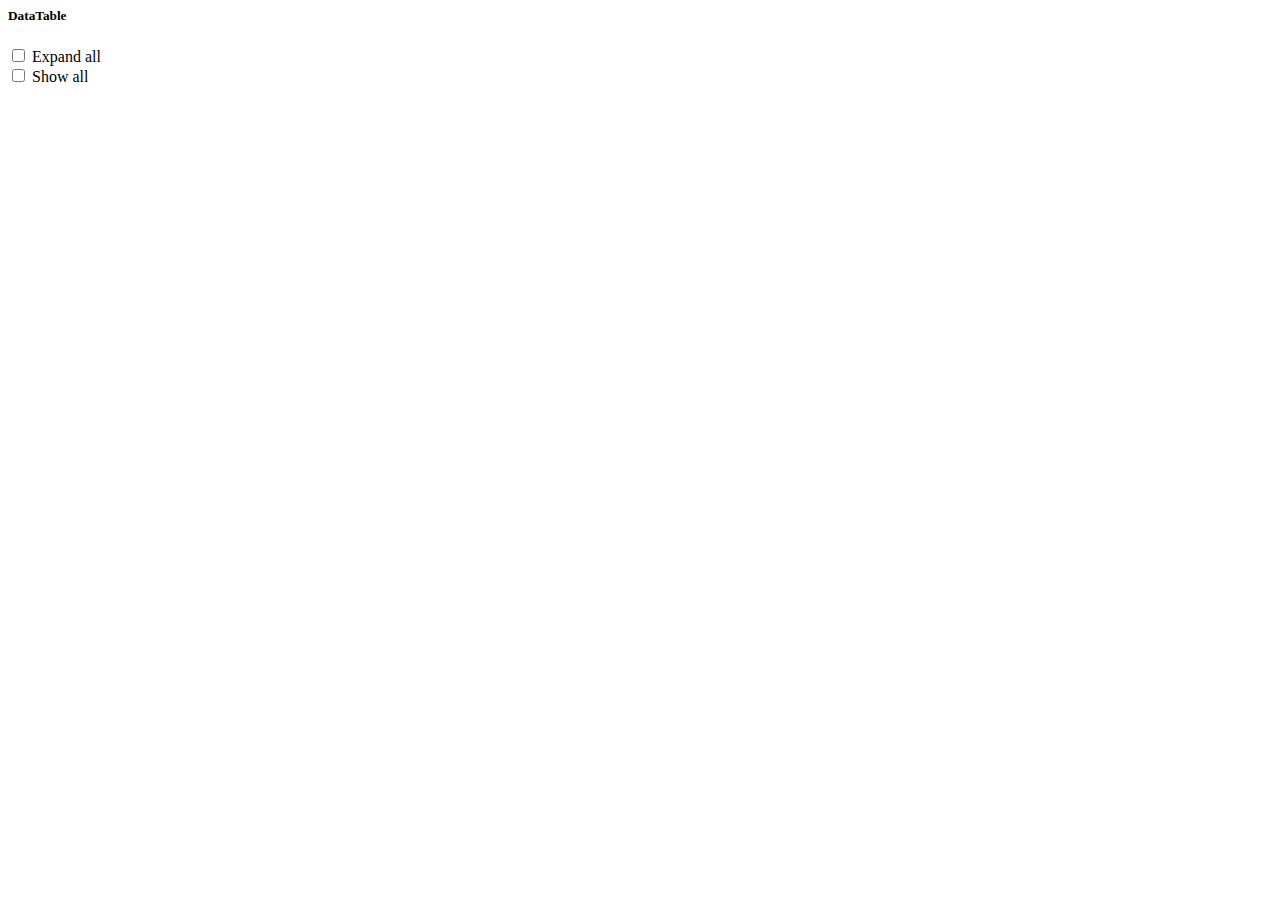
<file: index.html>
<html>
<head>
        <link rel="stylesheet" type="text/css" href="https://cdn.datatables.net/v/dt/dt-1.10.18/datatables.min.css"/>
        <style>
            td.details-control {
                background: url('details_open.png') no-repeat center center;
                cursor: pointer;
            }
            tr.shown td.details-control {
                background: url('details_close.png') no-repeat center center;
            }
        </style>
</head>
<boby>
    <h5>DataTable</h5>
    <div class="col-lg-2" style="text-align: left;">
            <div class="custom-control custom-checkbox">
                <input type="checkbox" class="custom-control-input" id="check_expand_all">
                <label class="custom-control-label" for="check_expand_all">Expand all</label>
            </div>                                     
        </div>
        <div class="col-lg-2" style="text-align: left;">
            <div class="custom-control custom-checkbox">
                <input type="checkbox" class="custom-control-input" id="check_show_all">
                <label class="custom-control-label" for="check_show_all">Show all</label>
            </div>
    </div>
    <table id="table_detail_case" class="display" style="width:100%"></table>
    <div id="save"></div>


        <script type="text/javascript" src="https://code.jquery.com/jquery-3.2.1.min.js"></script>
        <script type="text/javascript" src="https://cdn.datatables.net/v/dt/dt-1.10.18/datatables.min.js"></script>
        <script>
            var table;
            var data_ = [
                    {CASE_NUM:"229","REASON_ID":"Dealer reduces PO","SOLVE_BEFORE":"Apr 24, 2019","TOTAL_SHIPMENT":1,"TOTAL_PO":2,"TOTAL_PART":1,"STATUS_CASE":"654","CREATED_ON":"Aug 02, 2019 04:29 PM","CREATED_BY":"Diana Manzano","UPDATED_BY":"","VALUES_ENTER":null,"LOAD_EFF_MIN":60.5,"TIME_ELAPSED":"2 Day 52 hr 18 min","SOLVE_BEFORE_PASS":"0","GET_DETAIL_CASE":[{"ID_CASE_DET":"1157","ID_CASE_H":"229","ULI":"FDS201921000027","MASTER_DO":"1141547","ORIGINAL_LE":"100","ORIGINAL_QTY":"260","NEW_LE":"100","NEW_QTY":"260","SHIPMENT_TYPE":"FDS","OTAY_IN":"5/23/2019 12:00:00 AM","OTAY_IN_NEW":"","MASTER_STATUS_ID":"312","MASTER_AFECTED_ID":"","CREATED_ON":"8/2/2019 4:29:06 PM","CREATED_BY":"","UPDATED_ON":"","UPDATED_BY":"","GET_SUB_DETAIL_CASE":[{"ID_CASE_H":"229","ID_CASE_D":"1157","ID_CASE_SD":"8558","DO_ID":"1699501","PRODUCT_CODE":"","PART_NUMBER":"F18933800","SONY_PO":"PO123","SONY_PO_QTY":"260","QTY":"260","LE":"100","LE_NEW":"100","QTY_NEW":"260","RDD":"5/20/2019 12:00:00 AM","PARTNER_NAME":"BEST BUY #715","STATE":"NJ","MODEL":"XBR-65X850F CHH SV-34066 UC2","DO_STATUS_ACTUAL":"312","DO_STATUS_NEW":"","LINE_ITEM_NUM":"30","ALLOW_MODIFY":"0","LP":"250"}]},{"ID_CASE_DET":"1158","ID_CASE_H":"229","ULI":"FDS201921000029","MASTER_DO":"1141541","ORIGINAL_LE":"100","ORIGINAL_QTY":"240","NEW_LE":"100","NEW_QTY":"240","SHIPMENT_TYPE":"FDS","OTAY_IN":"5/23/2019 12:00:00 AM","OTAY_IN_NEW":"","MASTER_STATUS_ID":"313","MASTER_AFECTED_ID":"","CREATED_ON":"8/2/2019 4:29:06 PM","CREATED_BY":"","UPDATED_ON":"","UPDATED_BY":"","GET_SUB_DETAIL_CASE":[{"ID_CASE_H":"229","ID_CASE_D":"1158","ID_CASE_SD":"8559","DO_ID":"1699463","PRODUCT_CODE":"","PART_NUMBER":"F18924800","SONY_PO":"PO123","SONY_PO_QTY":"240","QTY":"240","LE":"100","LE_NEW":"100","QTY_NEW":"240","RDD":"5/20/2019 12:00:00 AM","PARTNER_NAME":"TECH DATA CANADA CORPORATION","STATE":"ON","MODEL":"XBR-65X900F CU SV-34038 UC2","DO_STATUS_ACTUAL":"313","DO_STATUS_NEW":"","LINE_ITEM_NUM":"30","ALLOW_MODIFY":"0","LP":"250"}]},{"ID_CASE_DET":"1159","ID_CASE_H":"229","ULI":"MST201921000028","MASTER_DO":"1141543","ORIGINAL_LE":"63.27","ORIGINAL_QTY":"360","NEW_LE":"63.27","NEW_QTY":"360","SHIPMENT_TYPE":"MST","OTAY_IN":"5/23/2019 12:00:00 AM","OTAY_IN_NEW":"","MASTER_STATUS_ID":"313","MASTER_AFECTED_ID":"","CREATED_ON":"8/2/2019 4:29:06 PM","CREATED_BY":"","UPDATED_ON":"","UPDATED_BY":"","GET_SUB_DETAIL_CASE":[{"ID_CASE_H":"229","ID_CASE_D":"1159","ID_CASE_SD":"8560","DO_ID":"1699465","PRODUCT_CODE":"","PART_NUMBER":"F18748100","SONY_PO":"PO123","SONY_PO_QTY":"32","QTY":"32","LE":"0","LE_NEW":"0","QTY_NEW":"32","RDD":"5/20/2019 12:00:00 AM","PARTNER_NAME":"BEST BUY CO., INC. #87","STATE":"OH","MODEL":"KDL-40W650D QW SV-30021 UC2","DO_STATUS_ACTUAL":"313","DO_STATUS_NEW":"","LINE_ITEM_NUM":"10","ALLOW_MODIFY":"0","LP":"250"},{"ID_CASE_H":"229","ID_CASE_D":"1159","ID_CASE_SD":"8561","DO_ID":"1699467","PRODUCT_CODE":"","PART_NUMBER":"F18856800","SONY_PO":"PO123","SONY_PO_QTY":"168","QTY":"168","LE":"0","LE_NEW":"0","QTY_NEW":"168","RDD":"5/20/2019 12:00:00 AM","PARTNER_NAME":"BEST BUY CO., INC. #87","STATE":"OH","MODEL":"XBR-43X800E KF SV-32010 UC2","DO_STATUS_ACTUAL":"313","DO_STATUS_NEW":"","LINE_ITEM_NUM":"20","ALLOW_MODIFY":"0","LP":"250"},{"ID_CASE_H":"229","ID_CASE_D":"1159","ID_CASE_SD":"8562","DO_ID":"1699469","PRODUCT_CODE":"","PART_NUMBER":"F18933800","SONY_PO":"PO123","SONY_PO_QTY":"106","QTY":"106","LE":"40.77","LE_NEW":"40.77","QTY_NEW":"106","RDD":"5/20/2019 12:00:00 AM","PARTNER_NAME":"BEST BUY #715","STATE":"NJ","MODEL":"XBR-65X850F CHH SV-34066 UC2","DO_STATUS_ACTUAL":"313","DO_STATUS_NEW":"","LINE_ITEM_NUM":"30","ALLOW_MODIFY":"0","LP":"250"},{"ID_CASE_H":"229","ID_CASE_D":"1159","ID_CASE_SD":"8563","DO_ID":"1699471","PRODUCT_CODE":"","PART_NUMBER":"F18924800","SONY_PO":"PO123","SONY_PO_QTY":"54","QTY":"54","LE":"22.50","LE_NEW":"22.50","QTY_NEW":"54","RDD":"5/20/2019 12:00:00 AM","PARTNER_NAME":"BEST BUY #715","STATE":"NJ","MODEL":"XBR-65X900F CU SV-34038 UC2","DO_STATUS_ACTUAL":"313","DO_STATUS_NEW":"","LINE_ITEM_NUM":"20","ALLOW_MODIFY":"0","LP":"250"}]},{"ID_CASE_DET":"1160","ID_CASE_H":"229","ULI":"Z07201917000017","MASTER_DO":"1141539","ORIGINAL_LE":"69.21","ORIGINAL_QTY":"280","NEW_LE":"69.21","NEW_QTY":"280","SHIPMENT_TYPE":"ZONE","OTAY_IN":"4/27/2019 12:00:00 AM","OTAY_IN_NEW":"","MASTER_STATUS_ID":"314","MASTER_AFECTED_ID":"","CREATED_ON":"8/2/2019 4:29:06 PM","CREATED_BY":"","UPDATED_ON":"","UPDATED_BY":"","GET_SUB_DETAIL_CASE":[{"ID_CASE_H":"229","ID_CASE_D":"1160","ID_CASE_SD":"8564","DO_ID":"1699431","PRODUCT_CODE":"","PART_NUMBER":"F18933500","SONY_PO":"PO123","SONY_PO_QTY":"6","QTY":"6","LE":"0.85","LE_NEW":"0.85","QTY_NEW":"6","RDD":"5/3/2019 12:00:00 AM","PARTNER_NAME":"BEST BUY CANADA LTD.","STATE":"ON","MODEL":"KD-43X750F  CH SV-34063 UC2","DO_STATUS_ACTUAL":"314","DO_STATUS_NEW":"","LINE_ITEM_NUM":"20","ALLOW_MODIFY":"1","LP":"250"},{"ID_CASE_H":"229","ID_CASE_D":"1160","ID_CASE_SD":"8565","DO_ID":"1699461","PRODUCT_CODE":"","PART_NUMBER":"F18933500","SONY_PO":"PO123","SONY_PO_QTY":"36","QTY":"36","LE":"5.08","LE_NEW":"5.08","QTY_NEW":"36","RDD":"4/25/2019 12:00:00 AM","PARTNER_NAME":"COSTCO STORE # 00559","STATE":"ON","MODEL":"KD-43X750F  CH SV-34063 UC2","DO_STATUS_ACTUAL":"314","DO_STATUS_NEW":"","LINE_ITEM_NUM":"10","ALLOW_MODIFY":"1","LP":"250"},{"ID_CASE_H":"229","ID_CASE_D":"1160","ID_CASE_SD":"8566","DO_ID":"1699445","PRODUCT_CODE":"","PART_NUMBER":"F18933300","SONY_PO":"PO123","SONY_PO_QTY":"58","QTY":"58","LE":"11.31","LE_NEW":"11.31","QTY_NEW":"58","RDD":"5/3/2019 12:00:00 AM","PARTNER_NAME":"BEST BUY CANADA LTD.","STATE":"ON","MODEL":"KD-55X750F  CH SV-34061 UC2","DO_STATUS_ACTUAL":"314","DO_STATUS_NEW":"","LINE_ITEM_NUM":"10","ALLOW_MODIFY":"1","LP":"250"},{"ID_CASE_H":"229","ID_CASE_D":"1160","ID_CASE_SD":"8567","DO_ID":"1699445","PRODUCT_CODE":"","PART_NUMBER":"F18933300","SONY_PO":"PO123","SONY_PO_QTY":"19","QTY":"19","LE":"3.70","LE_NEW":"3.70","QTY_NEW":"19","RDD":"5/3/2019 12:00:00 AM","PARTNER_NAME":"BEST BUY CANADA LTD.","STATE":"ON","MODEL":"KD-55X750F  CH SV-34061 UC2","DO_STATUS_ACTUAL":"314","DO_STATUS_NEW":"","LINE_ITEM_NUM":"20","ALLOW_MODIFY":"1","LP":"250"},{"ID_CASE_H":"229","ID_CASE_D":"1160","ID_CASE_SD":"8568","DO_ID":"1699459","PRODUCT_CODE":"","PART_NUMBER":"F18933300","SONY_PO":"PO123","SONY_PO_QTY":"42","QTY":"42","LE":"8.19","LE_NEW":"8.19","QTY_NEW":"42","RDD":"4/25/2019 12:00:00 AM","PARTNER_NAME":"COSTCO STORE # 00559","STATE":"ON","MODEL":"KD-55X750F  CH SV-34061 UC2","DO_STATUS_ACTUAL":"314","DO_STATUS_NEW":"","LINE_ITEM_NUM":"10","ALLOW_MODIFY":"1","LP":"250"},{"ID_CASE_H":"229","ID_CASE_D":"1160","ID_CASE_SD":"8569","DO_ID":"1699443","PRODUCT_CODE":"","PART_NUMBER":"F18748200","SONY_PO":"PO123","SONY_PO_QTY":"12","QTY":"12","LE":"0.84","LE_NEW":"0.84","QTY_NEW":"12","RDD":"5/3/2019 12:00:00 AM","PARTNER_NAME":"BEST BUY CANADA LTD.","STATE":"ON","MODEL":"KDL-32W600D QW SV-30022 UC2","DO_STATUS_ACTUAL":"314","DO_STATUS_NEW":"","LINE_ITEM_NUM":"10","ALLOW_MODIFY":"1","LP":"250"},{"ID_CASE_H":"229","ID_CASE_D":"1160","ID_CASE_SD":"8570","DO_ID":"1699451","PRODUCT_CODE":"","PART_NUMBER":"F18748000","SONY_PO":"PO123","SONY_PO_QTY":"12","QTY":"12","LE":"2.05","LE_NEW":"2.05","QTY_NEW":"12","RDD":"4/28/2019 12:00:00 AM","PARTNER_NAME":"TECH DATA CANADA CORPORATION","STATE":"ON","MODEL":"KDL-48W650D QW SV-30020 UC2","DO_STATUS_ACTUAL":"314","DO_STATUS_NEW":"","LINE_ITEM_NUM":"30","ALLOW_MODIFY":"1","LP":"250"},{"ID_CASE_H":"229","ID_CASE_D":"1160","ID_CASE_SD":"8571","DO_ID":"1699449","PRODUCT_CODE":"","PART_NUMBER":"F18856600","SONY_PO":"PO123","SONY_PO_QTY":"12","QTY":"12","LE":"2.20","LE_NEW":"2.20","QTY_NEW":"12","RDD":"4/28/2019 12:00:00 AM","PARTNER_NAME":"TECH DATA CANADA CORPORATION","STATE":"ON","MODEL":"XBR-49X800E KF SV-32008 UC2","DO_STATUS_ACTUAL":"314","DO_STATUS_NEW":"","LINE_ITEM_NUM":"60","ALLOW_MODIFY":"1","LP":"250"},{"ID_CASE_H":"229","ID_CASE_D":"1160","ID_CASE_SD":"8572","DO_ID":"1699447","PRODUCT_CODE":"","PART_NUMBER":"F18935000","SONY_PO":"PO123","SONY_PO_QTY":"12","QTY":"12","LE":"2.37","LE_NEW":"2.37","QTY_NEW":"12","RDD":"4/28/2019 12:00:00 AM","PARTNER_NAME":"TECH DATA CANADA CORPORATION","STATE":"ON","MODEL":"XBR-49X900F CU SV-34078 UC2","DO_STATUS_ACTUAL":"314","DO_STATUS_NEW":"","LINE_ITEM_NUM":"10","ALLOW_MODIFY":"1","LP":"250"},{"ID_CASE_H":"229","ID_CASE_D":"1160","ID_CASE_SD":"8573","DO_ID":"1699453","PRODUCT_CODE":"","PART_NUMBER":"F18934600","SONY_PO":"PO123","SONY_PO_QTY":"6","QTY":"6","LE":"1.35","LE_NEW":"1.35","QTY_NEW":"6","RDD":"4/28/2019 12:00:00 AM","PARTNER_NAME":"TECH DATA CANADA CORPORATION","STATE":"ON","MODEL":"XBR-55A8F   CR SV-34074 UC2","DO_STATUS_ACTUAL":"314","DO_STATUS_NEW":"","LINE_ITEM_NUM":"10","ALLOW_MODIFY":"1","LP":"250"},{"ID_CASE_H":"229","ID_CASE_D":"1160","ID_CASE_SD":"8574","DO_ID":"1699455","PRODUCT_CODE":"","PART_NUMBER":"F18934800","SONY_PO":"PO123","SONY_PO_QTY":"6","QTY":"6","LE":"1.59","LE_NEW":"1.59","QTY_NEW":"6","RDD":"4/28/2019 12:00:00 AM","PARTNER_NAME":"TECH DATA CANADA CORPORATION","STATE":"ON","MODEL":"XBR-55A9F CS SV-34076 UC2","DO_STATUS_ACTUAL":"314","DO_STATUS_NEW":"","LINE_ITEM_NUM":"20","ALLOW_MODIFY":"1","LP":"250"},{"ID_CASE_H":"229","ID_CASE_D":"1160","ID_CASE_SD":"8575","DO_ID":"1699441","PRODUCT_CODE":"","PART_NUMBER":"F18924900","SONY_PO":"PO123","SONY_PO_QTY":"1","QTY":"1","LE":"0.24","LE_NEW":"0.24","QTY_NEW":"1","RDD":"5/3/2019 12:00:00 AM","PARTNER_NAME":"BEST BUY CANADA LTD.","STATE":"ON","MODEL":"XBR-55X900F CU SV-34039 UC2","DO_STATUS_ACTUAL":"314","DO_STATUS_NEW":"","LINE_ITEM_NUM":"20","ALLOW_MODIFY":"1","LP":"250"},{"ID_CASE_H":"229","ID_CASE_D":"1160","ID_CASE_SD":"8576","DO_ID":"1699429","PRODUCT_CODE":"","PART_NUMBER":"F18934700","SONY_PO":"BPVW06_201904","SONY_PO_QTY":"4","QTY":"4","LE":"1.67","LE_NEW":"1.67","QTY_NEW":"4","RDD":"5/3/2019 12:00:00 AM","PARTNER_NAME":"BEST BUY CANADA LTD.","STATE":"ON","MODEL":"XBR-65A9F CS SV-34075 UC2","DO_STATUS_ACTUAL":"314","DO_STATUS_NEW":"","LINE_ITEM_NUM":"10","ALLOW_MODIFY":"0","LP":"250"},{"ID_CASE_H":"229","ID_CASE_D":"1160","ID_CASE_SD":"8577","DO_ID":"1699433","PRODUCT_CODE":"","PART_NUMBER":"F18935200","SONY_PO":"PO123","SONY_PO_QTY":"5","QTY":"5","LE":"2.08","LE_NEW":"2.08","QTY_NEW":"5","RDD":"5/3/2019 12:00:00 AM","PARTNER_NAME":"BEST BUY CANADA LTD.","STATE":"ON","MODEL":"XBR-65Z9F CX SV-34080 UC2","DO_STATUS_ACTUAL":"314","DO_STATUS_NEW":"","LINE_ITEM_NUM":"10","ALLOW_MODIFY":"1","LP":"250"},{"ID_CASE_H":"229","ID_CASE_D":"1160","ID_CASE_SD":"8578","DO_ID":"1699439","PRODUCT_CODE":"","PART_NUMBER":"F18934000","SONY_PO":"PO123","SONY_PO_QTY":"4","QTY":"4","LE":"1.79","LE_NEW":"1.79","QTY_NEW":"4","RDD":"5/3/2019 12:00:00 AM","PARTNER_NAME":"BEST BUY CANADA LTD.","STATE":"ON","MODEL":"XBR-70X830F CHM SV-34068 UC2","DO_STATUS_ACTUAL":"314","DO_STATUS_NEW":"","LINE_ITEM_NUM":"10","ALLOW_MODIFY":"1","LP":"250"},{"ID_CASE_H":"229","ID_CASE_D":"1160","ID_CASE_SD":"8579","DO_ID":"1699457","PRODUCT_CODE":"","PART_NUMBER":"F18934000","SONY_PO":"PO123","SONY_PO_QTY":"36","QTY":"36","LE":"16.07","LE_NEW":"16.07","QTY_NEW":"36","RDD":"4/25/2019 12:00:00 AM","PARTNER_NAME":"COSTCO STORE # 00559","STATE":"ON","MODEL":"XBR-70X830F CHM SV-34068 UC2","DO_STATUS_ACTUAL":"314","DO_STATUS_NEW":"","LINE_ITEM_NUM":"10","ALLOW_MODIFY":"1","LP":"250"},{"ID_CASE_H":"229","ID_CASE_D":"1160","ID_CASE_SD":"8580","DO_ID":"1699435","PRODUCT_CODE":"","PART_NUMBER":"F18933700","SONY_PO":"PO123","SONY_PO_QTY":"4","QTY":"4","LE":"2.08","LE_NEW":"2.08","QTY_NEW":"4","RDD":"5/3/2019 12:00:00 AM","PARTNER_NAME":"BEST BUY CANADA LTD.","STATE":"ON","MODEL":"XBR-75X850F CHH SV-34065 UC2","DO_STATUS_ACTUAL":"314","DO_STATUS_NEW":"","LINE_ITEM_NUM":"20","ALLOW_MODIFY":"1","LP":"250"},{"ID_CASE_H":"229","ID_CASE_D":"1160","ID_CASE_SD":"8581","DO_ID":"1699437","PRODUCT_CODE":"","PART_NUMBER":"F18934900","SONY_PO":"PO123","SONY_PO_QTY":"5","QTY":"5","LE":"5.75","LE_NEW":"5.75","QTY_NEW":"5","RDD":"5/3/2019 12:00:00 AM","PARTNER_NAME":"BEST BUY CANADA LTD.","STATE":"ON","MODEL":"XBR-85X900F UC2","DO_STATUS_ACTUAL":"314","DO_STATUS_NEW":"","LINE_ITEM_NUM":"10","ALLOW_MODIFY":"1","LP":"250"}]},{"ID_CASE_DET":"1161","ID_CASE_H":"229","ULI":"Z07201921000032","MASTER_DO":"1141545","ORIGINAL_LE":"71.82","ORIGINAL_QTY":"250","NEW_LE":"71.82","NEW_QTY":"250","SHIPMENT_TYPE":"ZONE","OTAY_IN":"5/23/2019 12:00:00 AM","OTAY_IN_NEW":"","MASTER_STATUS_ID":"314","MASTER_AFECTED_ID":"","CREATED_ON":"8/2/2019 4:29:07 PM","CREATED_BY":"","UPDATED_ON":"","UPDATED_BY":"","GET_SUB_DETAIL_CASE":[{"ID_CASE_H":"229","ID_CASE_D":"1161","ID_CASE_SD":"8582","DO_ID":"1699485","PRODUCT_CODE":"","PART_NUMBER":"F18933500","SONY_PO":"PO123","SONY_PO_QTY":"15","QTY":"15","LE":"2.12","LE_NEW":"2.12","QTY_NEW":"15","RDD":"5/20/2019 12:00:00 AM","PARTNER_NAME":"MONTREAL DIS. CENTRE","STATE":"QC","MODEL":"KD-43X750F  CH SV-34063 UC2","DO_STATUS_ACTUAL":"314","DO_STATUS_NEW":"","LINE_ITEM_NUM":"10","ALLOW_MODIFY":"1","LP":"250"},{"ID_CASE_H":"229","ID_CASE_D":"1161","ID_CASE_SD":"8583","DO_ID":"1699487","PRODUCT_CODE":"","PART_NUMBER":"F18933400","SONY_PO":"PO123","SONY_PO_QTY":"10","QTY":"10","LE":"1.60","LE_NEW":"1.60","QTY_NEW":"10","RDD":"5/20/2019 12:00:00 AM","PARTNER_NAME":"MONTREAL DIS. CENTRE","STATE":"QC","MODEL":"KD-49X750F  CH SV-34062 UC2","DO_STATUS_ACTUAL":"314","DO_STATUS_NEW":"","LINE_ITEM_NUM":"10","ALLOW_MODIFY":"1","LP":"250"},{"ID_CASE_H":"229","ID_CASE_D":"1161","ID_CASE_SD":"8584","DO_ID":"1699483","PRODUCT_CODE":"","PART_NUMBER":"F18933300","SONY_PO":"PO123","SONY_PO_QTY":"6","QTY":"6","LE":"1.17","LE_NEW":"1.17","QTY_NEW":"6","RDD":"5/20/2019 12:00:00 AM","PARTNER_NAME":"MONTREAL DIS. CENTRE","STATE":"QC","MODEL":"KD-55X750F  CH SV-34061 UC2","DO_STATUS_ACTUAL":"314","DO_STATUS_NEW":"","LINE_ITEM_NUM":"20","ALLOW_MODIFY":"1","LP":"250"},{"ID_CASE_H":"229","ID_CASE_D":"1161","ID_CASE_SD":"8585","DO_ID":"1699483","PRODUCT_CODE":"","PART_NUMBER":"F18933300","SONY_PO":"PO123","SONY_PO_QTY":"17","QTY":"17","LE":"3.31","LE_NEW":"3.31","QTY_NEW":"17","RDD":"5/20/2019 12:00:00 AM","PARTNER_NAME":"MONTREAL DIS. CENTRE","STATE":"QC","MODEL":"KD-55X750F  CH SV-34061 UC2","DO_STATUS_ACTUAL":"314","DO_STATUS_NEW":"","LINE_ITEM_NUM":"10","ALLOW_MODIFY":"1","LP":"250"},{"ID_CASE_H":"229","ID_CASE_D":"1161","ID_CASE_SD":"8586","DO_ID":"1699489","PRODUCT_CODE":"","PART_NUMBER":"F18748200","SONY_PO":"PO123","SONY_PO_QTY":"13","QTY":"13","LE":"0.91","LE_NEW":"0.91","QTY_NEW":"13","RDD":"5/20/2019 12:00:00 AM","PARTNER_NAME":"MONTREAL DIS. CENTRE","STATE":"QC","MODEL":"KDL-32W600D QW SV-30022 UC2","DO_STATUS_ACTUAL":"314","DO_STATUS_NEW":"","LINE_ITEM_NUM":"10","ALLOW_MODIFY":"1","LP":"250"},{"ID_CASE_H":"229","ID_CASE_D":"1161","ID_CASE_SD":"8587","DO_ID":"1699475","PRODUCT_CODE":"","PART_NUMBER":"F18856600","SONY_PO":"PO123","SONY_PO_QTY":"37","QTY":"37","LE":"6.78","LE_NEW":"6.78","QTY_NEW":"37","RDD":"5/20/2019 12:00:00 AM","PARTNER_NAME":"MONTREAL DIS. CENTRE","STATE":"QC","MODEL":"XBR-49X800E KF SV-32008 UC2","DO_STATUS_ACTUAL":"314","DO_STATUS_NEW":"","LINE_ITEM_NUM":"10","ALLOW_MODIFY":"1","LP":"250"},{"ID_CASE_H":"229","ID_CASE_D":"1161","ID_CASE_SD":"8588","DO_ID":"1699477","PRODUCT_CODE":"","PART_NUMBER":"F18856400","SONY_PO":"PO123","SONY_PO_QTY":"30","QTY":"30","LE":"6.21","LE_NEW":"6.21","QTY_NEW":"30","RDD":"5/20/2019 12:00:00 AM","PARTNER_NAME":"MONTREAL DIS. CENTRE","STATE":"QC","MODEL":"XBR-55X800E KF SV-32006 UC2","DO_STATUS_ACTUAL":"314","DO_STATUS_NEW":"","LINE_ITEM_NUM":"10","ALLOW_MODIFY":"1","LP":"250"},{"ID_CASE_H":"229","ID_CASE_D":"1161","ID_CASE_SD":"8589","DO_ID":"1699499","PRODUCT_CODE":"","PART_NUMBER":"F18934500","SONY_PO":"PO123","SONY_PO_QTY":"26","QTY":"26","LE":"10","LE_NEW":"10","QTY_NEW":"26","RDD":"5/20/2019 12:00:00 AM","PARTNER_NAME":"BEST BUY CANADA LTD.","STATE":"ON","MODEL":"XBR-65A8F   CR SV-34073 UC2","DO_STATUS_ACTUAL":"314","DO_STATUS_NEW":"","LINE_ITEM_NUM":"10","ALLOW_MODIFY":"1","LP":"250"},{"ID_CASE_H":"229","ID_CASE_D":"1161","ID_CASE_SD":"8590","DO_ID":"1699479","PRODUCT_CODE":"","PART_NUMBER":"F18934500","SONY_PO":"PO123","SONY_PO_QTY":"10","QTY":"10","LE":"3.85","LE_NEW":"3.85","QTY_NEW":"10","RDD":"5/20/2019 12:00:00 AM","PARTNER_NAME":"MONTREAL DIS. CENTRE","STATE":"QC","MODEL":"XBR-65A8F   CR SV-34073 UC2","DO_STATUS_ACTUAL":"314","DO_STATUS_NEW":"","LINE_ITEM_NUM":"10","ALLOW_MODIFY":"1","LP":"250"},{"ID_CASE_H":"229","ID_CASE_D":"1161","ID_CASE_SD":"8591","DO_ID":"1699495","PRODUCT_CODE":"","PART_NUMBER":"F18934700","SONY_PO":"PO123","SONY_PO_QTY":"6","QTY":"6","LE":"2.50","LE_NEW":"2.50","QTY_NEW":"6","RDD":"5/20/2019 12:00:00 AM","PARTNER_NAME":"TECH DATA CANADA CORPORATION","STATE":"ON","MODEL":"XBR-65A9F CS SV-34075 UC2","DO_STATUS_ACTUAL":"314","DO_STATUS_NEW":"","LINE_ITEM_NUM":"40","ALLOW_MODIFY":"1","LP":"250"},{"ID_CASE_H":"229","ID_CASE_D":"1161","ID_CASE_SD":"8592","DO_ID":"1699497","PRODUCT_CODE":"","PART_NUMBER":"F18933800","SONY_PO":"PO123","SONY_PO_QTY":"52","QTY":"52","LE":"20","LE_NEW":"20","QTY_NEW":"52","RDD":"5/20/2019 12:00:00 AM","PARTNER_NAME":"BEST BUY CANADA LTD.","STATE":"ON","MODEL":"XBR-65X850F CHH SV-34066 UC2","DO_STATUS_ACTUAL":"314","DO_STATUS_NEW":"","LINE_ITEM_NUM":"10","ALLOW_MODIFY":"1","LP":"250"},{"ID_CASE_H":"229","ID_CASE_D":"1161","ID_CASE_SD":"8593","DO_ID":"1699473","PRODUCT_CODE":"","PART_NUMBER":"F18933800","SONY_PO":"PO123","SONY_PO_QTY":"21","QTY":"21","LE":"8.08","LE_NEW":"8.08","QTY_NEW":"21","RDD":"5/20/2019 12:00:00 AM","PARTNER_NAME":"MONTREAL DIS. CENTRE","STATE":"QC","MODEL":"XBR-65X850F CHH SV-34066 UC2","DO_STATUS_ACTUAL":"314","DO_STATUS_NEW":"","LINE_ITEM_NUM":"10","ALLOW_MODIFY":"1","LP":"250"},{"ID_CASE_H":"229","ID_CASE_D":"1161","ID_CASE_SD":"8594","DO_ID":"1699493","PRODUCT_CODE":"","PART_NUMBER":"F18935200","SONY_PO":"PO123","SONY_PO_QTY":"2","QTY":"2","LE":"0.83","LE_NEW":"0.83","QTY_NEW":"2","RDD":"5/20/2019 12:00:00 AM","PARTNER_NAME":"MONTREAL DIS. CENTRE","STATE":"QC","MODEL":"XBR-65Z9F CX SV-34080 UC2","DO_STATUS_ACTUAL":"314","DO_STATUS_NEW":"","LINE_ITEM_NUM":"10","ALLOW_MODIFY":"1","LP":"250"},{"ID_CASE_H":"229","ID_CASE_D":"1161","ID_CASE_SD":"8595","DO_ID":"1699491","PRODUCT_CODE":"","PART_NUMBER":"F18934000","SONY_PO":"PO123","SONY_PO_QTY":"2","QTY":"2","LE":"0.89","LE_NEW":"0.89","QTY_NEW":"2","RDD":"5/20/2019 12:00:00 AM","PARTNER_NAME":"MONTREAL DIS. CENTRE","STATE":"QC","MODEL":"XBR-70X830F CHM SV-34068 UC2","DO_STATUS_ACTUAL":"314","DO_STATUS_NEW":"","LINE_ITEM_NUM":"10","ALLOW_MODIFY":"1","LP":"250"},{"ID_CASE_H":"229","ID_CASE_D":"1161","ID_CASE_SD":"8596","DO_ID":"1699481","PRODUCT_CODE":"","PART_NUMBER":"F18933600","SONY_PO":"PO123","SONY_PO_QTY":"3","QTY":"3","LE":"3.57","LE_NEW":"3.57","QTY_NEW":"3","RDD":"5/20/2019 12:00:00 AM","PARTNER_NAME":"MONTREAL DIS. CENTRE","STATE":"QC","MODEL":"XBR-85X850F CHH SV-34064 UC2","DO_STATUS_ACTUAL":"314","DO_STATUS_NEW":"","LINE_ITEM_NUM":"10","ALLOW_MODIFY":"1","LP":"250"}]},{"ID_CASE_DET":"1162","ID_CASE_H":"229","ULI":"ZMS201921000031","MASTER_DO":"1141549","ORIGINAL_LE":"26.75","ORIGINAL_QTY":"410","NEW_LE":"26.75","NEW_QTY":"410","SHIPMENT_TYPE":"ZMS","OTAY_IN":"5/23/2019 12:00:00 AM","OTAY_IN_NEW":"","MASTER_STATUS_ID":"312","MASTER_AFECTED_ID":"","CREATED_ON":"8/2/2019 4:29:07 PM","CREATED_BY":"","UPDATED_ON":"","UPDATED_BY":"","GET_SUB_DETAIL_CASE":[{"ID_CASE_H":"229","ID_CASE_D":"1162","ID_CASE_SD":"8597","DO_ID":"1699509","PRODUCT_CODE":"","PART_NUMBER":"F18933200","SONY_PO":"PO123","SONY_PO_QTY":"3","QTY":"3","LE":"0","LE_NEW":"0","QTY_NEW":"3","RDD":"5/20/2019 12:00:00 AM","PARTNER_NAME":"BEST BUY #715","STATE":"NJ","MODEL":"KD-65X750F  CH SV-34060 UC2","DO_STATUS_ACTUAL":"312","DO_STATUS_NEW":"","LINE_ITEM_NUM":"40","ALLOW_MODIFY":"0","LP":"250"},{"ID_CASE_H":"229","ID_CASE_D":"1162","ID_CASE_SD":"8598","DO_ID":"1699509","PRODUCT_CODE":"","PART_NUMBER":"F18933200","SONY_PO":"PO123","SONY_PO_QTY":"28","QTY":"28","LE":"0","LE_NEW":"0","QTY_NEW":"28","RDD":"5/20/2019 12:00:00 AM","PARTNER_NAME":"BEST BUY #715","STATE":"NJ","MODEL":"KD-65X750F  CH SV-34060 UC2","DO_STATUS_ACTUAL":"312","DO_STATUS_NEW":"","LINE_ITEM_NUM":"10","ALLOW_MODIFY":"0","LP":"250"},{"ID_CASE_H":"229","ID_CASE_D":"1162","ID_CASE_SD":"8599","DO_ID":"1699505","PRODUCT_CODE":"","PART_NUMBER":"F18748100","SONY_PO":"PO123","SONY_PO_QTY":"30","QTY":"30","LE":"3.33","LE_NEW":"3.33","QTY_NEW":"30","RDD":"5/20/2019 12:00:00 AM","PARTNER_NAME":"BEST BUY CO., INC #717","STATE":"GA","MODEL":"KDL-40W650D QW SV-30021 UC2","DO_STATUS_ACTUAL":"312","DO_STATUS_NEW":"","LINE_ITEM_NUM":"10","ALLOW_MODIFY":"0","LP":"250"},{"ID_CASE_H":"229","ID_CASE_D":"1162","ID_CASE_SD":"8600","DO_ID":"1699507","PRODUCT_CODE":"","PART_NUMBER":"F18748000","SONY_PO":"PO123","SONY_PO_QTY":"9","QTY":"9","LE":"1.54","LE_NEW":"1.54","QTY_NEW":"9","RDD":"5/20/2019 12:00:00 AM","PARTNER_NAME":"BEST BUY CO., INC #717","STATE":"GA","MODEL":"KDL-48W650D QW SV-30020 UC2","DO_STATUS_ACTUAL":"312","DO_STATUS_NEW":"","LINE_ITEM_NUM":"10","ALLOW_MODIFY":"0","LP":"250"},{"ID_CASE_H":"229","ID_CASE_D":"1162","ID_CASE_SD":"8601","DO_ID":"1699503","PRODUCT_CODE":"","PART_NUMBER":"F18856800","SONY_PO":"PO123","SONY_PO_QTY":"196","QTY":"196","LE":"21.88","LE_NEW":"21.88","QTY_NEW":"196","RDD":"5/20/2019 12:00:00 AM","PARTNER_NAME":"BEST BUY CO., INC #717","STATE":"GA","MODEL":"XBR-43X800E KF SV-32010 UC2","DO_STATUS_ACTUAL":"312","DO_STATUS_NEW":"","LINE_ITEM_NUM":"20","ALLOW_MODIFY":"0","LP":"250"},{"ID_CASE_H":"229","ID_CASE_D":"1162","ID_CASE_SD":"8602","DO_ID":"1699513","PRODUCT_CODE":"","PART_NUMBER":"F18924910","SONY_PO":"PO123","SONY_PO_QTY":"120","QTY":"120","LE":"0","LE_NEW":"0","QTY_NEW":"120","RDD":"5/20/2019 12:00:00 AM","PARTNER_NAME":"AMAZON.COM.DEDC LLC","STATE":"WA","MODEL":"XBR55X900F/ CU SV-34039 AUC2","DO_STATUS_ACTUAL":"312","DO_STATUS_NEW":"","LINE_ITEM_NUM":"10","ALLOW_MODIFY":"0","LP":"250"},{"ID_CASE_H":"229","ID_CASE_D":"1162","ID_CASE_SD":"8603","DO_ID":"1699511","PRODUCT_CODE":"","PART_NUMBER":"F18973620","SONY_PO":"PO123","SONY_PO_QTY":"24","QTY":"24","LE":"0","LE_NEW":"0","QTY_NEW":"24","RDD":"5/20/2019 12:00:00 AM","PARTNER_NAME":"COSTCO - MIRA LOMA","STATE":"CA","MODEL":"","DO_STATUS_ACTUAL":"312","DO_STATUS_NEW":"","LINE_ITEM_NUM":"10","ALLOW_MODIFY":"0","LP":"250"}]}],"GET_SUGGESTION_CASE":[{"ID_QTYREDUCE":"165","IN_ID_CASE_NUM":"229","IN_PART_NUMBER":"F18933500","IN_MODEL":"KD-43X750F  CH SV-34063 UC2","IN_QTY_REDUCE":"5","IN_CREATED_BY":"DIANA MANZANO","CREATED_ON":"8/2/2019 4:29:07 PM","IN_UPDATED_ON":"","IN_UPDATED_BY":""}]}
            ];


            var data_ = [
                    {"CASE_NUM":"312","REASON_ID":"Inventory not available","SOLVE_BEFORE":"Jul 21, 2019","TOTAL_SHIPMENT":24,"TOTAL_PO":19,"TOTAL_PART":2,"STATUS_CASE":"654","CREATED_ON":"Aug 08, 2019 08:52 AM","CREATED_BY":"Diana Manzano","UPDATED_BY":"","VALUES_ENTER":"'F18993200','F18992000'","LOAD_EFF_MIN":50,"TIME_ELAPSED":"1 Day 30 hr 59 min","SOLVE_BEFORE_PASS":"0","GET_DETAIL_CASE":[{"ID_CASE_DET":"1499","ID_CASE_H":"312","ULI":"FDS201929000002","MASTER_DO":"181639","ORIGINAL_LE":"100","ORIGINAL_QTY":"112","NEW_LE":"100","NEW_QTY":"112","SHIPMENT_TYPE":"FDS","OTAY_IN":"07/26/2019","OTAY_IN_NEW":"","MASTER_STATUS_ID":"314","MASTER_AFECTED_ID":"","CREATED_ON":"8/8/2019 8:52:50 AM","CREATED_BY":"","UPDATED_ON":"","UPDATED_BY":"","GET_SUB_DETAIL_CASE":[{"ID_CASE_H":"312","ID_CASE_D":"1499","ID_CASE_SD":"11135","DO_ID":"915275","PRODUCT_CODE":"","PART_NUMBER":"F18993200","SONY_PO":"BPATZ6_201907","SONY_PO_QTY":"30","QTY":"22","LE":"19.64","LE_NEW":"19.64","QTY_NEW":"22","RDD":"07/16/2019","PARTNER_NAME":"TECH DATA CORPORATION","STATE":"CA","MODEL":"XBR-85X850G SL SV-36151 UC2","DO_STATUS_ACTUAL":"314","DO_STATUS_NEW":"","LINE_ITEM_NUM":null,"ALLOW_MODIFY":"1","LP":"250","USAGE_QTY":112,"MAX_PERCENTAGE_MIX":"100"},{"ID_CASE_H":"312","ID_CASE_D":"1499","ID_CASE_SD":"11136","DO_ID":"915275","PRODUCT_CODE":"","PART_NUMBER":"F18993200","SONY_PO":"BPAUI4_201907","SONY_PO_QTY":"90","QTY":"90","LE":"80.36","LE_NEW":"80.36","QTY_NEW":"90","RDD":"07/16/2019","PARTNER_NAME":"TECH DATA CORPORATION","STATE":"CA","MODEL":"XBR-85X850G SL SV-36151 UC2","DO_STATUS_ACTUAL":"314","DO_STATUS_NEW":"","LINE_ITEM_NUM":null,"ALLOW_MODIFY":"1","LP":"250","USAGE_QTY":112,"MAX_PERCENTAGE_MIX":"100"}]},{"ID_CASE_DET":"1500","ID_CASE_H":"312","ULI":"FDS201929000007","MASTER_DO":"181641","ORIGINAL_LE":"93.68","ORIGINAL_QTY":"233","NEW_LE":"93.68","NEW_QTY":"233","SHIPMENT_TYPE":"FDS","OTAY_IN":"07/26/2019","OTAY_IN_NEW":"","MASTER_STATUS_ID":"317","MASTER_AFECTED_ID":"","CREATED_ON":"8/8/2019 8:52:50 AM","CREATED_BY":"","UPDATED_ON":"","UPDATED_BY":"","GET_SUB_DETAIL_CASE":[{"ID_CASE_H":"312","ID_CASE_D":"1500","ID_CASE_SD":"11137","DO_ID":"915283","PRODUCT_CODE":"","PART_NUMBER":"F18991000","SONY_PO":"BPAUI1_201907","SONY_PO_QTY":"10","QTY":"10","LE":"2.33","LE_NEW":"2.33","QTY_NEW":"10","RDD":"07/16/2019","PARTNER_NAME":"TECH DATA CORPORATION","STATE":"CA","MODEL":"XBR-55A8G   SK SV-36129 UC2","DO_STATUS_ACTUAL":"317","DO_STATUS_NEW":"","LINE_ITEM_NUM":null,"ALLOW_MODIFY":"0","LP":"250","USAGE_QTY":429,"MAX_PERCENTAGE_MIX":"100"},{"ID_CASE_H":"312","ID_CASE_D":"1500","ID_CASE_SD":"11138","DO_ID":"915285","PRODUCT_CODE":"","PART_NUMBER":"F18282200","SONY_PO":"BPAUI2_201907","SONY_PO_QTY":"8","QTY":"8","LE":"1.80","LE_NEW":"1.80","QTY_NEW":"8","RDD":"07/16/2019","PARTNER_NAME":"TECH DATA CORPORATION","STATE":"CA","MODEL":"XBR-55A9G   SP SV-36269 UC2","DO_STATUS_ACTUAL":"317","DO_STATUS_NEW":"","LINE_ITEM_NUM":null,"ALLOW_MODIFY":"0","LP":"250","USAGE_QTY":444,"MAX_PERCENTAGE_MIX":"100"},{"ID_CASE_H":"312","ID_CASE_D":"1500","ID_CASE_SD":"11139","DO_ID":"915287","PRODUCT_CODE":"","PART_NUMBER":"F18992000","SONY_PO":"BPAUI5_201907","SONY_PO_QTY":"60","QTY":"60","LE":"24.39","LE_NEW":"24.39","QTY_NEW":"60","RDD":"07/16/2019","PARTNER_NAME":"TECH DATA CORPORATION","STATE":"CA","MODEL":"XBR-65A8G   SK SV-36139 UC2","DO_STATUS_ACTUAL":"317","DO_STATUS_NEW":"","LINE_ITEM_NUM":null,"ALLOW_MODIFY":"0","LP":"250","USAGE_QTY":246,"MAX_PERCENTAGE_MIX":"100"},{"ID_CASE_H":"312","ID_CASE_D":"1500","ID_CASE_SD":"11140","DO_ID":"915277","PRODUCT_CODE":"","PART_NUMBER":"F18979100","SONY_PO":"BPATY9_201907","SONY_PO_QTY":"60","QTY":"60","LE":"29.41","LE_NEW":"29.41","QTY_NEW":"60","RDD":"07/16/2019","PARTNER_NAME":"TECH DATA CORPORATION","STATE":"CA","MODEL":"XBR-75X950G SB SV-36010 UC2","DO_STATUS_ACTUAL":"317","DO_STATUS_NEW":"","LINE_ITEM_NUM":null,"ALLOW_MODIFY":"0","LP":"250","USAGE_QTY":0,"MAX_PERCENTAGE_MIX":"100"},{"ID_CASE_H":"312","ID_CASE_D":"1500","ID_CASE_SD":"11141","DO_ID":"915279","PRODUCT_CODE":"","PART_NUMBER":"F18985730","SONY_PO":"BPATZ7_201907","SONY_PO_QTY":"70","QTY":"70","LE":"22.73","LE_NEW":"22.73","QTY_NEW":"70","RDD":"07/16/2019","PARTNER_NAME":"TECH DATA CORPORATION","STATE":"CA","MODEL":"XBR55X850G/ SL SV-36076 CUC2","DO_STATUS_ACTUAL":"317","DO_STATUS_NEW":"","LINE_ITEM_NUM":null,"ALLOW_MODIFY":"0","LP":"250","USAGE_QTY":0,"MAX_PERCENTAGE_MIX":"100"},{"ID_CASE_H":"312","ID_CASE_D":"1500","ID_CASE_SD":"11142","DO_ID":"915281","PRODUCT_CODE":"","PART_NUMBER":"F18982530","SONY_PO":"BPATZ8_201907","SONY_PO_QTY":"25","QTY":"25","LE":"13.02","LE_NEW":"13.02","QTY_NEW":"25","RDD":"07/16/2019","PARTNER_NAME":"TECH DATA CORPORATION","STATE":"CA","MODEL":"XBR75X850G/ SL SV-36044 CUC2","DO_STATUS_ACTUAL":"317","DO_STATUS_NEW":"","LINE_ITEM_NUM":null,"ALLOW_MODIFY":"0","LP":"250","USAGE_QTY":192,"MAX_PERCENTAGE_MIX":"100"}]},{"ID_CASE_DET":"1501","ID_CASE_H":"312","ULI":"FDS201929000008","MASTER_DO":"181645","ORIGINAL_LE":"89.46","ORIGINAL_QTY":"306","NEW_LE":"89.46","NEW_QTY":"306","SHIPMENT_TYPE":"FDS","OTAY_IN":"07/26/2019","OTAY_IN_NEW":"","MASTER_STATUS_ID":"314","MASTER_AFECTED_ID":"","CREATED_ON":"8/8/2019 8:52:51 AM","CREATED_BY":"","UPDATED_ON":"","UPDATED_BY":"","GET_SUB_DETAIL_CASE":[{"ID_CASE_H":"312","ID_CASE_D":"1501","ID_CASE_SD":"11143","DO_ID":"915295","PRODUCT_CODE":"","PART_NUMBER":"F18748200","SONY_PO":"BPATY4_201907","SONY_PO_QTY":"70","QTY":"70","LE":"4.91","LE_NEW":"4.91","QTY_NEW":"70","RDD":"07/16/2019","PARTNER_NAME":"TECH DATA CORPORATION","STATE":"CA","MODEL":"KDL-32W600D UC2","DO_STATUS_ACTUAL":"314","DO_STATUS_NEW":"","LINE_ITEM_NUM":null,"ALLOW_MODIFY":"0","LP":"250","USAGE_QTY":1425,"MAX_PERCENTAGE_MIX":"100"},{"ID_CASE_H":"312","ID_CASE_D":"1501","ID_CASE_SD":"11144","DO_ID":"915299","PRODUCT_CODE":"","PART_NUMBER":"F18981000","SONY_PO":"BPATY8_201907","SONY_PO_QTY":"60","QTY":"60","LE":"14.49","LE_NEW":"14.49","QTY_NEW":"60","RDD":"07/16/2019","PARTNER_NAME":"TECH DATA CORPORATION","STATE":"CA","MODEL":"XBR-55X950G UC2","DO_STATUS_ACTUAL":"314","DO_STATUS_NEW":"","LINE_ITEM_NUM":null,"ALLOW_MODIFY":"0","LP":"250","USAGE_QTY":0,"MAX_PERCENTAGE_MIX":"100"},{"ID_CASE_H":"312","ID_CASE_D":"1501","ID_CASE_SD":"11145","DO_ID":"915299","PRODUCT_CODE":"","PART_NUMBER":"F18981000","SONY_PO":"BPAUH6_201907","SONY_PO_QTY":"84","QTY":"84","LE":"20.29","LE_NEW":"20.29","QTY_NEW":"84","RDD":"07/16/2019","PARTNER_NAME":"TECH DATA CORPORATION","STATE":"CA","MODEL":"XBR-55X950G UC2","DO_STATUS_ACTUAL":"314","DO_STATUS_NEW":"","LINE_ITEM_NUM":null,"ALLOW_MODIFY":"0","LP":"250","USAGE_QTY":0,"MAX_PERCENTAGE_MIX":"100"},{"ID_CASE_H":"312","ID_CASE_D":"1501","ID_CASE_SD":"11146","DO_ID":"915307","PRODUCT_CODE":"","PART_NUMBER":"F18296400","SONY_PO":"BPAUH9_201907","SONY_PO_QTY":"24","QTY":"24","LE":"11.76","LE_NEW":"11.76","QTY_NEW":"24","RDD":"07/16/2019","PARTNER_NAME":"TECH DATA CORPORATION","STATE":"CA","MODEL":"XBR-75X800G SN SV-36377 UC2","DO_STATUS_ACTUAL":"314","DO_STATUS_NEW":"","LINE_ITEM_NUM":null,"ALLOW_MODIFY":"0","LP":"250","USAGE_QTY":0,"MAX_PERCENTAGE_MIX":"100"},{"ID_CASE_H":"312","ID_CASE_D":"1501","ID_CASE_SD":"11147","DO_ID":"915297","PRODUCT_CODE":"","PART_NUMBER":"F18924700","SONY_PO":"BPATY6_201907","SONY_PO_QTY":"40","QTY":"40","LE":"19.61","LE_NEW":"19.61","QTY_NEW":"40","RDD":"07/16/2019","PARTNER_NAME":"TECH DATA CORPORATION","STATE":"CA","MODEL":"XBR-75X900F UC2","DO_STATUS_ACTUAL":"314","DO_STATUS_NEW":"","LINE_ITEM_NUM":null,"ALLOW_MODIFY":"0","LP":"250","USAGE_QTY":10000,"MAX_PERCENTAGE_MIX":"100"},{"ID_CASE_H":"312","ID_CASE_D":"1501","ID_CASE_SD":"11148","DO_ID":"915305","PRODUCT_CODE":"","PART_NUMBER":"F18935100","SONY_PO":"BPAUH5_201907","SONY_PO_QTY":"10","QTY":"10","LE":"5.88","LE_NEW":"5.88","QTY_NEW":"10","RDD":"07/16/2019","PARTNER_NAME":"TECH DATA CORPORATION","STATE":"CA","MODEL":"XBR-75Z9F CX SV-34079 UC2","DO_STATUS_ACTUAL":"314","DO_STATUS_NEW":"","LINE_ITEM_NUM":null,"ALLOW_MODIFY":"0","LP":"250","USAGE_QTY":170,"MAX_PERCENTAGE_MIX":"100"},{"ID_CASE_H":"312","ID_CASE_D":"1501","ID_CASE_SD":"11149","DO_ID":"915301","PRODUCT_CODE":"","PART_NUMBER":"F18284100","SONY_PO":"BPATZ5_201907","SONY_PO_QTY":"10","QTY":"10","LE":"5.38","LE_NEW":"5.38","QTY_NEW":"10","RDD":"07/16/2019","PARTNER_NAME":"TECH DATA CORPORATION","STATE":"CA","MODEL":"XBR-77A9G   SP SV-36288 UC2","DO_STATUS_ACTUAL":"314","DO_STATUS_NEW":"","LINE_ITEM_NUM":null,"ALLOW_MODIFY":"0","LP":"250","USAGE_QTY":240,"MAX_PERCENTAGE_MIX":"100"},{"ID_CASE_H":"312","ID_CASE_D":"1501","ID_CASE_SD":"11150","DO_ID":"915303","PRODUCT_CODE":"","PART_NUMBER":"F18993200","SONY_PO":"BPATZ6_201907","SONY_PO_QTY":"30","QTY":"8","LE":"7.14","LE_NEW":"7.14","QTY_NEW":"8","RDD":"07/16/2019","PARTNER_NAME":"TECH DATA CORPORATION","STATE":"CA","MODEL":"XBR-85X850G SL SV-36151 UC2","DO_STATUS_ACTUAL":"314","DO_STATUS_NEW":"","LINE_ITEM_NUM":null,"ALLOW_MODIFY":"1","LP":"250","USAGE_QTY":112,"MAX_PERCENTAGE_MIX":"100"}]},{"ID_CASE_DET":"1502","ID_CASE_H":"312","ULI":"FDS201930000001","MASTER_DO":"181981","ORIGINAL_LE":"77.37","ORIGINAL_QTY":"160","NEW_LE":"77.37","NEW_QTY":"160","SHIPMENT_TYPE":"FDS","OTAY_IN":"07/24/2019","OTAY_IN_NEW":"","MASTER_STATUS_ID":"317","MASTER_AFECTED_ID":"","CREATED_ON":"8/8/2019 8:52:51 AM","CREATED_BY":"","UPDATED_ON":"","UPDATED_BY":"","GET_SUB_DETAIL_CASE":[{"ID_CASE_H":"312","ID_CASE_D":"1502","ID_CASE_SD":"11151","DO_ID":"917075","PRODUCT_CODE":"","PART_NUMBER":"F18992000","SONY_PO":"BPAXJ6_201907","SONY_PO_QTY":"6","QTY":"6","LE":"2.44","LE_NEW":"2.44","QTY_NEW":"6","RDD":"07/22/2019","PARTNER_NAME":"BEST BUY CANADA LTD.","STATE":"ON","MODEL":"XBR-65A8G   SK SV-36139 UC2","DO_STATUS_ACTUAL":"317","DO_STATUS_NEW":"","LINE_ITEM_NUM":null,"ALLOW_MODIFY":"0","LP":"250","USAGE_QTY":246,"MAX_PERCENTAGE_MIX":"100"},{"ID_CASE_H":"312","ID_CASE_D":"1502","ID_CASE_SD":"11152","DO_ID":"917085","PRODUCT_CODE":"","PART_NUMBER":"F18283100","SONY_PO":"BPAXK2_201907","SONY_PO_QTY":"4","QTY":"4","LE":"1.54","LE_NEW":"1.54","QTY_NEW":"4","RDD":"07/22/2019","PARTNER_NAME":"BEST BUY CANADA LTD.","STATE":"ON","MODEL":"XBR-65A9G   SP SV-36278 UC2","DO_STATUS_ACTUAL":"317","DO_STATUS_NEW":"","LINE_ITEM_NUM":null,"ALLOW_MODIFY":"0","LP":"250","USAGE_QTY":260,"MAX_PERCENTAGE_MIX":"100"},{"ID_CASE_H":"312","ID_CASE_D":"1502","ID_CASE_SD":"11153","DO_ID":"917083","PRODUCT_CODE":"","PART_NUMBER":"F18296300","SONY_PO":"BPAXK1_201907","SONY_PO_QTY":"22","QTY":"22","LE":"9.17","LE_NEW":"9.17","QTY_NEW":"22","RDD":"07/22/2019","PARTNER_NAME":"BEST BUY CANADA LTD.","STATE":"ON","MODEL":"XBR-65X800G SN SV-36376 UC2","DO_STATUS_ACTUAL":"317","DO_STATUS_NEW":"","LINE_ITEM_NUM":null,"ALLOW_MODIFY":"0","LP":"250","USAGE_QTY":0,"MAX_PERCENTAGE_MIX":"100"},{"ID_CASE_H":"312","ID_CASE_D":"1502","ID_CASE_SD":"11154","DO_ID":"917061","PRODUCT_CODE":"","PART_NUMBER":"F18924800","SONY_PO":"BPAXI8_201907","SONY_PO_QTY":"57","QTY":"57","LE":"23.75","LE_NEW":"23.75","QTY_NEW":"57","RDD":"07/22/2019","PARTNER_NAME":"BEST BUY CANADA LTD.","STATE":"ON","MODEL":"XBR-65X900F UC2","DO_STATUS_ACTUAL":"317","DO_STATUS_NEW":"","LINE_ITEM_NUM":null,"ALLOW_MODIFY":"0","LP":"250","USAGE_QTY":40000,"MAX_PERCENTAGE_MIX":"100"},{"ID_CASE_H":"312","ID_CASE_D":"1502","ID_CASE_SD":"11155","DO_ID":"917087","PRODUCT_CODE":"","PART_NUMBER":"F18980200","SONY_PO":"BPAXK3_201907","SONY_PO_QTY":"18","QTY":"18","LE":"7.50","LE_NEW":"7.50","QTY_NEW":"18","RDD":"07/22/2019","PARTNER_NAME":"BEST BUY CANADA LTD.","STATE":"ON","MODEL":"XBR-65X950G UC2","DO_STATUS_ACTUAL":"317","DO_STATUS_NEW":"","LINE_ITEM_NUM":null,"ALLOW_MODIFY":"0","LP":"250","USAGE_QTY":0,"MAX_PERCENTAGE_MIX":"100"},{"ID_CASE_H":"312","ID_CASE_D":"1502","ID_CASE_SD":"11156","DO_ID":"917069","PRODUCT_CODE":"","PART_NUMBER":"F18296400","SONY_PO":"BPAXJ3_201907","SONY_PO_QTY":"17","QTY":"17","LE":"8.33","LE_NEW":"8.33","QTY_NEW":"17","RDD":"07/22/2019","PARTNER_NAME":"BEST BUY CANADA LTD.","STATE":"ON","MODEL":"XBR-75X800G SN SV-36377 UC2","DO_STATUS_ACTUAL":"317","DO_STATUS_NEW":"","LINE_ITEM_NUM":null,"ALLOW_MODIFY":"0","LP":"250","USAGE_QTY":0,"MAX_PERCENTAGE_MIX":"100"},{"ID_CASE_H":"312","ID_CASE_D":"1502","ID_CASE_SD":"11157","DO_ID":"917081","PRODUCT_CODE":"","PART_NUMBER":"F18924700","SONY_PO":"BPAXJ9_201907","SONY_PO_QTY":"11","QTY":"11","LE":"5.39","LE_NEW":"5.39","QTY_NEW":"11","RDD":"07/22/2019","PARTNER_NAME":"BEST BUY CANADA LTD.","STATE":"ON","MODEL":"XBR-75X900F UC2","DO_STATUS_ACTUAL":"317","DO_STATUS_NEW":"","LINE_ITEM_NUM":null,"ALLOW_MODIFY":"0","LP":"250","USAGE_QTY":10000,"MAX_PERCENTAGE_MIX":"100"},{"ID_CASE_H":"312","ID_CASE_D":"1502","ID_CASE_SD":"11158","DO_ID":"917073","PRODUCT_CODE":"","PART_NUMBER":"F18979100","SONY_PO":"BPAXJ5_201907","SONY_PO_QTY":"6","QTY":"6","LE":"2.94","LE_NEW":"2.94","QTY_NEW":"6","RDD":"07/22/2019","PARTNER_NAME":"BEST BUY CANADA LTD.","STATE":"ON","MODEL":"XBR-75X950G SB SV-36010 UC2","DO_STATUS_ACTUAL":"317","DO_STATUS_NEW":"","LINE_ITEM_NUM":null,"ALLOW_MODIFY":"0","LP":"250","USAGE_QTY":0,"MAX_PERCENTAGE_MIX":"100"},{"ID_CASE_H":"312","ID_CASE_D":"1502","ID_CASE_SD":"11159","DO_ID":"917079","PRODUCT_CODE":"","PART_NUMBER":"F18284100","SONY_PO":"BPAXJ8_201907","SONY_PO_QTY":"1","QTY":"1","LE":"0.54","LE_NEW":"0.54","QTY_NEW":"1","RDD":"07/22/2019","PARTNER_NAME":"BEST BUY CANADA LTD.","STATE":"ON","MODEL":"XBR-77A9G   SP SV-36288 UC2","DO_STATUS_ACTUAL":"317","DO_STATUS_NEW":"","LINE_ITEM_NUM":null,"ALLOW_MODIFY":"0","LP":"250","USAGE_QTY":240,"MAX_PERCENTAGE_MIX":"100"},{"ID_CASE_H":"312","ID_CASE_D":"1502","ID_CASE_SD":"11160","DO_ID":"917077","PRODUCT_CODE":"","PART_NUMBER":"F18993200","SONY_PO":"BPAXJ7_201907","SONY_PO_QTY":"8","QTY":"8","LE":"7.14","LE_NEW":"7.14","QTY_NEW":"8","RDD":"07/22/2019","PARTNER_NAME":"BEST BUY CANADA LTD.","STATE":"ON","MODEL":"XBR-85X850G SL SV-36151 UC2","DO_STATUS_ACTUAL":"317","DO_STATUS_NEW":"","LINE_ITEM_NUM":null,"ALLOW_MODIFY":"0","LP":"250","USAGE_QTY":112,"MAX_PERCENTAGE_MIX":"100"},{"ID_CASE_H":"312","ID_CASE_D":"1502","ID_CASE_SD":"11161","DO_ID":"917065","PRODUCT_CODE":"","PART_NUMBER":"F18934900","SONY_PO":"BPAXJ1_201907","SONY_PO_QTY":"4","QTY":"4","LE":"4.60","LE_NEW":"4.60","QTY_NEW":"4","RDD":"07/22/2019","PARTNER_NAME":"BEST BUY CANADA LTD.","STATE":"ON","MODEL":"XBR-85X900F UC2","DO_STATUS_ACTUAL":"317","DO_STATUS_NEW":"","LINE_ITEM_NUM":null,"ALLOW_MODIFY":"0","LP":"250","USAGE_QTY":87,"MAX_PERCENTAGE_MIX":"100"},{"ID_CASE_H":"312","ID_CASE_D":"1502","ID_CASE_SD":"11162","DO_ID":"917063","PRODUCT_CODE":"","PART_NUMBER":"F18987200","SONY_PO":"BPAXI9_201907","SONY_PO_QTY":"3","QTY":"3","LE":"2.68","LE_NEW":"2.68","QTY_NEW":"3","RDD":"07/22/2019","PARTNER_NAME":"BEST BUY CANADA LTD.","STATE":"ON","MODEL":"XBR-85X950G SB SV-36091 UC2","DO_STATUS_ACTUAL":"317","DO_STATUS_NEW":"","LINE_ITEM_NUM":null,"ALLOW_MODIFY":"0","LP":"250","USAGE_QTY":112,"MAX_PERCENTAGE_MIX":"100"},{"ID_CASE_H":"312","ID_CASE_D":"1502","ID_CASE_SD":"11163","DO_ID":"917071","PRODUCT_CODE":"","PART_NUMBER":"F18984030","SONY_PO":"BPAXJ4_201907","SONY_PO_QTY":"2","QTY":"2","LE":"0.83","LE_NEW":"0.83","QTY_NEW":"2","RDD":"07/22/2019","PARTNER_NAME":"BEST BUY CANADA LTD.","STATE":"ON","MODEL":"XBR65X850G/ SL SV-36059 CUC2","DO_STATUS_ACTUAL":"317","DO_STATUS_NEW":"","LINE_ITEM_NUM":null,"ALLOW_MODIFY":"0","LP":"250","USAGE_QTY":240,"MAX_PERCENTAGE_MIX":"100"},{"ID_CASE_H":"312","ID_CASE_D":"1502","ID_CASE_SD":"11164","DO_ID":"917067","PRODUCT_CODE":"","PART_NUMBER":"F18982530","SONY_PO":"BPAXJ2_201907","SONY_PO_QTY":"1","QTY":"1","LE":"0.52","LE_NEW":"0.52","QTY_NEW":"1","RDD":"07/22/2019","PARTNER_NAME":"BEST BUY CANADA LTD.","STATE":"ON","MODEL":"XBR75X850G/ SL SV-36044 CUC2","DO_STATUS_ACTUAL":"317","DO_STATUS_NEW":"","LINE_ITEM_NUM":null,"ALLOW_MODIFY":"0","LP":"250","USAGE_QTY":192,"MAX_PERCENTAGE_MIX":"100"}]},{"ID_CASE_DET":"1503","ID_CASE_H":"312","ULI":"FDS201930000009","MASTER_DO":"182027","ORIGINAL_LE":"96.13","ORIGINAL_QTY":"190","NEW_LE":"96.13","NEW_QTY":"190","SHIPMENT_TYPE":"FDS","OTAY_IN":"07/24/2019","OTAY_IN_NEW":"","MASTER_STATUS_ID":"317","MASTER_AFECTED_ID":"","CREATED_ON":"8/8/2019 8:52:51 AM","CREATED_BY":"","UPDATED_ON":"","UPDATED_BY":"","GET_SUB_DETAIL_CASE":[{"ID_CASE_H":"312","ID_CASE_D":"1503","ID_CASE_SD":"11165","DO_ID":"917511","PRODUCT_CODE":"","PART_NUMBER":"F18296200","SONY_PO":"BPAXK8_201907","SONY_PO_QTY":"21","QTY":"21","LE":"4.24","LE_NEW":"4.24","QTY_NEW":"21","RDD":"07/22/2019","PARTNER_NAME":"BEST BUY CO., INC. #726","STATE":"MA","MODEL":"XBR-55X800G SN SV-36375 UC2","DO_STATUS_ACTUAL":"317","DO_STATUS_NEW":"","LINE_ITEM_NUM":null,"ALLOW_MODIFY":"0","LP":"250","USAGE_QTY":0,"MAX_PERCENTAGE_MIX":"100"},{"ID_CASE_H":"312","ID_CASE_D":"1503","ID_CASE_SD":"11166","DO_ID":"917515","PRODUCT_CODE":"","PART_NUMBER":"F18296300","SONY_PO":"BPAXU3_201907","SONY_PO_QTY":"78","QTY":"78","LE":"32.50","LE_NEW":"32.50","QTY_NEW":"78","RDD":"07/22/2019","PARTNER_NAME":"BEST BUY CO., INC. #726","STATE":"MA","MODEL":"XBR-65X800G SN SV-36376 UC2","DO_STATUS_ACTUAL":"317","DO_STATUS_NEW":"","LINE_ITEM_NUM":null,"ALLOW_MODIFY":"0","LP":"250","USAGE_QTY":0,"MAX_PERCENTAGE_MIX":"100"},{"ID_CASE_H":"312","ID_CASE_D":"1503","ID_CASE_SD":"11167","DO_ID":"917509","PRODUCT_CODE":"","PART_NUMBER":"F18980200","SONY_PO":"BPAXO2_201907","SONY_PO_QTY":"30","QTY":"30","LE":"12.50","LE_NEW":"12.50","QTY_NEW":"30","RDD":"07/22/2019","PARTNER_NAME":"MAGNOLIA DDC 726 - BOSTON","STATE":"MA","MODEL":"XBR-65X950G UC2","DO_STATUS_ACTUAL":"317","DO_STATUS_NEW":"","LINE_ITEM_NUM":null,"ALLOW_MODIFY":"0","LP":"250","USAGE_QTY":0,"MAX_PERCENTAGE_MIX":"100"},{"ID_CASE_H":"312","ID_CASE_D":"1503","ID_CASE_SD":"11168","DO_ID":"917505","PRODUCT_CODE":"","PART_NUMBER":"F18296400","SONY_PO":"BPAXN9_201907","SONY_PO_QTY":"20","QTY":"6","LE":"2.94","LE_NEW":"2.94","QTY_NEW":"6","RDD":"07/22/2019","PARTNER_NAME":"MAGNOLIA DDC 726 - BOSTON","STATE":"MA","MODEL":"XBR-75X800G SN SV-36377 UC2","DO_STATUS_ACTUAL":"317","DO_STATUS_NEW":"","LINE_ITEM_NUM":null,"ALLOW_MODIFY":"0","LP":"250","USAGE_QTY":0,"MAX_PERCENTAGE_MIX":"100"},{"ID_CASE_H":"312","ID_CASE_D":"1503","ID_CASE_SD":"11169","DO_ID":"917503","PRODUCT_CODE":"","PART_NUMBER":"F18924700","SONY_PO":"BPAXN8_201907","SONY_PO_QTY":"18","QTY":"12","LE":"5.88","LE_NEW":"5.88","QTY_NEW":"12","RDD":"07/22/2019","PARTNER_NAME":"MAGNOLIA DDC 726 - BOSTON","STATE":"MA","MODEL":"XBR-75X900F UC2","DO_STATUS_ACTUAL":"317","DO_STATUS_NEW":"","LINE_ITEM_NUM":null,"ALLOW_MODIFY":"0","LP":"250","USAGE_QTY":10000,"MAX_PERCENTAGE_MIX":"100"},{"ID_CASE_H":"312","ID_CASE_D":"1503","ID_CASE_SD":"11170","DO_ID":"917507","PRODUCT_CODE":"","PART_NUMBER":"F18993200","SONY_PO":"BPAXO1_201907","SONY_PO_QTY":"26","QTY":"20","LE":"17.86","LE_NEW":"17.86","QTY_NEW":"20","RDD":"07/22/2019","PARTNER_NAME":"MAGNOLIA DDC 726 - BOSTON","STATE":"MA","MODEL":"XBR-85X850G SL SV-36151 UC2","DO_STATUS_ACTUAL":"317","DO_STATUS_NEW":"","LINE_ITEM_NUM":null,"ALLOW_MODIFY":"0","LP":"250","USAGE_QTY":112,"MAX_PERCENTAGE_MIX":"100"},{"ID_CASE_H":"312","ID_CASE_D":"1503","ID_CASE_SD":"11171","DO_ID":"917499","PRODUCT_CODE":"","PART_NUMBER":"F18934900","SONY_PO":"BPAXN6_201907","SONY_PO_QTY":"6","QTY":"6","LE":"6.90","LE_NEW":"6.90","QTY_NEW":"6","RDD":"07/22/2019","PARTNER_NAME":"MAGNOLIA DDC 726 - BOSTON","STATE":"MA","MODEL":"XBR-85X900F UC2","DO_STATUS_ACTUAL":"317","DO_STATUS_NEW":"","LINE_ITEM_NUM":null,"ALLOW_MODIFY":"0","LP":"250","USAGE_QTY":87,"MAX_PERCENTAGE_MIX":"100"},{"ID_CASE_H":"312","ID_CASE_D":"1503","ID_CASE_SD":"11172","DO_ID":"917501","PRODUCT_CODE":"","PART_NUMBER":"F18987200","SONY_PO":"BPAXN7_201907","SONY_PO_QTY":"12","QTY":"12","LE":"10.71","LE_NEW":"10.71","QTY_NEW":"12","RDD":"07/22/2019","PARTNER_NAME":"MAGNOLIA DDC 726 - BOSTON","STATE":"MA","MODEL":"XBR-85X950G SB SV-36091 UC2","DO_STATUS_ACTUAL":"317","DO_STATUS_NEW":"","LINE_ITEM_NUM":null,"ALLOW_MODIFY":"0","LP":"250","USAGE_QTY":112,"MAX_PERCENTAGE_MIX":"100"},{"ID_CASE_H":"312","ID_CASE_D":"1503","ID_CASE_SD":"11173","DO_ID":"917513","PRODUCT_CODE":"","PART_NUMBER":"F18982530","SONY_PO":"BPAXU2_201907","SONY_PO_QTY":"5","QTY":"5","LE":"2.60","LE_NEW":"2.60","QTY_NEW":"5","RDD":"07/22/2019","PARTNER_NAME":"BEST BUY CO., INC. #726","STATE":"MA","MODEL":"XBR75X850G/ SL SV-36044 CUC2","DO_STATUS_ACTUAL":"317","DO_STATUS_NEW":"","LINE_ITEM_NUM":null,"ALLOW_MODIFY":"0","LP":"250","USAGE_QTY":192,"MAX_PERCENTAGE_MIX":"100"}]},{"ID_CASE_DET":"1504","ID_CASE_H":"312","ULI":"FDS201930000013","MASTER_DO":"182015","ORIGINAL_LE":"100","ORIGINAL_QTY":"112","NEW_LE":"100","NEW_QTY":"112","SHIPMENT_TYPE":"FDS","OTAY_IN":"07/24/2019","OTAY_IN_NEW":"","MASTER_STATUS_ID":"317","MASTER_AFECTED_ID":"","CREATED_ON":"8/8/2019 8:52:51 AM","CREATED_BY":"","UPDATED_ON":"","UPDATED_BY":"","GET_SUB_DETAIL_CASE":[{"ID_CASE_H":"312","ID_CASE_D":"1504","ID_CASE_SD":"11174","DO_ID":"917375","PRODUCT_CODE":"","PART_NUMBER":"F18993200","SONY_PO":"BPAXP4_201907","SONY_PO_QTY":"86","QTY":"86","LE":"76.79","LE_NEW":"76.79","QTY_NEW":"86","RDD":"07/22/2019","PARTNER_NAME":"MAGNOLIA DDC 718 - ATLANTA","STATE":"GA","MODEL":"XBR-85X850G SL SV-36151 UC2","DO_STATUS_ACTUAL":"317","DO_STATUS_NEW":"","LINE_ITEM_NUM":null,"ALLOW_MODIFY":"0","LP":"250","USAGE_QTY":112,"MAX_PERCENTAGE_MIX":"100"},{"ID_CASE_H":"312","ID_CASE_D":"1504","ID_CASE_SD":"11175","DO_ID":"917373","PRODUCT_CODE":"","PART_NUMBER":"F18987200","SONY_PO":"BPAXP2_201907","SONY_PO_QTY":"35","QTY":"26","LE":"23.21","LE_NEW":"23.21","QTY_NEW":"26","RDD":"07/22/2019","PARTNER_NAME":"MAGNOLIA DDC 718 - ATLANTA","STATE":"GA","MODEL":"XBR-85X950G SB SV-36091 UC2","DO_STATUS_ACTUAL":"317","DO_STATUS_NEW":"","LINE_ITEM_NUM":null,"ALLOW_MODIFY":"0","LP":"250","USAGE_QTY":112,"MAX_PERCENTAGE_MIX":"100"}]},{"ID_CASE_DET":"1505","ID_CASE_H":"312","ULI":"FDS201930000017","MASTER_DO":"182041","ORIGINAL_LE":"83.41","ORIGINAL_QTY":"151","NEW_LE":"83.41","NEW_QTY":"151","SHIPMENT_TYPE":"FDS","OTAY_IN":"07/24/2019","OTAY_IN_NEW":"","MASTER_STATUS_ID":"312","MASTER_AFECTED_ID":"","CREATED_ON":"8/8/2019 8:52:51 AM","CREATED_BY":"","UPDATED_ON":"","UPDATED_BY":"","GET_SUB_DETAIL_CASE":[{"ID_CASE_H":"312","ID_CASE_D":"1505","ID_CASE_SD":"11176","DO_ID":"917551","PRODUCT_CODE":"","PART_NUMBER":"F18282200","SONY_PO":"BPAXP7_201907","SONY_PO_QTY":"5","QTY":"5","LE":"1.13","LE_NEW":"1.13","QTY_NEW":"5","RDD":"07/22/2019","PARTNER_NAME":"MAGNOLIA DDC 722 - BALTIMORE","STATE":"MD","MODEL":"XBR-55A9G   SP SV-36269 UC2","DO_STATUS_ACTUAL":"312","DO_STATUS_NEW":"","LINE_ITEM_NUM":null,"ALLOW_MODIFY":"0","LP":"250","USAGE_QTY":444,"MAX_PERCENTAGE_MIX":"100"},{"ID_CASE_H":"312","ID_CASE_D":"1505","ID_CASE_SD":"11177","DO_ID":"917565","PRODUCT_CODE":"","PART_NUMBER":"F18296200","SONY_PO":"BPAXM5_201907","SONY_PO_QTY":"21","QTY":"21","LE":"4.24","LE_NEW":"4.24","QTY_NEW":"21","RDD":"07/22/2019","PARTNER_NAME":"BEST BUY CO., INC. #722","STATE":"MD","MODEL":"XBR-55X800G SN SV-36375 UC2","DO_STATUS_ACTUAL":"312","DO_STATUS_NEW":"","LINE_ITEM_NUM":null,"ALLOW_MODIFY":"0","LP":"250","USAGE_QTY":0,"MAX_PERCENTAGE_MIX":"100"},{"ID_CASE_H":"312","ID_CASE_D":"1505","ID_CASE_SD":"11178","DO_ID":"917553","PRODUCT_CODE":"","PART_NUMBER":"F18296400","SONY_PO":"BPAXP9_201907","SONY_PO_QTY":"10","QTY":"10","LE":"4.90","LE_NEW":"4.90","QTY_NEW":"10","RDD":"07/22/2019","PARTNER_NAME":"MAGNOLIA DDC 722 - BALTIMORE","STATE":"MD","MODEL":"XBR-75X800G SN SV-36377 UC2","DO_STATUS_ACTUAL":"312","DO_STATUS_NEW":"","LINE_ITEM_NUM":null,"ALLOW_MODIFY":"0","LP":"250","USAGE_QTY":0,"MAX_PERCENTAGE_MIX":"100"},{"ID_CASE_H":"312","ID_CASE_D":"1505","ID_CASE_SD":"11179","DO_ID":"917561","PRODUCT_CODE":"","PART_NUMBER":"F18924700","SONY_PO":"BPAXQ4_201907","SONY_PO_QTY":"45","QTY":"45","LE":"22.06","LE_NEW":"22.06","QTY_NEW":"45","RDD":"07/22/2019","PARTNER_NAME":"MAGNOLIA DDC 722 - BALTIMORE","STATE":"MD","MODEL":"XBR-75X900F UC2","DO_STATUS_ACTUAL":"312","DO_STATUS_NEW":"","LINE_ITEM_NUM":null,"ALLOW_MODIFY":"0","LP":"250","USAGE_QTY":10000,"MAX_PERCENTAGE_MIX":"100"},{"ID_CASE_H":"312","ID_CASE_D":"1505","ID_CASE_SD":"11180","DO_ID":"917557","PRODUCT_CODE":"","PART_NUMBER":"F18979100","SONY_PO":"BPAXQ2_201907","SONY_PO_QTY":"20","QTY":"20","LE":"9.80","LE_NEW":"9.80","QTY_NEW":"20","RDD":"07/22/2019","PARTNER_NAME":"MAGNOLIA DDC 722 - BALTIMORE","STATE":"MD","MODEL":"XBR-75X950G SB SV-36010 UC2","DO_STATUS_ACTUAL":"312","DO_STATUS_NEW":"","LINE_ITEM_NUM":null,"ALLOW_MODIFY":"0","LP":"250","USAGE_QTY":0,"MAX_PERCENTAGE_MIX":"100"},{"ID_CASE_H":"312","ID_CASE_D":"1505","ID_CASE_SD":"11181","DO_ID":"917555","PRODUCT_CODE":"","PART_NUMBER":"F18993200","SONY_PO":"BPAXQ1_201907","SONY_PO_QTY":"20","QTY":"20","LE":"17.86","LE_NEW":"17.86","QTY_NEW":"20","RDD":"07/22/2019","PARTNER_NAME":"MAGNOLIA DDC 722 - BALTIMORE","STATE":"MD","MODEL":"XBR-85X850G SL SV-36151 UC2","DO_STATUS_ACTUAL":"312","DO_STATUS_NEW":"","LINE_ITEM_NUM":null,"ALLOW_MODIFY":"0","LP":"250","USAGE_QTY":112,"MAX_PERCENTAGE_MIX":"100"},{"ID_CASE_H":"312","ID_CASE_D":"1505","ID_CASE_SD":"11182","DO_ID":"917559","PRODUCT_CODE":"","PART_NUMBER":"F18987200","SONY_PO":"BPAXQ3_201907","SONY_PO_QTY":"22","QTY":"22","LE":"19.64","LE_NEW":"19.64","QTY_NEW":"22","RDD":"07/22/2019","PARTNER_NAME":"MAGNOLIA DDC 722 - BALTIMORE","STATE":"MD","MODEL":"XBR-85X950G SB SV-36091 UC2","DO_STATUS_ACTUAL":"312","DO_STATUS_NEW":"","LINE_ITEM_NUM":null,"ALLOW_MODIFY":"0","LP":"250","USAGE_QTY":112,"MAX_PERCENTAGE_MIX":"100"},{"ID_CASE_H":"312","ID_CASE_D":"1505","ID_CASE_SD":"11183","DO_ID":"917563","PRODUCT_CODE":"","PART_NUMBER":"F18985730","SONY_PO":"BPAXM4_201907","SONY_PO_QTY":"2","QTY":"2","LE":"0.65","LE_NEW":"0.65","QTY_NEW":"2","RDD":"07/22/2019","PARTNER_NAME":"BEST BUY CO., INC. #722","STATE":"MD","MODEL":"XBR55X850G/ SL SV-36076 CUC2","DO_STATUS_ACTUAL":"312","DO_STATUS_NEW":"","LINE_ITEM_NUM":null,"ALLOW_MODIFY":"0","LP":"250","USAGE_QTY":0,"MAX_PERCENTAGE_MIX":"100"},{"ID_CASE_H":"312","ID_CASE_D":"1505","ID_CASE_SD":"11184","DO_ID":"917567","PRODUCT_CODE":"","PART_NUMBER":"F18982530","SONY_PO":"BPAXS9_201907","SONY_PO_QTY":"6","QTY":"6","LE":"3.13","LE_NEW":"3.13","QTY_NEW":"6","RDD":"07/22/2019","PARTNER_NAME":"BEST BUY CO., INC. #722","STATE":"MD","MODEL":"XBR75X850G/ SL SV-36044 CUC2","DO_STATUS_ACTUAL":"312","DO_STATUS_NEW":"","LINE_ITEM_NUM":null,"ALLOW_MODIFY":"0","LP":"250","USAGE_QTY":192,"MAX_PERCENTAGE_MIX":"100"}]},{"ID_CASE_DET":"1506","ID_CASE_H":"312","ULI":"FDS201930000018","MASTER_DO":"182043","ORIGINAL_LE":"96.78","ORIGINAL_QTY":"154","NEW_LE":"96.78","NEW_QTY":"154","SHIPMENT_TYPE":"FDS","OTAY_IN":"07/24/2019","OTAY_IN_NEW":"","MASTER_STATUS_ID":"312","MASTER_AFECTED_ID":"","CREATED_ON":"8/8/2019 8:52:51 AM","CREATED_BY":"","UPDATED_ON":"","UPDATED_BY":"","GET_SUB_DETAIL_CASE":[{"ID_CASE_H":"312","ID_CASE_D":"1506","ID_CASE_SD":"11185","DO_ID":"917569","PRODUCT_CODE":"","PART_NUMBER":"F18981000","SONY_PO":"BPAYG5_201907","SONY_PO_QTY":"32","QTY":"18","LE":"4.35","LE_NEW":"4.35","QTY_NEW":"18","RDD":"07/22/2019","PARTNER_NAME":"MAGNOLIA DESIGN CENTER #0399","STATE":"CA","MODEL":"XBR-55X950G UC2","DO_STATUS_ACTUAL":"312","DO_STATUS_NEW":"","LINE_ITEM_NUM":null,"ALLOW_MODIFY":"0","LP":"250","USAGE_QTY":0,"MAX_PERCENTAGE_MIX":"100"},{"ID_CASE_H":"312","ID_CASE_D":"1506","ID_CASE_SD":"11186","DO_ID":"917571","PRODUCT_CODE":"","PART_NUMBER":"F18296400","SONY_PO":"BPAYG7_201907","SONY_PO_QTY":"20","QTY":"8","LE":"3.92","LE_NEW":"3.92","QTY_NEW":"8","RDD":"07/22/2019","PARTNER_NAME":"MAGNOLIA DESIGN CENTER #0399","STATE":"CA","MODEL":"XBR-75X800G SN SV-36377 UC2","DO_STATUS_ACTUAL":"312","DO_STATUS_NEW":"","LINE_ITEM_NUM":null,"ALLOW_MODIFY":"0","LP":"250","USAGE_QTY":0,"MAX_PERCENTAGE_MIX":"100"},{"ID_CASE_H":"312","ID_CASE_D":"1506","ID_CASE_SD":"11187","DO_ID":"917573","PRODUCT_CODE":"","PART_NUMBER":"F18924700","SONY_PO":"BPAYG8_201907","SONY_PO_QTY":"46","QTY":"46","LE":"22.55","LE_NEW":"22.55","QTY_NEW":"46","RDD":"07/22/2019","PARTNER_NAME":"MAGNOLIA DESIGN CENTER #0399","STATE":"CA","MODEL":"XBR-75X900F UC2","DO_STATUS_ACTUAL":"312","DO_STATUS_NEW":"","LINE_ITEM_NUM":null,"ALLOW_MODIFY":"0","LP":"250","USAGE_QTY":10000,"MAX_PERCENTAGE_MIX":"100"},{"ID_CASE_H":"312","ID_CASE_D":"1506","ID_CASE_SD":"11188","DO_ID":"917575","PRODUCT_CODE":"","PART_NUMBER":"F18979100","SONY_PO":"BPAYG9_201907","SONY_PO_QTY":"18","QTY":"18","LE":"8.82","LE_NEW":"8.82","QTY_NEW":"18","RDD":"07/22/2019","PARTNER_NAME":"MAGNOLIA DESIGN CENTER #0399","STATE":"CA","MODEL":"XBR-75X950G SB SV-36010 UC2","DO_STATUS_ACTUAL":"312","DO_STATUS_NEW":"","LINE_ITEM_NUM":null,"ALLOW_MODIFY":"0","LP":"250","USAGE_QTY":0,"MAX_PERCENTAGE_MIX":"100"},{"ID_CASE_H":"312","ID_CASE_D":"1506","ID_CASE_SD":"11189","DO_ID":"917577","PRODUCT_CODE":"","PART_NUMBER":"F18993200","SONY_PO":"BPAYH1_201907","SONY_PO_QTY":"7","QTY":"7","LE":"6.25","LE_NEW":"6.25","QTY_NEW":"7","RDD":"07/22/2019","PARTNER_NAME":"MAGNOLIA DESIGN CENTER #0399","STATE":"CA","MODEL":"XBR-85X850G SL SV-36151 UC2","DO_STATUS_ACTUAL":"312","DO_STATUS_NEW":"","LINE_ITEM_NUM":null,"ALLOW_MODIFY":"0","LP":"250","USAGE_QTY":112,"MAX_PERCENTAGE_MIX":"100"},{"ID_CASE_H":"312","ID_CASE_D":"1506","ID_CASE_SD":"11190","DO_ID":"917579","PRODUCT_CODE":"","PART_NUMBER":"F18987200","SONY_PO":"BPAYH2_201907","SONY_PO_QTY":"57","QTY":"57","LE":"50.89","LE_NEW":"50.89","QTY_NEW":"57","RDD":"07/22/2019","PARTNER_NAME":"MAGNOLIA DESIGN CENTER #0399","STATE":"CA","MODEL":"XBR-85X950G SB SV-36091 UC2","DO_STATUS_ACTUAL":"312","DO_STATUS_NEW":"","LINE_ITEM_NUM":null,"ALLOW_MODIFY":"0","LP":"250","USAGE_QTY":112,"MAX_PERCENTAGE_MIX":"100"}]},{"ID_CASE_DET":"1507","ID_CASE_H":"312","ULI":"FDS201930000023","MASTER_DO":"182051","ORIGINAL_LE":"71.92","ORIGINAL_QTY":"133","NEW_LE":"71.92","NEW_QTY":"133","SHIPMENT_TYPE":"FDS","OTAY_IN":"07/24/2019","OTAY_IN_NEW":"","MASTER_STATUS_ID":"312","MASTER_AFECTED_ID":"","CREATED_ON":"8/8/2019 8:52:51 AM","CREATED_BY":"","UPDATED_ON":"","UPDATED_BY":"","GET_SUB_DETAIL_CASE":[{"ID_CASE_H":"312","ID_CASE_D":"1507","ID_CASE_SD":"11191","DO_ID":"917605","PRODUCT_CODE":"","PART_NUMBER":"F18282200","SONY_PO":"BPAXR4_201907","SONY_PO_QTY":"10","QTY":"10","LE":"2.25","LE_NEW":"2.25","QTY_NEW":"10","RDD":"07/22/2019","PARTNER_NAME":"MAGNOLIA HI-FI INC #2605","STATE":"CA","MODEL":"XBR-55A9G   SP SV-36269 UC2","DO_STATUS_ACTUAL":"312","DO_STATUS_NEW":"","LINE_ITEM_NUM":null,"ALLOW_MODIFY":"0","LP":"250","USAGE_QTY":444,"MAX_PERCENTAGE_MIX":"100"},{"ID_CASE_H":"312","ID_CASE_D":"1507","ID_CASE_SD":"11192","DO_ID":"917615","PRODUCT_CODE":"","PART_NUMBER":"F18296400","SONY_PO":"BPAXR9_201907","SONY_PO_QTY":"66","QTY":"66","LE":"32.35","LE_NEW":"32.35","QTY_NEW":"66","RDD":"07/22/2019","PARTNER_NAME":"MAGNOLIA HI-FI INC #2605","STATE":"CA","MODEL":"XBR-75X800G SN SV-36377 UC2","DO_STATUS_ACTUAL":"312","DO_STATUS_NEW":"","LINE_ITEM_NUM":null,"ALLOW_MODIFY":"0","LP":"250","USAGE_QTY":0,"MAX_PERCENTAGE_MIX":"100"},{"ID_CASE_H":"312","ID_CASE_D":"1507","ID_CASE_SD":"11193","DO_ID":"917613","PRODUCT_CODE":"","PART_NUMBER":"F18924700","SONY_PO":"BPAXR8_201907","SONY_PO_QTY":"18","QTY":"18","LE":"8.82","LE_NEW":"8.82","QTY_NEW":"18","RDD":"07/22/2019","PARTNER_NAME":"MAGNOLIA HI-FI INC #2605","STATE":"CA","MODEL":"XBR-75X900F UC2","DO_STATUS_ACTUAL":"312","DO_STATUS_NEW":"","LINE_ITEM_NUM":null,"ALLOW_MODIFY":"0","LP":"250","USAGE_QTY":10000,"MAX_PERCENTAGE_MIX":"100"},{"ID_CASE_H":"312","ID_CASE_D":"1507","ID_CASE_SD":"11194","DO_ID":"917611","PRODUCT_CODE":"","PART_NUMBER":"F18979100","SONY_PO":"BPAXR7_201907","SONY_PO_QTY":"16","QTY":"16","LE":"7.84","LE_NEW":"7.84","QTY_NEW":"16","RDD":"07/22/2019","PARTNER_NAME":"MAGNOLIA HI-FI INC #2605","STATE":"CA","MODEL":"XBR-75X950G SB SV-36010 UC2","DO_STATUS_ACTUAL":"312","DO_STATUS_NEW":"","LINE_ITEM_NUM":null,"ALLOW_MODIFY":"0","LP":"250","USAGE_QTY":0,"MAX_PERCENTAGE_MIX":"100"},{"ID_CASE_H":"312","ID_CASE_D":"1507","ID_CASE_SD":"11195","DO_ID":"917609","PRODUCT_CODE":"","PART_NUMBER":"F18993200","SONY_PO":"BPAXR6_201907","SONY_PO_QTY":"12","QTY":"12","LE":"10.71","LE_NEW":"10.71","QTY_NEW":"12","RDD":"07/22/2019","PARTNER_NAME":"MAGNOLIA HI-FI INC #2605","STATE":"CA","MODEL":"XBR-85X850G SL SV-36151 UC2","DO_STATUS_ACTUAL":"312","DO_STATUS_NEW":"","LINE_ITEM_NUM":null,"ALLOW_MODIFY":"0","LP":"250","USAGE_QTY":112,"MAX_PERCENTAGE_MIX":"100"},{"ID_CASE_H":"312","ID_CASE_D":"1507","ID_CASE_SD":"11196","DO_ID":"917607","PRODUCT_CODE":"","PART_NUMBER":"F18987200","SONY_PO":"BPAXR5_201907","SONY_PO_QTY":"10","QTY":"10","LE":"8.93","LE_NEW":"8.93","QTY_NEW":"10","RDD":"07/22/2019","PARTNER_NAME":"MAGNOLIA HI-FI INC #2605","STATE":"CA","MODEL":"XBR-85X950G SB SV-36091 UC2","DO_STATUS_ACTUAL":"312","DO_STATUS_NEW":"","LINE_ITEM_NUM":null,"ALLOW_MODIFY":"0","LP":"250","USAGE_QTY":112,"MAX_PERCENTAGE_MIX":"100"},{"ID_CASE_H":"312","ID_CASE_D":"1507","ID_CASE_SD":"11197","DO_ID":"917603","PRODUCT_CODE":"","PART_NUMBER":"F18999520","SONY_PO":"BPAXK6_201907","SONY_PO_QTY":"1","QTY":"1","LE":"1.02","LE_NEW":"1.02","QTY_NEW":"1","RDD":"07/22/2019","PARTNER_NAME":"MAGNOLIA HI-FI INC #2605","STATE":"CA","MODEL":"XBR-85Z9G   SO SV-36244 UC2","DO_STATUS_ACTUAL":"312","DO_STATUS_NEW":"","LINE_ITEM_NUM":null,"ALLOW_MODIFY":"0","LP":"250","USAGE_QTY":0,"MAX_PERCENTAGE_MIX":"100"}]},{"ID_CASE_DET":"1508","ID_CASE_H":"312","ULI":"FDS201930000027","MASTER_DO":"182059","ORIGINAL_LE":"93.26","ORIGINAL_QTY":"107","NEW_LE":"93.26","NEW_QTY":"107","SHIPMENT_TYPE":"FDS","OTAY_IN":"07/24/2019","OTAY_IN_NEW":"","MASTER_STATUS_ID":"314","MASTER_AFECTED_ID":"","CREATED_ON":"8/8/2019 8:52:51 AM","CREATED_BY":"","UPDATED_ON":"","UPDATED_BY":"","GET_SUB_DETAIL_CASE":[{"ID_CASE_H":"312","ID_CASE_D":"1508","ID_CASE_SD":"11198","DO_ID":"917635","PRODUCT_CODE":"","PART_NUMBER":"F18993200","SONY_PO":"BPAXO6_201907","SONY_PO_QTY":"68","QTY":"68","LE":"60.71","LE_NEW":"60.71","QTY_NEW":"68","RDD":"07/22/2019","PARTNER_NAME":"MAGNOLIA DDC 724 - LOS ANGELES","STATE":"CA","MODEL":"XBR-85X850G SL SV-36151 UC2","DO_STATUS_ACTUAL":"314","DO_STATUS_NEW":"","LINE_ITEM_NUM":null,"ALLOW_MODIFY":"1","LP":"250","USAGE_QTY":112,"MAX_PERCENTAGE_MIX":"100"},{"ID_CASE_H":"312","ID_CASE_D":"1508","ID_CASE_SD":"11199","DO_ID":"917633","PRODUCT_CODE":"","PART_NUMBER":"F18987200","SONY_PO":"BPAXO4_201907","SONY_PO_QTY":"35","QTY":"35","LE":"31.25","LE_NEW":"31.25","QTY_NEW":"35","RDD":"07/22/2019","PARTNER_NAME":"MAGNOLIA DDC 724 - LOS ANGELES","STATE":"CA","MODEL":"XBR-85X950G SB SV-36091 UC2","DO_STATUS_ACTUAL":"314","DO_STATUS_NEW":"","LINE_ITEM_NUM":null,"ALLOW_MODIFY":"0","LP":"250","USAGE_QTY":112,"MAX_PERCENTAGE_MIX":"100"},{"ID_CASE_H":"312","ID_CASE_D":"1508","ID_CASE_SD":"11200","DO_ID":"917637","PRODUCT_CODE":"","PART_NUMBER":"F18985730","SONY_PO":"BPAXK9_201907","SONY_PO_QTY":"4","QTY":"4","LE":"1.30","LE_NEW":"1.30","QTY_NEW":"4","RDD":"07/22/2019","PARTNER_NAME":"BEST BUY CO., INC. #724","STATE":"CA","MODEL":"XBR55X850G/ SL SV-36076 CUC2","DO_STATUS_ACTUAL":"314","DO_STATUS_NEW":"","LINE_ITEM_NUM":null,"ALLOW_MODIFY":"0","LP":"250","USAGE_QTY":0,"MAX_PERCENTAGE_MIX":"100"}]},{"ID_CASE_DET":"1509","ID_CASE_H":"312","ULI":"FDS201930000033","MASTER_DO":"182067","ORIGINAL_LE":"90.42","ORIGINAL_QTY":"156","NEW_LE":"90.42","NEW_QTY":"156","SHIPMENT_TYPE":"FDS","OTAY_IN":"07/24/2019","OTAY_IN_NEW":"","MASTER_STATUS_ID":"314","MASTER_AFECTED_ID":"","CREATED_ON":"8/8/2019 8:52:51 AM","CREATED_BY":"","UPDATED_ON":"","UPDATED_BY":"","GET_SUB_DETAIL_CASE":[{"ID_CASE_H":"312","ID_CASE_D":"1509","ID_CASE_SD":"11201","DO_ID":"917669","PRODUCT_CODE":"","PART_NUMBER":"F18980200","SONY_PO":"BPAXS8_201907","SONY_PO_QTY":"84","QTY":"84","LE":"35","LE_NEW":"35","QTY_NEW":"84","RDD":"07/22/2019","PARTNER_NAME":"MAGNOLIA DDC 729 - SAN FRANCISCO","STATE":"CA","MODEL":"XBR-65X950G UC2","DO_STATUS_ACTUAL":"314","DO_STATUS_NEW":"","LINE_ITEM_NUM":null,"ALLOW_MODIFY":"0","LP":"250","USAGE_QTY":0,"MAX_PERCENTAGE_MIX":"100"},{"ID_CASE_H":"312","ID_CASE_D":"1509","ID_CASE_SD":"11202","DO_ID":"917665","PRODUCT_CODE":"","PART_NUMBER":"F18979100","SONY_PO":"BPAXS4_201907","SONY_PO_QTY":"22","QTY":"22","LE":"10.78","LE_NEW":"10.78","QTY_NEW":"22","RDD":"07/22/2019","PARTNER_NAME":"MAGNOLIA DDC 729 - SAN FRANCISCO","STATE":"CA","MODEL":"XBR-75X950G SB SV-36010 UC2","DO_STATUS_ACTUAL":"314","DO_STATUS_NEW":"","LINE_ITEM_NUM":null,"ALLOW_MODIFY":"0","LP":"250","USAGE_QTY":0,"MAX_PERCENTAGE_MIX":"100"},{"ID_CASE_H":"312","ID_CASE_D":"1509","ID_CASE_SD":"11203","DO_ID":"917667","PRODUCT_CODE":"","PART_NUMBER":"F18993200","SONY_PO":"BPAXS6_201907","SONY_PO_QTY":"50","QTY":"50","LE":"44.64","LE_NEW":"44.64","QTY_NEW":"50","RDD":"07/22/2019","PARTNER_NAME":"MAGNOLIA DDC 729 - SAN FRANCISCO","STATE":"CA","MODEL":"XBR-85X850G SL SV-36151 UC2","DO_STATUS_ACTUAL":"314","DO_STATUS_NEW":"","LINE_ITEM_NUM":null,"ALLOW_MODIFY":"1","LP":"250","USAGE_QTY":112,"MAX_PERCENTAGE_MIX":"100"}]},{"ID_CASE_DET":"1510","ID_CASE_H":"312","ULI":"FDS201930000035","MASTER_DO":"182181","ORIGINAL_LE":"84.75","ORIGINAL_QTY":"251","NEW_LE":"84.75","NEW_QTY":"251","SHIPMENT_TYPE":"FDS","OTAY_IN":"07/24/2019","OTAY_IN_NEW":"","MASTER_STATUS_ID":"314","MASTER_AFECTED_ID":"","CREATED_ON":"8/8/2019 8:52:51 AM","CREATED_BY":"","UPDATED_ON":"","UPDATED_BY":"","GET_SUB_DETAIL_CASE":[{"ID_CASE_H":"312","ID_CASE_D":"1510","ID_CASE_SD":"11204","DO_ID":"918085","PRODUCT_CODE":"","PART_NUMBER":"F18296000","SONY_PO":"BPAYI2_201907","SONY_PO_QTY":"48","QTY":"48","LE":"6.40","LE_NEW":"6.40","QTY_NEW":"48","RDD":"07/22/2019","PARTNER_NAME":"P.C. RICHARD & SON, INC.","STATE":"NY","MODEL":"XBR-43X800G SN SV-36373 UC2","DO_STATUS_ACTUAL":"314","DO_STATUS_NEW":"","LINE_ITEM_NUM":null,"ALLOW_MODIFY":"0","LP":"250","USAGE_QTY":0,"MAX_PERCENTAGE_MIX":"100"},{"ID_CASE_H":"312","ID_CASE_D":"1510","ID_CASE_SD":"11205","DO_ID":"918087","PRODUCT_CODE":"","PART_NUMBER":"F18296100","SONY_PO":"BPAYI3_201907","SONY_PO_QTY":"24","QTY":"24","LE":"3.62","LE_NEW":"3.62","QTY_NEW":"24","RDD":"07/22/2019","PARTNER_NAME":"P.C. RICHARD & SON, INC.","STATE":"NY","MODEL":"XBR-49X800G SN SV-36374 UC2","DO_STATUS_ACTUAL":"314","DO_STATUS_NEW":"","LINE_ITEM_NUM":null,"ALLOW_MODIFY":"0","LP":"250","USAGE_QTY":663,"MAX_PERCENTAGE_MIX":"100"},{"ID_CASE_H":"312","ID_CASE_D":"1510","ID_CASE_SD":"11206","DO_ID":"918089","PRODUCT_CODE":"","PART_NUMBER":"F18296200","SONY_PO":"BPAYI4_201907","SONY_PO_QTY":"21","QTY":"21","LE":"4.24","LE_NEW":"4.24","QTY_NEW":"21","RDD":"07/22/2019","PARTNER_NAME":"P.C. RICHARD & SON, INC.","STATE":"NY","MODEL":"XBR-55X800G SN SV-36375 UC2","DO_STATUS_ACTUAL":"314","DO_STATUS_NEW":"","LINE_ITEM_NUM":null,"ALLOW_MODIFY":"0","LP":"250","USAGE_QTY":0,"MAX_PERCENTAGE_MIX":"100"},{"ID_CASE_H":"312","ID_CASE_D":"1510","ID_CASE_SD":"11207","DO_ID":"918091","PRODUCT_CODE":"","PART_NUMBER":"F18924900","SONY_PO":"BPAYI5_201907","SONY_PO_QTY":"18","QTY":"18","LE":"4.35","LE_NEW":"4.35","QTY_NEW":"18","RDD":"07/22/2019","PARTNER_NAME":"P.C. RICHARD & SON, INC.","STATE":"NY","MODEL":"XBR-55X900F UC2","DO_STATUS_ACTUAL":"314","DO_STATUS_NEW":"","LINE_ITEM_NUM":null,"ALLOW_MODIFY":"0","LP":"250","USAGE_QTY":414,"MAX_PERCENTAGE_MIX":"100"},{"ID_CASE_H":"312","ID_CASE_D":"1510","ID_CASE_SD":"11208","DO_ID":"918093","PRODUCT_CODE":"","PART_NUMBER":"F18992000","SONY_PO":"BPAYI6_201907","SONY_PO_QTY":"15","QTY":"15","LE":"6.10","LE_NEW":"6.10","QTY_NEW":"15","RDD":"07/22/2019","PARTNER_NAME":"P.C. RICHARD & SON, INC.","STATE":"NY","MODEL":"XBR-65A8G   SK SV-36139 UC2","DO_STATUS_ACTUAL":"314","DO_STATUS_NEW":"","LINE_ITEM_NUM":null,"ALLOW_MODIFY":"1","LP":"250","USAGE_QTY":246,"MAX_PERCENTAGE_MIX":"100"},{"ID_CASE_H":"312","ID_CASE_D":"1510","ID_CASE_SD":"11209","DO_ID":"918095","PRODUCT_CODE":"","PART_NUMBER":"F18296300","SONY_PO":"BPAYI7_201907","SONY_PO_QTY":"36","QTY":"36","LE":"15","LE_NEW":"15","QTY_NEW":"36","RDD":"07/22/2019","PARTNER_NAME":"P.C. RICHARD & SON, INC.","STATE":"NY","MODEL":"XBR-65X800G SN SV-36376 UC2","DO_STATUS_ACTUAL":"314","DO_STATUS_NEW":"","LINE_ITEM_NUM":null,"ALLOW_MODIFY":"0","LP":"250","USAGE_QTY":0,"MAX_PERCENTAGE_MIX":"100"},{"ID_CASE_H":"312","ID_CASE_D":"1510","ID_CASE_SD":"11210","DO_ID":"918097","PRODUCT_CODE":"","PART_NUMBER":"F18924800","SONY_PO":"BPAYI8_201907","SONY_PO_QTY":"24","QTY":"24","LE":"10","LE_NEW":"10","QTY_NEW":"24","RDD":"07/22/2019","PARTNER_NAME":"P.C. RICHARD & SON, INC.","STATE":"NY","MODEL":"XBR-65X900F UC2","DO_STATUS_ACTUAL":"314","DO_STATUS_NEW":"","LINE_ITEM_NUM":null,"ALLOW_MODIFY":"0","LP":"250","USAGE_QTY":40000,"MAX_PERCENTAGE_MIX":"100"},{"ID_CASE_H":"312","ID_CASE_D":"1510","ID_CASE_SD":"11211","DO_ID":"918099","PRODUCT_CODE":"","PART_NUMBER":"F18980200","SONY_PO":"BPAYI9_201907","SONY_PO_QTY":"25","QTY":"25","LE":"10.42","LE_NEW":"10.42","QTY_NEW":"25","RDD":"07/22/2019","PARTNER_NAME":"P.C. RICHARD & SON, INC.","STATE":"NY","MODEL":"XBR-65X950G UC2","DO_STATUS_ACTUAL":"314","DO_STATUS_NEW":"","LINE_ITEM_NUM":null,"ALLOW_MODIFY":"0","LP":"250","USAGE_QTY":0,"MAX_PERCENTAGE_MIX":"100"},{"ID_CASE_H":"312","ID_CASE_D":"1510","ID_CASE_SD":"11212","DO_ID":"918101","PRODUCT_CODE":"","PART_NUMBER":"F18296400","SONY_PO":"BPAYJ1_201907","SONY_PO_QTY":"12","QTY":"12","LE":"5.88","LE_NEW":"5.88","QTY_NEW":"12","RDD":"07/22/2019","PARTNER_NAME":"P.C. RICHARD & SON, INC.","STATE":"NY","MODEL":"XBR-75X800G SN SV-36377 UC2","DO_STATUS_ACTUAL":"314","DO_STATUS_NEW":"","LINE_ITEM_NUM":null,"ALLOW_MODIFY":"0","LP":"250","USAGE_QTY":0,"MAX_PERCENTAGE_MIX":"100"},{"ID_CASE_H":"312","ID_CASE_D":"1510","ID_CASE_SD":"11213","DO_ID":"918103","PRODUCT_CODE":"","PART_NUMBER":"F18924700","SONY_PO":"BPAYJ2_201907","SONY_PO_QTY":"12","QTY":"12","LE":"5.88","LE_NEW":"5.88","QTY_NEW":"12","RDD":"07/22/2019","PARTNER_NAME":"P.C. RICHARD & SON, INC.","STATE":"NY","MODEL":"XBR-75X900F UC2","DO_STATUS_ACTUAL":"314","DO_STATUS_NEW":"","LINE_ITEM_NUM":null,"ALLOW_MODIFY":"0","LP":"250","USAGE_QTY":10000,"MAX_PERCENTAGE_MIX":"100"},{"ID_CASE_H":"312","ID_CASE_D":"1510","ID_CASE_SD":"11214","DO_ID":"918105","PRODUCT_CODE":"","PART_NUMBER":"F18284100","SONY_PO":"BPAYJ3_201907","SONY_PO_QTY":"4","QTY":"4","LE":"2.15","LE_NEW":"2.15","QTY_NEW":"4","RDD":"07/22/2019","PARTNER_NAME":"P.C. RICHARD & SON, INC.","STATE":"NY","MODEL":"XBR-77A9G   SP SV-36288 UC2","DO_STATUS_ACTUAL":"314","DO_STATUS_NEW":"","LINE_ITEM_NUM":null,"ALLOW_MODIFY":"0","LP":"250","USAGE_QTY":240,"MAX_PERCENTAGE_MIX":"100"},{"ID_CASE_H":"312","ID_CASE_D":"1510","ID_CASE_SD":"11215","DO_ID":"918107","PRODUCT_CODE":"","PART_NUMBER":"F18993200","SONY_PO":"BPAYJ4_201907","SONY_PO_QTY":"12","QTY":"12","LE":"10.71","LE_NEW":"10.71","QTY_NEW":"12","RDD":"07/22/2019","PARTNER_NAME":"P.C. RICHARD & SON, INC.","STATE":"NY","MODEL":"XBR-85X850G SL SV-36151 UC2","DO_STATUS_ACTUAL":"314","DO_STATUS_NEW":"","LINE_ITEM_NUM":null,"ALLOW_MODIFY":"1","LP":"250","USAGE_QTY":112,"MAX_PERCENTAGE_MIX":"100"}]},{"ID_CASE_DET":"1511","ID_CASE_H":"312","ULI":"FDS201930000055","MASTER_DO":"182245","ORIGINAL_LE":"91.28","ORIGINAL_QTY":"145","NEW_LE":"91.28","NEW_QTY":"145","SHIPMENT_TYPE":"FDS","OTAY_IN":"08/01/2019","OTAY_IN_NEW":"","MASTER_STATUS_ID":"314","MASTER_AFECTED_ID":"","CREATED_ON":"8/8/2019 8:52:51 AM","CREATED_BY":"","UPDATED_ON":"","UPDATED_BY":"","GET_SUB_DETAIL_CASE":[{"ID_CASE_H":"312","ID_CASE_D":"1511","ID_CASE_SD":"11216","DO_ID":"918335","PRODUCT_CODE":"","PART_NUMBER":"F18991000","SONY_PO":"BPAYL2_201907","SONY_PO_QTY":"6","QTY":"6","LE":"1.40","LE_NEW":"1.40","QTY_NEW":"6","RDD":"07/24/2019","PARTNER_NAME":"MAGNOLIA DDC 79 - DENVER","STATE":"CO","MODEL":"XBR-55A8G   SK SV-36129 UC2","DO_STATUS_ACTUAL":"314","DO_STATUS_NEW":"","LINE_ITEM_NUM":null,"ALLOW_MODIFY":"0","LP":"250","USAGE_QTY":429,"MAX_PERCENTAGE_MIX":"100"},{"ID_CASE_H":"312","ID_CASE_D":"1511","ID_CASE_SD":"11217","DO_ID":"918337","PRODUCT_CODE":"","PART_NUMBER":"F18283100","SONY_PO":"BPAYL3_201907","SONY_PO_QTY":"6","QTY":"6","LE":"2.31","LE_NEW":"2.31","QTY_NEW":"6","RDD":"07/24/2019","PARTNER_NAME":"MAGNOLIA DDC 79 - DENVER","STATE":"CO","MODEL":"XBR-65A9G   SP SV-36278 UC2","DO_STATUS_ACTUAL":"314","DO_STATUS_NEW":"","LINE_ITEM_NUM":null,"ALLOW_MODIFY":"0","LP":"250","USAGE_QTY":260,"MAX_PERCENTAGE_MIX":"100"},{"ID_CASE_H":"312","ID_CASE_D":"1511","ID_CASE_SD":"11218","DO_ID":"918343","PRODUCT_CODE":"","PART_NUMBER":"F18296400","SONY_PO":"BPAYL6_201907","SONY_PO_QTY":"68","QTY":"68","LE":"33.33","LE_NEW":"33.33","QTY_NEW":"68","RDD":"07/24/2019","PARTNER_NAME":"MAGNOLIA DDC 79 - DENVER","STATE":"CO","MODEL":"XBR-75X800G SN SV-36377 UC2","DO_STATUS_ACTUAL":"314","DO_STATUS_NEW":"","LINE_ITEM_NUM":null,"ALLOW_MODIFY":"0","LP":"250","USAGE_QTY":0,"MAX_PERCENTAGE_MIX":"100"},{"ID_CASE_H":"312","ID_CASE_D":"1511","ID_CASE_SD":"11219","DO_ID":"918331","PRODUCT_CODE":"","PART_NUMBER":"F18979100","SONY_PO":"BPAYK9_201907","SONY_PO_QTY":"2","QTY":"2","LE":"0.98","LE_NEW":"0.98","QTY_NEW":"2","RDD":"07/24/2019","PARTNER_NAME":"MAGNOLIA DDC 79 - DENVER","STATE":"CO","MODEL":"XBR-75X950G SB SV-36010 UC2","DO_STATUS_ACTUAL":"314","DO_STATUS_NEW":"","LINE_ITEM_NUM":null,"ALLOW_MODIFY":"0","LP":"250","USAGE_QTY":0,"MAX_PERCENTAGE_MIX":"100"},{"ID_CASE_H":"312","ID_CASE_D":"1511","ID_CASE_SD":"11220","DO_ID":"918341","PRODUCT_CODE":"","PART_NUMBER":"F18993200","SONY_PO":"BPAYL5_201907","SONY_PO_QTY":"38","QTY":"38","LE":"33.93","LE_NEW":"33.93","QTY_NEW":"38","RDD":"07/24/2019","PARTNER_NAME":"MAGNOLIA DDC 79 - DENVER","STATE":"CO","MODEL":"XBR-85X850G SL SV-36151 UC2","DO_STATUS_ACTUAL":"314","DO_STATUS_NEW":"","LINE_ITEM_NUM":null,"ALLOW_MODIFY":"1","LP":"250","USAGE_QTY":112,"MAX_PERCENTAGE_MIX":"100"},{"ID_CASE_H":"312","ID_CASE_D":"1511","ID_CASE_SD":"11221","DO_ID":"918333","PRODUCT_CODE":"","PART_NUMBER":"F18934900","SONY_PO":"BPAYL1_201907","SONY_PO_QTY":"3","QTY":"3","LE":"3.45","LE_NEW":"3.45","QTY_NEW":"3","RDD":"07/24/2019","PARTNER_NAME":"MAGNOLIA DDC 79 - DENVER","STATE":"CO","MODEL":"XBR-85X900F UC2","DO_STATUS_ACTUAL":"314","DO_STATUS_NEW":"","LINE_ITEM_NUM":null,"ALLOW_MODIFY":"0","LP":"250","USAGE_QTY":87,"MAX_PERCENTAGE_MIX":"100"},{"ID_CASE_H":"312","ID_CASE_D":"1511","ID_CASE_SD":"11222","DO_ID":"918339","PRODUCT_CODE":"","PART_NUMBER":"F18987200","SONY_PO":"BPAYL4_201907","SONY_PO_QTY":"13","QTY":"13","LE":"11.61","LE_NEW":"11.61","QTY_NEW":"13","RDD":"07/24/2019","PARTNER_NAME":"MAGNOLIA DDC 79 - DENVER","STATE":"CO","MODEL":"XBR-85X950G SB SV-36091 UC2","DO_STATUS_ACTUAL":"314","DO_STATUS_NEW":"","LINE_ITEM_NUM":null,"ALLOW_MODIFY":"0","LP":"250","USAGE_QTY":112,"MAX_PERCENTAGE_MIX":"100"},{"ID_CASE_H":"312","ID_CASE_D":"1511","ID_CASE_SD":"11223","DO_ID":"918345","PRODUCT_CODE":"","PART_NUMBER":"F18984030","SONY_PO":"BPAYS2_201907","SONY_PO_QTY":"4","QTY":"4","LE":"1.67","LE_NEW":"1.67","QTY_NEW":"4","RDD":"07/24/2019","PARTNER_NAME":"BEST BUY CO., INC. #79","STATE":"CO","MODEL":"XBR65X850G/ SL SV-36059 CUC2","DO_STATUS_ACTUAL":"314","DO_STATUS_NEW":"","LINE_ITEM_NUM":null,"ALLOW_MODIFY":"0","LP":"250","USAGE_QTY":240,"MAX_PERCENTAGE_MIX":"100"},{"ID_CASE_H":"312","ID_CASE_D":"1511","ID_CASE_SD":"11224","DO_ID":"918347","PRODUCT_CODE":"","PART_NUMBER":"F18982530","SONY_PO":"BPAYS3_201907","SONY_PO_QTY":"5","QTY":"5","LE":"2.60","LE_NEW":"2.60","QTY_NEW":"5","RDD":"07/24/2019","PARTNER_NAME":"BEST BUY CO., INC. #79","STATE":"CO","MODEL":"XBR75X850G/ SL SV-36044 CUC2","DO_STATUS_ACTUAL":"314","DO_STATUS_NEW":"","LINE_ITEM_NUM":null,"ALLOW_MODIFY":"0","LP":"250","USAGE_QTY":192,"MAX_PERCENTAGE_MIX":"100"}]},{"ID_CASE_DET":"1512","ID_CASE_H":"312","ULI":"FDS201930000058","MASTER_DO":"182227","ORIGINAL_LE":"97.61","ORIGINAL_QTY":"198","NEW_LE":"97.61","NEW_QTY":"198","SHIPMENT_TYPE":"FDS","OTAY_IN":"07/31/2019","OTAY_IN_NEW":"","MASTER_STATUS_ID":"314","MASTER_AFECTED_ID":"","CREATED_ON":"8/8/2019 8:52:51 AM","CREATED_BY":"","UPDATED_ON":"","UPDATED_BY":"","GET_SUB_DETAIL_CASE":[{"ID_CASE_H":"312","ID_CASE_D":"1512","ID_CASE_SD":"11225","DO_ID":"918247","PRODUCT_CODE":"","PART_NUMBER":"F18283100","SONY_PO":"BPAYL7_201907","SONY_PO_QTY":"4","QTY":"4","LE":"1.54","LE_NEW":"1.54","QTY_NEW":"4","RDD":"07/24/2019","PARTNER_NAME":"MAGNOLIA DDC 710 - CHICAGO","STATE":"IL","MODEL":"XBR-65A9G   SP SV-36278 UC2","DO_STATUS_ACTUAL":"314","DO_STATUS_NEW":"","LINE_ITEM_NUM":null,"ALLOW_MODIFY":"0","LP":"250","USAGE_QTY":260,"MAX_PERCENTAGE_MIX":"100"},{"ID_CASE_H":"312","ID_CASE_D":"1512","ID_CASE_SD":"11226","DO_ID":"918245","PRODUCT_CODE":"","PART_NUMBER":"F18296300","SONY_PO":"BPAYP9_201907","SONY_PO_QTY":"144","QTY":"60","LE":"25","LE_NEW":"25","QTY_NEW":"60","RDD":"07/24/2019","PARTNER_NAME":"BEST BUY CO., INC. #710","STATE":"IL","MODEL":"XBR-65X800G SN SV-36376 UC2","DO_STATUS_ACTUAL":"314","DO_STATUS_NEW":"","LINE_ITEM_NUM":null,"ALLOW_MODIFY":"0","LP":"250","USAGE_QTY":0,"MAX_PERCENTAGE_MIX":"100"},{"ID_CASE_H":"312","ID_CASE_D":"1512","ID_CASE_SD":"11227","DO_ID":"918251","PRODUCT_CODE":"","PART_NUMBER":"F18980200","SONY_PO":"BPAYM2_201907","SONY_PO_QTY":"102","QTY":"102","LE":"42.50","LE_NEW":"42.50","QTY_NEW":"102","RDD":"07/24/2019","PARTNER_NAME":"MAGNOLIA DDC 710 - CHICAGO","STATE":"IL","MODEL":"XBR-65X950G UC2","DO_STATUS_ACTUAL":"314","DO_STATUS_NEW":"","LINE_ITEM_NUM":null,"ALLOW_MODIFY":"0","LP":"250","USAGE_QTY":0,"MAX_PERCENTAGE_MIX":"100"},{"ID_CASE_H":"312","ID_CASE_D":"1512","ID_CASE_SD":"11228","DO_ID":"918249","PRODUCT_CODE":"","PART_NUMBER":"F18993200","SONY_PO":"BPAYM1_201907","SONY_PO_QTY":"32","QTY":"32","LE":"28.57","LE_NEW":"28.57","QTY_NEW":"32","RDD":"07/24/2019","PARTNER_NAME":"MAGNOLIA DDC 710 - CHICAGO","STATE":"IL","MODEL":"XBR-85X850G SL SV-36151 UC2","DO_STATUS_ACTUAL":"314","DO_STATUS_NEW":"","LINE_ITEM_NUM":null,"ALLOW_MODIFY":"1","LP":"250","USAGE_QTY":112,"MAX_PERCENTAGE_MIX":"100"}]},{"ID_CASE_DET":"1513","ID_CASE_H":"312","ULI":"FDS201930000059","MASTER_DO":"182225","ORIGINAL_LE":"98.6","ORIGINAL_QTY":"116","NEW_LE":"98.6","NEW_QTY":"116","SHIPMENT_TYPE":"FDS","OTAY_IN":"08/01/2019","OTAY_IN_NEW":"","MASTER_STATUS_ID":"314","MASTER_AFECTED_ID":"","CREATED_ON":"8/8/2019 8:52:51 AM","CREATED_BY":"","UPDATED_ON":"","UPDATED_BY":"","GET_SUB_DETAIL_CASE":[{"ID_CASE_H":"312","ID_CASE_D":"1513","ID_CASE_SD":"11229","DO_ID":"918237","PRODUCT_CODE":"","PART_NUMBER":"F18993200","SONY_PO":"BPAYP5_201907","SONY_PO_QTY":"76","QTY":"76","LE":"67.86","LE_NEW":"67.86","QTY_NEW":"76","RDD":"07/24/2019","PARTNER_NAME":"MAGNOLIA DDC 75 - DALLAS","STATE":"TX","MODEL":"XBR-85X850G SL SV-36151 UC2","DO_STATUS_ACTUAL":"314","DO_STATUS_NEW":"","LINE_ITEM_NUM":null,"ALLOW_MODIFY":"1","LP":"250","USAGE_QTY":112,"MAX_PERCENTAGE_MIX":"100"},{"ID_CASE_H":"312","ID_CASE_D":"1513","ID_CASE_SD":"11230","DO_ID":"918235","PRODUCT_CODE":"","PART_NUMBER":"F18987200","SONY_PO":"BPAYP2_201907","SONY_PO_QTY":"28","QTY":"28","LE":"25","LE_NEW":"25","QTY_NEW":"28","RDD":"07/24/2019","PARTNER_NAME":"MAGNOLIA DDC 75 - DALLAS","STATE":"TX","MODEL":"XBR-85X950G SB SV-36091 UC2","DO_STATUS_ACTUAL":"314","DO_STATUS_NEW":"","LINE_ITEM_NUM":null,"ALLOW_MODIFY":"0","LP":"250","USAGE_QTY":112,"MAX_PERCENTAGE_MIX":"100"},{"ID_CASE_H":"312","ID_CASE_D":"1513","ID_CASE_SD":"11231","DO_ID":"918239","PRODUCT_CODE":"","PART_NUMBER":"F18985730","SONY_PO":"BPAYJ6_201907","SONY_PO_QTY":"1","QTY":"1","LE":"0.32","LE_NEW":"0.32","QTY_NEW":"1","RDD":"07/24/2019","PARTNER_NAME":"BEST BUY CO., INC. #75","STATE":"TX","MODEL":"XBR55X850G/ SL SV-36076 CUC2","DO_STATUS_ACTUAL":"314","DO_STATUS_NEW":"","LINE_ITEM_NUM":null,"ALLOW_MODIFY":"0","LP":"250","USAGE_QTY":0,"MAX_PERCENTAGE_MIX":"100"},{"ID_CASE_H":"312","ID_CASE_D":"1513","ID_CASE_SD":"11232","DO_ID":"918241","PRODUCT_CODE":"","PART_NUMBER":"F18984030","SONY_PO":"BPAYQ6_201907","SONY_PO_QTY":"3","QTY":"3","LE":"1.25","LE_NEW":"1.25","QTY_NEW":"3","RDD":"07/24/2019","PARTNER_NAME":"BEST BUY CO., INC. #75","STATE":"TX","MODEL":"XBR65X850G/ SL SV-36059 CUC2","DO_STATUS_ACTUAL":"314","DO_STATUS_NEW":"","LINE_ITEM_NUM":null,"ALLOW_MODIFY":"0","LP":"250","USAGE_QTY":240,"MAX_PERCENTAGE_MIX":"100"},{"ID_CASE_H":"312","ID_CASE_D":"1513","ID_CASE_SD":"11233","DO_ID":"918243","PRODUCT_CODE":"","PART_NUMBER":"F18982530","SONY_PO":"BPAYQ7_201907","SONY_PO_QTY":"8","QTY":"8","LE":"4.17","LE_NEW":"4.17","QTY_NEW":"8","RDD":"07/24/2019","PARTNER_NAME":"BEST BUY CO., INC. #75","STATE":"TX","MODEL":"XBR75X850G/ SL SV-36044 CUC2","DO_STATUS_ACTUAL":"314","DO_STATUS_NEW":"","LINE_ITEM_NUM":null,"ALLOW_MODIFY":"0","LP":"250","USAGE_QTY":192,"MAX_PERCENTAGE_MIX":"100"}]},{"ID_CASE_DET":"1514","ID_CASE_H":"312","ULI":"FDS201930000064","MASTER_DO":"182209","ORIGINAL_LE":"100","ORIGINAL_QTY":"112","NEW_LE":"100","NEW_QTY":"112","SHIPMENT_TYPE":"FDS","OTAY_IN":"07/31/2019","OTAY_IN_NEW":"","MASTER_STATUS_ID":"314","MASTER_AFECTED_ID":"","CREATED_ON":"8/8/2019 8:52:51 AM","CREATED_BY":"","UPDATED_ON":"","UPDATED_BY":"","GET_SUB_DETAIL_CASE":[{"ID_CASE_H":"312","ID_CASE_D":"1514","ID_CASE_SD":"11234","DO_ID":"918185","PRODUCT_CODE":"","PART_NUMBER":"F18993200","SONY_PO":"BPAYM9_201907","SONY_PO_QTY":"84","QTY":"84","LE":"75","LE_NEW":"75","QTY_NEW":"84","RDD":"07/24/2019","PARTNER_NAME":"MAGNOLIA HI-FI, #2607","STATE":"TX","MODEL":"XBR-85X850G SL SV-36151 UC2","DO_STATUS_ACTUAL":"314","DO_STATUS_NEW":"","LINE_ITEM_NUM":null,"ALLOW_MODIFY":"1","LP":"250","USAGE_QTY":112,"MAX_PERCENTAGE_MIX":"100"},{"ID_CASE_H":"312","ID_CASE_D":"1514","ID_CASE_SD":"11235","DO_ID":"918183","PRODUCT_CODE":"","PART_NUMBER":"F18987200","SONY_PO":"BPAYM7_201907","SONY_PO_QTY":"28","QTY":"28","LE":"25","LE_NEW":"25","QTY_NEW":"28","RDD":"07/24/2019","PARTNER_NAME":"MAGNOLIA HI-FI, #2607","STATE":"TX","MODEL":"XBR-85X950G SB SV-36091 UC2","DO_STATUS_ACTUAL":"314","DO_STATUS_NEW":"","LINE_ITEM_NUM":null,"ALLOW_MODIFY":"0","LP":"250","USAGE_QTY":112,"MAX_PERCENTAGE_MIX":"100"}]},{"ID_CASE_DET":"1515","ID_CASE_H":"312","ULI":"FDS201930000066","MASTER_DO":"182239","ORIGINAL_LE":"93.36","ORIGINAL_QTY":"195","NEW_LE":"93.36","NEW_QTY":"195","SHIPMENT_TYPE":"FDS","OTAY_IN":"07/31/2019","OTAY_IN_NEW":"","MASTER_STATUS_ID":"314","MASTER_AFECTED_ID":"","CREATED_ON":"8/8/2019 8:52:51 AM","CREATED_BY":"","UPDATED_ON":"","UPDATED_BY":"","GET_SUB_DETAIL_CASE":[{"ID_CASE_H":"312","ID_CASE_D":"1515","ID_CASE_SD":"11236","DO_ID":"918299","PRODUCT_CODE":"","PART_NUMBER":"F18924800","SONY_PO":"BPAYR9_201907","SONY_PO_QTY":"180","QTY":"150","LE":"62.50","LE_NEW":"62.50","QTY_NEW":"150","RDD":"07/24/2019","PARTNER_NAME":"BEST BUY CO., INC. #728","STATE":"FL","MODEL":"XBR-65X900F UC2","DO_STATUS_ACTUAL":"314","DO_STATUS_NEW":"","LINE_ITEM_NUM":null,"ALLOW_MODIFY":"0","LP":"250","USAGE_QTY":40000,"MAX_PERCENTAGE_MIX":"100"},{"ID_CASE_H":"312","ID_CASE_D":"1515","ID_CASE_SD":"11237","DO_ID":"918301","PRODUCT_CODE":"","PART_NUMBER":"F18993200","SONY_PO":"BPAYK6_201907","SONY_PO_QTY":"62","QTY":"24","LE":"21.43","LE_NEW":"21.43","QTY_NEW":"24","RDD":"07/24/2019","PARTNER_NAME":"MAGNOLIA DDC 728 - MIAMI","STATE":"FL","MODEL":"XBR-85X850G SL SV-36151 UC2","DO_STATUS_ACTUAL":"314","DO_STATUS_NEW":"","LINE_ITEM_NUM":null,"ALLOW_MODIFY":"1","LP":"250","USAGE_QTY":112,"MAX_PERCENTAGE_MIX":"100"},{"ID_CASE_H":"312","ID_CASE_D":"1515","ID_CASE_SD":"11238","DO_ID":"918293","PRODUCT_CODE":"","PART_NUMBER":"F18985730","SONY_PO":"BPAYJ7_201907","SONY_PO_QTY":"4","QTY":"4","LE":"1.30","LE_NEW":"1.30","QTY_NEW":"4","RDD":"07/24/2019","PARTNER_NAME":"BEST BUY CO., INC. #728","STATE":"FL","MODEL":"XBR55X850G/ SL SV-36076 CUC2","DO_STATUS_ACTUAL":"314","DO_STATUS_NEW":"","LINE_ITEM_NUM":null,"ALLOW_MODIFY":"0","LP":"250","USAGE_QTY":0,"MAX_PERCENTAGE_MIX":"100"},{"ID_CASE_H":"312","ID_CASE_D":"1515","ID_CASE_SD":"11239","DO_ID":"918295","PRODUCT_CODE":"","PART_NUMBER":"F18984030","SONY_PO":"BPAYR7_201907","SONY_PO_QTY":"7","QTY":"7","LE":"2.92","LE_NEW":"2.92","QTY_NEW":"7","RDD":"07/24/2019","PARTNER_NAME":"BEST BUY CO., INC. #728","STATE":"FL","MODEL":"XBR65X850G/ SL SV-36059 CUC2","DO_STATUS_ACTUAL":"314","DO_STATUS_NEW":"","LINE_ITEM_NUM":null,"ALLOW_MODIFY":"0","LP":"250","USAGE_QTY":240,"MAX_PERCENTAGE_MIX":"100"},{"ID_CASE_H":"312","ID_CASE_D":"1515","ID_CASE_SD":"11240","DO_ID":"918297","PRODUCT_CODE":"","PART_NUMBER":"F18982530","SONY_PO":"BPAYR8_201907","SONY_PO_QTY":"10","QTY":"10","LE":"5.21","LE_NEW":"5.21","QTY_NEW":"10","RDD":"07/24/2019","PARTNER_NAME":"BEST BUY CO., INC. #728","STATE":"FL","MODEL":"XBR75X850G/ SL SV-36044 CUC2","DO_STATUS_ACTUAL":"314","DO_STATUS_NEW":"","LINE_ITEM_NUM":null,"ALLOW_MODIFY":"0","LP":"250","USAGE_QTY":192,"MAX_PERCENTAGE_MIX":"100"}]},{"ID_CASE_DET":"1516","ID_CASE_H":"312","ULI":"FDS201930000068","MASTER_DO":"182229","ORIGINAL_LE":"97.39","ORIGINAL_QTY":"156","NEW_LE":"97.39","NEW_QTY":"156","SHIPMENT_TYPE":"FDS","OTAY_IN":"07/31/2019","OTAY_IN_NEW":"","MASTER_STATUS_ID":"314","MASTER_AFECTED_ID":"","CREATED_ON":"8/8/2019 8:52:51 AM","CREATED_BY":"","UPDATED_ON":"","UPDATED_BY":"","GET_SUB_DETAIL_CASE":[{"ID_CASE_H":"312","ID_CASE_D":"1516","ID_CASE_SD":"11241","DO_ID":"918255","PRODUCT_CODE":"","PART_NUMBER":"F18283100","SONY_PO":"BPAYK3_201907","SONY_PO_QTY":"18","QTY":"18","LE":"6.92","LE_NEW":"6.92","QTY_NEW":"18","RDD":"07/24/2019","PARTNER_NAME":"MAGNOLIA DDC 728 - MIAMI","STATE":"FL","MODEL":"XBR-65A9G   SP SV-36278 UC2","DO_STATUS_ACTUAL":"314","DO_STATUS_NEW":"","LINE_ITEM_NUM":null,"ALLOW_MODIFY":"0","LP":"250","USAGE_QTY":260,"MAX_PERCENTAGE_MIX":"100"},{"ID_CASE_H":"312","ID_CASE_D":"1516","ID_CASE_SD":"11242","DO_ID":"918261","PRODUCT_CODE":"","PART_NUMBER":"F18980200","SONY_PO":"BPAYK7_201907","SONY_PO_QTY":"72","QTY":"72","LE":"30","LE_NEW":"30","QTY_NEW":"72","RDD":"07/24/2019","PARTNER_NAME":"MAGNOLIA DDC 728 - MIAMI","STATE":"FL","MODEL":"XBR-65X950G UC2","DO_STATUS_ACTUAL":"314","DO_STATUS_NEW":"","LINE_ITEM_NUM":null,"ALLOW_MODIFY":"0","LP":"250","USAGE_QTY":0,"MAX_PERCENTAGE_MIX":"100"},{"ID_CASE_H":"312","ID_CASE_D":"1516","ID_CASE_SD":"11243","DO_ID":"918259","PRODUCT_CODE":"","PART_NUMBER":"F18993200","SONY_PO":"BPAYK6_201907","SONY_PO_QTY":"62","QTY":"38","LE":"33.93","LE_NEW":"33.93","QTY_NEW":"38","RDD":"07/24/2019","PARTNER_NAME":"MAGNOLIA DDC 728 - MIAMI","STATE":"FL","MODEL":"XBR-85X850G SL SV-36151 UC2","DO_STATUS_ACTUAL":"314","DO_STATUS_NEW":"","LINE_ITEM_NUM":null,"ALLOW_MODIFY":"1","LP":"250","USAGE_QTY":112,"MAX_PERCENTAGE_MIX":"100"},{"ID_CASE_H":"312","ID_CASE_D":"1516","ID_CASE_SD":"11244","DO_ID":"918253","PRODUCT_CODE":"","PART_NUMBER":"F18934900","SONY_PO":"BPAYK1_201907","SONY_PO_QTY":"6","QTY":"6","LE":"6.90","LE_NEW":"6.90","QTY_NEW":"6","RDD":"07/24/2019","PARTNER_NAME":"MAGNOLIA DDC 728 - MIAMI","STATE":"FL","MODEL":"XBR-85X900F UC2","DO_STATUS_ACTUAL":"314","DO_STATUS_NEW":"","LINE_ITEM_NUM":null,"ALLOW_MODIFY":"0","LP":"250","USAGE_QTY":87,"MAX_PERCENTAGE_MIX":"100"},{"ID_CASE_H":"312","ID_CASE_D":"1516","ID_CASE_SD":"11245","DO_ID":"918257","PRODUCT_CODE":"","PART_NUMBER":"F18987200","SONY_PO":"BPAYK4_201907","SONY_PO_QTY":"22","QTY":"22","LE":"19.64","LE_NEW":"19.64","QTY_NEW":"22","RDD":"07/24/2019","PARTNER_NAME":"MAGNOLIA DDC 728 - MIAMI","STATE":"FL","MODEL":"XBR-85X950G SB SV-36091 UC2","DO_STATUS_ACTUAL":"314","DO_STATUS_NEW":"","LINE_ITEM_NUM":null,"ALLOW_MODIFY":"0","LP":"250","USAGE_QTY":112,"MAX_PERCENTAGE_MIX":"100"}]},{"ID_CASE_DET":"1517","ID_CASE_H":"312","ULI":"FDS201930000070","MASTER_DO":"182231","ORIGINAL_LE":"97.06","ORIGINAL_QTY":"152","NEW_LE":"97.06","NEW_QTY":"152","SHIPMENT_TYPE":"FDS","OTAY_IN":"07/30/2019","OTAY_IN_NEW":"","MASTER_STATUS_ID":"314","MASTER_AFECTED_ID":"","CREATED_ON":"8/8/2019 8:52:51 AM","CREATED_BY":"","UPDATED_ON":"","UPDATED_BY":"","GET_SUB_DETAIL_CASE":[{"ID_CASE_H":"312","ID_CASE_D":"1517","ID_CASE_SD":"11246","DO_ID":"918267","PRODUCT_CODE":"","PART_NUMBER":"F18296400","SONY_PO":"BPAYN6_201907","SONY_PO_QTY":"66","QTY":"66","LE":"32.35","LE_NEW":"32.35","QTY_NEW":"66","RDD":"07/24/2019","PARTNER_NAME":"MAGNOLIA HI-FI, LLC #74","STATE":"MO","MODEL":"XBR-75X800G SN SV-36377 UC2","DO_STATUS_ACTUAL":"314","DO_STATUS_NEW":"","LINE_ITEM_NUM":null,"ALLOW_MODIFY":"0","LP":"250","USAGE_QTY":0,"MAX_PERCENTAGE_MIX":"100"},{"ID_CASE_H":"312","ID_CASE_D":"1517","ID_CASE_SD":"11247","DO_ID":"918263","PRODUCT_CODE":"","PART_NUMBER":"F18979100","SONY_PO":"BPAYN3_201907","SONY_PO_QTY":"30","QTY":"30","LE":"14.71","LE_NEW":"14.71","QTY_NEW":"30","RDD":"07/24/2019","PARTNER_NAME":"MAGNOLIA HI-FI, LLC #74","STATE":"MO","MODEL":"XBR-75X950G SB SV-36010 UC2","DO_STATUS_ACTUAL":"314","DO_STATUS_NEW":"","LINE_ITEM_NUM":null,"ALLOW_MODIFY":"0","LP":"250","USAGE_QTY":0,"MAX_PERCENTAGE_MIX":"100"},{"ID_CASE_H":"312","ID_CASE_D":"1517","ID_CASE_SD":"11248","DO_ID":"918265","PRODUCT_CODE":"","PART_NUMBER":"F18993200","SONY_PO":"BPAYN5_201907","SONY_PO_QTY":"56","QTY":"56","LE":"50","LE_NEW":"50","QTY_NEW":"56","RDD":"07/24/2019","PARTNER_NAME":"MAGNOLIA HI-FI, LLC #74","STATE":"MO","MODEL":"XBR-85X850G SL SV-36151 UC2","DO_STATUS_ACTUAL":"314","DO_STATUS_NEW":"","LINE_ITEM_NUM":null,"ALLOW_MODIFY":"1","LP":"250","USAGE_QTY":112,"MAX_PERCENTAGE_MIX":"100"}]},{"ID_CASE_DET":"1518","ID_CASE_H":"312","ULI":"FDS201930000071","MASTER_DO":"182243","ORIGINAL_LE":"92.47","ORIGINAL_QTY":"158","NEW_LE":"92.47","NEW_QTY":"158","SHIPMENT_TYPE":"FDS","OTAY_IN":"08/01/2019","OTAY_IN_NEW":"","MASTER_STATUS_ID":"314","MASTER_AFECTED_ID":"","CREATED_ON":"8/8/2019 8:52:51 AM","CREATED_BY":"","UPDATED_ON":"","UPDATED_BY":"","GET_SUB_DETAIL_CASE":[{"ID_CASE_H":"312","ID_CASE_D":"1518","ID_CASE_SD":"11249","DO_ID":"918329","PRODUCT_CODE":"","PART_NUMBER":"F18296300","SONY_PO":"BPAYQ5_201907","SONY_PO_QTY":"30","QTY":"30","LE":"12.50","LE_NEW":"12.50","QTY_NEW":"30","RDD":"07/24/2019","PARTNER_NAME":"BEST BUY CO., INC. #734","STATE":"WA","MODEL":"XBR-65X800G SN SV-36376 UC2","DO_STATUS_ACTUAL":"314","DO_STATUS_NEW":"","LINE_ITEM_NUM":null,"ALLOW_MODIFY":"0","LP":"250","USAGE_QTY":0,"MAX_PERCENTAGE_MIX":"100"},{"ID_CASE_H":"312","ID_CASE_D":"1518","ID_CASE_SD":"11250","DO_ID":"918327","PRODUCT_CODE":"","PART_NUMBER":"F18924800","SONY_PO":"BPAYQ4_201907","SONY_PO_QTY":"24","QTY":"24","LE":"10","LE_NEW":"10","QTY_NEW":"24","RDD":"07/24/2019","PARTNER_NAME":"BEST BUY CO., INC. #734","STATE":"WA","MODEL":"XBR-65X900F UC2","DO_STATUS_ACTUAL":"314","DO_STATUS_NEW":"","LINE_ITEM_NUM":null,"ALLOW_MODIFY":"0","LP":"250","USAGE_QTY":40000,"MAX_PERCENTAGE_MIX":"100"},{"ID_CASE_H":"312","ID_CASE_D":"1518","ID_CASE_SD":"11251","DO_ID":"918317","PRODUCT_CODE":"","PART_NUMBER":"F18296400","SONY_PO":"BPAYO1_201907","SONY_PO_QTY":"4","QTY":"4","LE":"1.96","LE_NEW":"1.96","QTY_NEW":"4","RDD":"07/24/2019","PARTNER_NAME":"MAGNOLIA DDC 734 - SEATTLE","STATE":"WA","MODEL":"XBR-75X800G SN SV-36377 UC2","DO_STATUS_ACTUAL":"314","DO_STATUS_NEW":"","LINE_ITEM_NUM":null,"ALLOW_MODIFY":"0","LP":"250","USAGE_QTY":0,"MAX_PERCENTAGE_MIX":"100"},{"ID_CASE_H":"312","ID_CASE_D":"1518","ID_CASE_SD":"11252","DO_ID":"918313","PRODUCT_CODE":"","PART_NUMBER":"F18924700","SONY_PO":"BPAYN8_201907","SONY_PO_QTY":"18","QTY":"18","LE":"8.82","LE_NEW":"8.82","QTY_NEW":"18","RDD":"07/24/2019","PARTNER_NAME":"MAGNOLIA DDC 734 - SEATTLE","STATE":"WA","MODEL":"XBR-75X900F UC2","DO_STATUS_ACTUAL":"314","DO_STATUS_NEW":"","LINE_ITEM_NUM":null,"ALLOW_MODIFY":"0","LP":"250","USAGE_QTY":10000,"MAX_PERCENTAGE_MIX":"100"},{"ID_CASE_H":"312","ID_CASE_D":"1518","ID_CASE_SD":"11253","DO_ID":"918315","PRODUCT_CODE":"","PART_NUMBER":"F18979100","SONY_PO":"BPAYN9_201907","SONY_PO_QTY":"25","QTY":"25","LE":"12.25","LE_NEW":"12.25","QTY_NEW":"25","RDD":"07/24/2019","PARTNER_NAME":"MAGNOLIA DDC 734 - SEATTLE","STATE":"WA","MODEL":"XBR-75X950G SB SV-36010 UC2","DO_STATUS_ACTUAL":"314","DO_STATUS_NEW":"","LINE_ITEM_NUM":null,"ALLOW_MODIFY":"0","LP":"250","USAGE_QTY":0,"MAX_PERCENTAGE_MIX":"100"},{"ID_CASE_H":"312","ID_CASE_D":"1518","ID_CASE_SD":"11254","DO_ID":"918319","PRODUCT_CODE":"","PART_NUMBER":"F18993200","SONY_PO":"BPAYO2_201907","SONY_PO_QTY":"39","QTY":"39","LE":"34.82","LE_NEW":"34.82","QTY_NEW":"39","RDD":"07/24/2019","PARTNER_NAME":"MAGNOLIA DDC 734 - SEATTLE","STATE":"WA","MODEL":"XBR-85X850G SL SV-36151 UC2","DO_STATUS_ACTUAL":"314","DO_STATUS_NEW":"","LINE_ITEM_NUM":null,"ALLOW_MODIFY":"1","LP":"250","USAGE_QTY":112,"MAX_PERCENTAGE_MIX":"100"},{"ID_CASE_H":"312","ID_CASE_D":"1518","ID_CASE_SD":"11255","DO_ID":"918311","PRODUCT_CODE":"","PART_NUMBER":"F18987200","SONY_PO":"BPAYN7_201907","SONY_PO_QTY":"9","QTY":"9","LE":"8.04","LE_NEW":"8.04","QTY_NEW":"9","RDD":"07/24/2019","PARTNER_NAME":"MAGNOLIA DDC 734 - SEATTLE","STATE":"WA","MODEL":"XBR-85X950G SB SV-36091 UC2","DO_STATUS_ACTUAL":"314","DO_STATUS_NEW":"","LINE_ITEM_NUM":null,"ALLOW_MODIFY":"0","LP":"250","USAGE_QTY":112,"MAX_PERCENTAGE_MIX":"100"},{"ID_CASE_H":"312","ID_CASE_D":"1518","ID_CASE_SD":"11256","DO_ID":"918321","PRODUCT_CODE":"","PART_NUMBER":"F18985730","SONY_PO":"BPAYJ9_201907","SONY_PO_QTY":"2","QTY":"2","LE":"0.65","LE_NEW":"0.65","QTY_NEW":"2","RDD":"07/24/2019","PARTNER_NAME":"BEST BUY CO., INC. #734","STATE":"WA","MODEL":"XBR55X850G/ SL SV-36076 CUC2","DO_STATUS_ACTUAL":"314","DO_STATUS_NEW":"","LINE_ITEM_NUM":null,"ALLOW_MODIFY":"0","LP":"250","USAGE_QTY":0,"MAX_PERCENTAGE_MIX":"100"},{"ID_CASE_H":"312","ID_CASE_D":"1518","ID_CASE_SD":"11257","DO_ID":"918323","PRODUCT_CODE":"","PART_NUMBER":"F18984030","SONY_PO":"BPAYQ2_201907","SONY_PO_QTY":"2","QTY":"2","LE":"0.83","LE_NEW":"0.83","QTY_NEW":"2","RDD":"07/24/2019","PARTNER_NAME":"BEST BUY CO., INC. #734","STATE":"WA","MODEL":"XBR65X850G/ SL SV-36059 CUC2","DO_STATUS_ACTUAL":"314","DO_STATUS_NEW":"","LINE_ITEM_NUM":null,"ALLOW_MODIFY":"0","LP":"250","USAGE_QTY":240,"MAX_PERCENTAGE_MIX":"100"},{"ID_CASE_H":"312","ID_CASE_D":"1518","ID_CASE_SD":"11258","DO_ID":"918325","PRODUCT_CODE":"","PART_NUMBER":"F18982530","SONY_PO":"BPAYQ3_201907","SONY_PO_QTY":"5","QTY":"5","LE":"2.60","LE_NEW":"2.60","QTY_NEW":"5","RDD":"07/24/2019","PARTNER_NAME":"BEST BUY CO., INC. #734","STATE":"WA","MODEL":"XBR75X850G/ SL SV-36044 CUC2","DO_STATUS_ACTUAL":"314","DO_STATUS_NEW":"","LINE_ITEM_NUM":null,"ALLOW_MODIFY":"0","LP":"250","USAGE_QTY":192,"MAX_PERCENTAGE_MIX":"100"}]},{"ID_CASE_DET":"1519","ID_CASE_H":"312","ULI":"FDS201930000074","MASTER_DO":"182219","ORIGINAL_LE":"99.65","ORIGINAL_QTY":"118","NEW_LE":"99.65","NEW_QTY":"118","SHIPMENT_TYPE":"FDS","OTAY_IN":"07/31/2019","OTAY_IN_NEW":"","MASTER_STATUS_ID":"314","MASTER_AFECTED_ID":"","CREATED_ON":"8/8/2019 8:52:51 AM","CREATED_BY":"","UPDATED_ON":"","UPDATED_BY":"","GET_SUB_DETAIL_CASE":[{"ID_CASE_H":"312","ID_CASE_D":"1519","ID_CASE_SD":"11259","DO_ID":"918207","PRODUCT_CODE":"","PART_NUMBER":"F18979100","SONY_PO":"BPAYO5_201907","SONY_PO_QTY":"18","QTY":"18","LE":"8.82","LE_NEW":"8.82","QTY_NEW":"18","RDD":"07/24/2019","PARTNER_NAME":"MAGNOLIA DDC 723 -  CLEVELAND","STATE":"OH","MODEL":"XBR-75X950G SB SV-36010 UC2","DO_STATUS_ACTUAL":"314","DO_STATUS_NEW":"","LINE_ITEM_NUM":null,"ALLOW_MODIFY":"0","LP":"250","USAGE_QTY":0,"MAX_PERCENTAGE_MIX":"100"},{"ID_CASE_H":"312","ID_CASE_D":"1519","ID_CASE_SD":"11260","DO_ID":"918209","PRODUCT_CODE":"","PART_NUMBER":"F18993200","SONY_PO":"BPAYO7_201907","SONY_PO_QTY":"72","QTY":"72","LE":"64.29","LE_NEW":"64.29","QTY_NEW":"72","RDD":"07/24/2019","PARTNER_NAME":"MAGNOLIA DDC 723 -  CLEVELAND","STATE":"OH","MODEL":"XBR-85X850G SL SV-36151 UC2","DO_STATUS_ACTUAL":"314","DO_STATUS_NEW":"","LINE_ITEM_NUM":null,"ALLOW_MODIFY":"1","LP":"250","USAGE_QTY":112,"MAX_PERCENTAGE_MIX":"100"},{"ID_CASE_H":"312","ID_CASE_D":"1519","ID_CASE_SD":"11261","DO_ID":"918203","PRODUCT_CODE":"","PART_NUMBER":"F18934900","SONY_PO":"BPAYO3_201907","SONY_PO_QTY":"6","QTY":"6","LE":"6.90","LE_NEW":"6.90","QTY_NEW":"6","RDD":"07/24/2019","PARTNER_NAME":"MAGNOLIA DDC 723 -  CLEVELAND","STATE":"OH","MODEL":"XBR-85X900F UC2","DO_STATUS_ACTUAL":"314","DO_STATUS_NEW":"","LINE_ITEM_NUM":null,"ALLOW_MODIFY":"0","LP":"250","USAGE_QTY":87,"MAX_PERCENTAGE_MIX":"100"},{"ID_CASE_H":"312","ID_CASE_D":"1519","ID_CASE_SD":"11262","DO_ID":"918205","PRODUCT_CODE":"","PART_NUMBER":"F18987200","SONY_PO":"BPAYO4_201907","SONY_PO_QTY":"22","QTY":"22","LE":"19.64","LE_NEW":"19.64","QTY_NEW":"22","RDD":"07/24/2019","PARTNER_NAME":"MAGNOLIA DDC 723 -  CLEVELAND","STATE":"OH","MODEL":"XBR-85X950G SB SV-36091 UC2","DO_STATUS_ACTUAL":"314","DO_STATUS_NEW":"","LINE_ITEM_NUM":null,"ALLOW_MODIFY":"0","LP":"250","USAGE_QTY":112,"MAX_PERCENTAGE_MIX":"100"}]},{"ID_CASE_DET":"1520","ID_CASE_H":"312","ULI":"SPI201930000045","MASTER_DO":"182091","ORIGINAL_LE":"17.34","ORIGINAL_QTY":"107","NEW_LE":"17.34","NEW_QTY":"107","SHIPMENT_TYPE":"SPI_LTL","OTAY_IN":"07/24/2019","OTAY_IN_NEW":"","MASTER_STATUS_ID":"314","MASTER_AFECTED_ID":"","CREATED_ON":"8/8/2019 8:52:51 AM","CREATED_BY":"","UPDATED_ON":"","UPDATED_BY":"","GET_SUB_DETAIL_CASE":[{"ID_CASE_H":"312","ID_CASE_D":"1520","ID_CASE_SD":"11263","DO_ID":"917835","PRODUCT_CODE":"","PART_NUMBER":"F18282200","SONY_PO":"BPAXN4_201907","SONY_PO_QTY":"1","QTY":"1","LE":"0.23","LE_NEW":"0.23","QTY_NEW":"1","RDD":"07/22/2019","PARTNER_NAME":"MAGNOLIA DDC 726 - BOSTON","STATE":"MA","MODEL":"XBR-55A9G   SP SV-36269 UC2","DO_STATUS_ACTUAL":"314","DO_STATUS_NEW":"","LINE_ITEM_NUM":null,"ALLOW_MODIFY":"0","LP":"250","USAGE_QTY":444,"MAX_PERCENTAGE_MIX":"100"},{"ID_CASE_H":"312","ID_CASE_D":"1520","ID_CASE_SD":"11264","DO_ID":"917841","PRODUCT_CODE":"","PART_NUMBER":"F18296400","SONY_PO":"BPAXN9_201907","SONY_PO_QTY":"20","QTY":"14","LE":"6.86","LE_NEW":"6.86","QTY_NEW":"14","RDD":"07/22/2019","PARTNER_NAME":"MAGNOLIA DDC 726 - BOSTON","STATE":"MA","MODEL":"XBR-75X800G SN SV-36377 UC2","DO_STATUS_ACTUAL":"314","DO_STATUS_NEW":"","LINE_ITEM_NUM":null,"ALLOW_MODIFY":"0","LP":"250","USAGE_QTY":0,"MAX_PERCENTAGE_MIX":"100"},{"ID_CASE_H":"312","ID_CASE_D":"1520","ID_CASE_SD":"11265","DO_ID":"917839","PRODUCT_CODE":"","PART_NUMBER":"F18924700","SONY_PO":"BPAXN8_201907","SONY_PO_QTY":"18","QTY":"6","LE":"2.94","LE_NEW":"2.94","QTY_NEW":"6","RDD":"07/22/2019","PARTNER_NAME":"MAGNOLIA DDC 726 - BOSTON","STATE":"MA","MODEL":"XBR-75X900F UC2","DO_STATUS_ACTUAL":"314","DO_STATUS_NEW":"","LINE_ITEM_NUM":null,"ALLOW_MODIFY":"0","LP":"250","USAGE_QTY":10000,"MAX_PERCENTAGE_MIX":"100"},{"ID_CASE_H":"312","ID_CASE_D":"1520","ID_CASE_SD":"11266","DO_ID":"917837","PRODUCT_CODE":"","PART_NUMBER":"F18979100","SONY_PO":"BPAXN5_201907","SONY_PO_QTY":"2","QTY":"2","LE":"0.98","LE_NEW":"0.98","QTY_NEW":"2","RDD":"07/22/2019","PARTNER_NAME":"MAGNOLIA DDC 726 - BOSTON","STATE":"MA","MODEL":"XBR-75X950G SB SV-36010 UC2","DO_STATUS_ACTUAL":"314","DO_STATUS_NEW":"","LINE_ITEM_NUM":null,"ALLOW_MODIFY":"0","LP":"250","USAGE_QTY":0,"MAX_PERCENTAGE_MIX":"100"},{"ID_CASE_H":"312","ID_CASE_D":"1520","ID_CASE_SD":"11267","DO_ID":"917843","PRODUCT_CODE":"","PART_NUMBER":"F18993200","SONY_PO":"BPAXO1_201907","SONY_PO_QTY":"26","QTY":"6","LE":"5.36","LE_NEW":"5.36","QTY_NEW":"6","RDD":"07/22/2019","PARTNER_NAME":"MAGNOLIA DDC 726 - BOSTON","STATE":"MA","MODEL":"XBR-85X850G SL SV-36151 UC2","DO_STATUS_ACTUAL":"314","DO_STATUS_NEW":"","LINE_ITEM_NUM":null,"ALLOW_MODIFY":"1","LP":"250","USAGE_QTY":112,"MAX_PERCENTAGE_MIX":"100"},{"ID_CASE_H":"312","ID_CASE_D":"1520","ID_CASE_SD":"11268","DO_ID":"917845","PRODUCT_CODE":"","PART_NUMBER":"F18985730","SONY_PO":"BPAXK7_201907","SONY_PO_QTY":"3","QTY":"3","LE":"0.97","LE_NEW":"0.97","QTY_NEW":"3","RDD":"07/22/2019","PARTNER_NAME":"BEST BUY CO., INC. #726","STATE":"MA","MODEL":"XBR55X850G/ SL SV-36076 CUC2","DO_STATUS_ACTUAL":"314","DO_STATUS_NEW":"","LINE_ITEM_NUM":null,"ALLOW_MODIFY":"0","LP":"250","USAGE_QTY":0,"MAX_PERCENTAGE_MIX":"100"}]},{"ID_CASE_DET":"1521","ID_CASE_H":"312","ULI":"Z06201930000052","MASTER_DO":"182021","ORIGINAL_LE":"79.92","ORIGINAL_QTY":"240","NEW_LE":"79.92","NEW_QTY":"240","SHIPMENT_TYPE":"ZONE","OTAY_IN":"07/24/2019","OTAY_IN_NEW":"","MASTER_STATUS_ID":"314","MASTER_AFECTED_ID":"","CREATED_ON":"8/8/2019 8:52:51 AM","CREATED_BY":"","UPDATED_ON":"","UPDATED_BY":"","GET_SUB_DETAIL_CASE":[{"ID_CASE_H":"312","ID_CASE_D":"1521","ID_CASE_SD":"11269","DO_ID":"917415","PRODUCT_CODE":"","PART_NUMBER":"F18748200","SONY_PO":"BPAXZ1_201907","SONY_PO_QTY":"6","QTY":"6","LE":"0.42","LE_NEW":"0.42","QTY_NEW":"6","RDD":"07/22/2019","PARTNER_NAME":"BEST BUY CANADA LTD.","STATE":"AB","MODEL":"KDL-32W600D UC2","DO_STATUS_ACTUAL":"314","DO_STATUS_NEW":"","LINE_ITEM_NUM":null,"ALLOW_MODIFY":"0","LP":"250","USAGE_QTY":1425,"MAX_PERCENTAGE_MIX":"100"},{"ID_CASE_H":"312","ID_CASE_D":"1521","ID_CASE_SD":"11270","DO_ID":"917455","PRODUCT_CODE":"","PART_NUMBER":"F18748200","SONY_PO":"BPAYB7_201907","SONY_PO_QTY":"5","QTY":"5","LE":"0.35","LE_NEW":"0.35","QTY_NEW":"5","RDD":"07/22/2019","PARTNER_NAME":"BEST BUY CANADA LTD.","STATE":"BC","MODEL":"KDL-32W600D UC2","DO_STATUS_ACTUAL":"314","DO_STATUS_NEW":"","LINE_ITEM_NUM":null,"ALLOW_MODIFY":"0","LP":"250","USAGE_QTY":1425,"MAX_PERCENTAGE_MIX":"100"},{"ID_CASE_H":"312","ID_CASE_D":"1521","ID_CASE_SD":"11271","DO_ID":"917385","PRODUCT_CODE":"","PART_NUMBER":"F18296000","SONY_PO":"BPAXK4_201907","SONY_PO_QTY":"6","QTY":"6","LE":"0.80","LE_NEW":"0.80","QTY_NEW":"6","RDD":"07/22/2019","PARTNER_NAME":"BEST BUY CANADA LTD.","STATE":"AB","MODEL":"XBR-43X800G SN SV-36373 UC2","DO_STATUS_ACTUAL":"314","DO_STATUS_NEW":"","LINE_ITEM_NUM":null,"ALLOW_MODIFY":"0","LP":"250","USAGE_QTY":0,"MAX_PERCENTAGE_MIX":"100"},{"ID_CASE_H":"312","ID_CASE_D":"1521","ID_CASE_SD":"11272","DO_ID":"917421","PRODUCT_CODE":"","PART_NUMBER":"F18296000","SONY_PO":"BPAXK5_201907","SONY_PO_QTY":"8","QTY":"8","LE":"1.07","LE_NEW":"1.07","QTY_NEW":"8","RDD":"07/22/2019","PARTNER_NAME":"BEST BUY CANADA LTD.","STATE":"BC","MODEL":"XBR-43X800G SN SV-36373 UC2","DO_STATUS_ACTUAL":"314","DO_STATUS_NEW":"","LINE_ITEM_NUM":null,"ALLOW_MODIFY":"0","LP":"250","USAGE_QTY":0,"MAX_PERCENTAGE_MIX":"100"},{"ID_CASE_H":"312","ID_CASE_D":"1521","ID_CASE_SD":"11273","DO_ID":"917385","PRODUCT_CODE":"","PART_NUMBER":"F18296000","SONY_PO":"BPAXZ4_201907","SONY_PO_QTY":"4","QTY":"4","LE":"0.53","LE_NEW":"0.53","QTY_NEW":"4","RDD":"07/22/2019","PARTNER_NAME":"BEST BUY CANADA LTD.","STATE":"AB","MODEL":"XBR-43X800G SN SV-36373 UC2","DO_STATUS_ACTUAL":"314","DO_STATUS_NEW":"","LINE_ITEM_NUM":null,"ALLOW_MODIFY":"0","LP":"250","USAGE_QTY":0,"MAX_PERCENTAGE_MIX":"100"},{"ID_CASE_H":"312","ID_CASE_D":"1521","ID_CASE_SD":"11274","DO_ID":"917421","PRODUCT_CODE":"","PART_NUMBER":"F18296000","SONY_PO":"BPAYC1_201907","SONY_PO_QTY":"6","QTY":"6","LE":"0.80","LE_NEW":"0.80","QTY_NEW":"6","RDD":"07/22/2019","PARTNER_NAME":"BEST BUY CANADA LTD.","STATE":"BC","MODEL":"XBR-43X800G SN SV-36373 UC2","DO_STATUS_ACTUAL":"314","DO_STATUS_NEW":"","LINE_ITEM_NUM":null,"ALLOW_MODIFY":"0","LP":"250","USAGE_QTY":0,"MAX_PERCENTAGE_MIX":"100"},{"ID_CASE_H":"312","ID_CASE_D":"1521","ID_CASE_SD":"11275","DO_ID":"917419","PRODUCT_CODE":"","PART_NUMBER":"F18296100","SONY_PO":"BPAXZ3_201907","SONY_PO_QTY":"7","QTY":"7","LE":"1.06","LE_NEW":"1.06","QTY_NEW":"7","RDD":"07/22/2019","PARTNER_NAME":"BEST BUY CANADA LTD.","STATE":"AB","MODEL":"XBR-49X800G SN SV-36374 UC2","DO_STATUS_ACTUAL":"314","DO_STATUS_NEW":"","LINE_ITEM_NUM":null,"ALLOW_MODIFY":"0","LP":"250","USAGE_QTY":663,"MAX_PERCENTAGE_MIX":"100"},{"ID_CASE_H":"312","ID_CASE_D":"1521","ID_CASE_SD":"11276","DO_ID":"917459","PRODUCT_CODE":"","PART_NUMBER":"F18296100","SONY_PO":"BPAYB9_201907","SONY_PO_QTY":"5","QTY":"5","LE":"0.75","LE_NEW":"0.75","QTY_NEW":"5","RDD":"07/22/2019","PARTNER_NAME":"BEST BUY CANADA LTD.","STATE":"BC","MODEL":"XBR-49X800G SN SV-36374 UC2","DO_STATUS_ACTUAL":"314","DO_STATUS_NEW":"","LINE_ITEM_NUM":null,"ALLOW_MODIFY":"0","LP":"250","USAGE_QTY":663,"MAX_PERCENTAGE_MIX":"100"},{"ID_CASE_H":"312","ID_CASE_D":"1521","ID_CASE_SD":"11277","DO_ID":"917453","PRODUCT_CODE":"","PART_NUMBER":"F18935000","SONY_PO":"BPAYB6_201907","SONY_PO_QTY":"4","QTY":"4","LE":"0.79","LE_NEW":"0.79","QTY_NEW":"4","RDD":"07/22/2019","PARTNER_NAME":"BEST BUY CANADA LTD.","STATE":"BC","MODEL":"XBR-49X900F UC2","DO_STATUS_ACTUAL":"314","DO_STATUS_NEW":"","LINE_ITEM_NUM":null,"ALLOW_MODIFY":"0","LP":"250","USAGE_QTY":507,"MAX_PERCENTAGE_MIX":"100"},{"ID_CASE_H":"312","ID_CASE_D":"1521","ID_CASE_SD":"11278","DO_ID":"917413","PRODUCT_CODE":"","PART_NUMBER":"F18991000","SONY_PO":"BPAXY9_201907","SONY_PO_QTY":"1","QTY":"1","LE":"0.23","LE_NEW":"0.23","QTY_NEW":"1","RDD":"07/22/2019","PARTNER_NAME":"BEST BUY CANADA LTD.","STATE":"AB","MODEL":"XBR-55A8G   SK SV-36129 UC2","DO_STATUS_ACTUAL":"314","DO_STATUS_NEW":"","LINE_ITEM_NUM":null,"ALLOW_MODIFY":"0","LP":"250","USAGE_QTY":429,"MAX_PERCENTAGE_MIX":"100"},{"ID_CASE_H":"312","ID_CASE_D":"1521","ID_CASE_SD":"11279","DO_ID":"917451","PRODUCT_CODE":"","PART_NUMBER":"F18991000","SONY_PO":"BPAYB5_201907","SONY_PO_QTY":"2","QTY":"2","LE":"0.47","LE_NEW":"0.47","QTY_NEW":"2","RDD":"07/22/2019","PARTNER_NAME":"BEST BUY CANADA LTD.","STATE":"BC","MODEL":"XBR-55A8G   SK SV-36129 UC2","DO_STATUS_ACTUAL":"314","DO_STATUS_NEW":"","LINE_ITEM_NUM":null,"ALLOW_MODIFY":"0","LP":"250","USAGE_QTY":429,"MAX_PERCENTAGE_MIX":"100"},{"ID_CASE_H":"312","ID_CASE_D":"1521","ID_CASE_SD":"11280","DO_ID":"917467","PRODUCT_CODE":"","PART_NUMBER":"F18282200","SONY_PO":"BPAYD2_201907","SONY_PO_QTY":"2","QTY":"2","LE":"0.45","LE_NEW":"0.45","QTY_NEW":"2","RDD":"07/22/2019","PARTNER_NAME":"BBY# 899 - .COM WEST","STATE":"BC","MODEL":"XBR-55A9G   SP SV-36269 UC2","DO_STATUS_ACTUAL":"314","DO_STATUS_NEW":"","LINE_ITEM_NUM":null,"ALLOW_MODIFY":"0","LP":"250","USAGE_QTY":444,"MAX_PERCENTAGE_MIX":"100"},{"ID_CASE_H":"312","ID_CASE_D":"1521","ID_CASE_SD":"11281","DO_ID":"917409","PRODUCT_CODE":"","PART_NUMBER":"F18296200","SONY_PO":"BPAXY7_201907","SONY_PO_QTY":"15","QTY":"15","LE":"3.03","LE_NEW":"3.03","QTY_NEW":"15","RDD":"07/22/2019","PARTNER_NAME":"BEST BUY CANADA LTD.","STATE":"AB","MODEL":"XBR-55X800G SN SV-36375 UC2","DO_STATUS_ACTUAL":"314","DO_STATUS_NEW":"","LINE_ITEM_NUM":null,"ALLOW_MODIFY":"0","LP":"250","USAGE_QTY":0,"MAX_PERCENTAGE_MIX":"100"},{"ID_CASE_H":"312","ID_CASE_D":"1521","ID_CASE_SD":"11282","DO_ID":"917449","PRODUCT_CODE":"","PART_NUMBER":"F18296200","SONY_PO":"BPAYB4_201907","SONY_PO_QTY":"16","QTY":"16","LE":"3.23","LE_NEW":"3.23","QTY_NEW":"16","RDD":"07/22/2019","PARTNER_NAME":"BEST BUY CANADA LTD.","STATE":"BC","MODEL":"XBR-55X800G SN SV-36375 UC2","DO_STATUS_ACTUAL":"314","DO_STATUS_NEW":"","LINE_ITEM_NUM":null,"ALLOW_MODIFY":"0","LP":"250","USAGE_QTY":0,"MAX_PERCENTAGE_MIX":"100"},{"ID_CASE_H":"312","ID_CASE_D":"1521","ID_CASE_SD":"11283","DO_ID":"917411","PRODUCT_CODE":"","PART_NUMBER":"F18924900","SONY_PO":"BPAXY8_201907","SONY_PO_QTY":"11","QTY":"11","LE":"2.66","LE_NEW":"2.66","QTY_NEW":"11","RDD":"07/22/2019","PARTNER_NAME":"BEST BUY CANADA LTD.","STATE":"AB","MODEL":"XBR-55X900F UC2","DO_STATUS_ACTUAL":"314","DO_STATUS_NEW":"","LINE_ITEM_NUM":null,"ALLOW_MODIFY":"0","LP":"250","USAGE_QTY":414,"MAX_PERCENTAGE_MIX":"100"},{"ID_CASE_H":"312","ID_CASE_D":"1521","ID_CASE_SD":"11284","DO_ID":"917417","PRODUCT_CODE":"","PART_NUMBER":"F18981000","SONY_PO":"BPAXZ2_201907","SONY_PO_QTY":"4","QTY":"4","LE":"0.97","LE_NEW":"0.97","QTY_NEW":"4","RDD":"07/22/2019","PARTNER_NAME":"BEST BUY CANADA LTD.","STATE":"AB","MODEL":"XBR-55X950G UC2","DO_STATUS_ACTUAL":"314","DO_STATUS_NEW":"","LINE_ITEM_NUM":null,"ALLOW_MODIFY":"0","LP":"250","USAGE_QTY":0,"MAX_PERCENTAGE_MIX":"100"},{"ID_CASE_H":"312","ID_CASE_D":"1521","ID_CASE_SD":"11285","DO_ID":"917457","PRODUCT_CODE":"","PART_NUMBER":"F18981000","SONY_PO":"BPAYB8_201907","SONY_PO_QTY":"10","QTY":"10","LE":"2.42","LE_NEW":"2.42","QTY_NEW":"10","RDD":"07/22/2019","PARTNER_NAME":"BEST BUY CANADA LTD.","STATE":"BC","MODEL":"XBR-55X950G UC2","DO_STATUS_ACTUAL":"314","DO_STATUS_NEW":"","LINE_ITEM_NUM":null,"ALLOW_MODIFY":"0","LP":"250","USAGE_QTY":0,"MAX_PERCENTAGE_MIX":"100"},{"ID_CASE_H":"312","ID_CASE_D":"1521","ID_CASE_SD":"11286","DO_ID":"917389","PRODUCT_CODE":"","PART_NUMBER":"F18992000","SONY_PO":"BPAXX6_201907","SONY_PO_QTY":"1","QTY":"1","LE":"0.41","LE_NEW":"0.41","QTY_NEW":"1","RDD":"07/22/2019","PARTNER_NAME":"BEST BUY CANADA LTD.","STATE":"AB","MODEL":"XBR-65A8G   SK SV-36139 UC2","DO_STATUS_ACTUAL":"314","DO_STATUS_NEW":"","LINE_ITEM_NUM":null,"ALLOW_MODIFY":"1","LP":"250","USAGE_QTY":246,"MAX_PERCENTAGE_MIX":"100"},{"ID_CASE_H":"312","ID_CASE_D":"1521","ID_CASE_SD":"11287","DO_ID":"917435","PRODUCT_CODE":"","PART_NUMBER":"F18992000","SONY_PO":"BPAYA2_201907","SONY_PO_QTY":"4","QTY":"4","LE":"1.63","LE_NEW":"1.63","QTY_NEW":"4","RDD":"07/22/2019","PARTNER_NAME":"BEST BUY CANADA LTD.","STATE":"BC","MODEL":"XBR-65A8G   SK SV-36139 UC2","DO_STATUS_ACTUAL":"314","DO_STATUS_NEW":"","LINE_ITEM_NUM":null,"ALLOW_MODIFY":"1","LP":"250","USAGE_QTY":246,"MAX_PERCENTAGE_MIX":"100"},{"ID_CASE_H":"312","ID_CASE_D":"1521","ID_CASE_SD":"11288","DO_ID":"917403","PRODUCT_CODE":"","PART_NUMBER":"F18283100","SONY_PO":"BPAXY4_201907","SONY_PO_QTY":"2","QTY":"2","LE":"0.77","LE_NEW":"0.77","QTY_NEW":"2","RDD":"07/22/2019","PARTNER_NAME":"BEST BUY CANADA LTD.","STATE":"AB","MODEL":"XBR-65A9G   SP SV-36278 UC2","DO_STATUS_ACTUAL":"314","DO_STATUS_NEW":"","LINE_ITEM_NUM":null,"ALLOW_MODIFY":"0","LP":"250","USAGE_QTY":260,"MAX_PERCENTAGE_MIX":"100"},{"ID_CASE_H":"312","ID_CASE_D":"1521","ID_CASE_SD":"11289","DO_ID":"917445","PRODUCT_CODE":"","PART_NUMBER":"F18283100","SONY_PO":"BPAYA7_201907","SONY_PO_QTY":"2","QTY":"2","LE":"0.77","LE_NEW":"0.77","QTY_NEW":"2","RDD":"07/22/2019","PARTNER_NAME":"BEST BUY CANADA LTD.","STATE":"BC","MODEL":"XBR-65A9G   SP SV-36278 UC2","DO_STATUS_ACTUAL":"314","DO_STATUS_NEW":"","LINE_ITEM_NUM":null,"ALLOW_MODIFY":"0","LP":"250","USAGE_QTY":260,"MAX_PERCENTAGE_MIX":"100"},{"ID_CASE_H":"312","ID_CASE_D":"1521","ID_CASE_SD":"11290","DO_ID":"917463","PRODUCT_CODE":"","PART_NUMBER":"F18296300","SONY_PO":"BPAXU6_201907","SONY_PO_QTY":"12","QTY":"12","LE":"5","LE_NEW":"5","QTY_NEW":"12","RDD":"07/22/2019","PARTNER_NAME":"COSTCO AIRDRIE ECOMMERCE","STATE":"AB","MODEL":"XBR-65X800G SN SV-36376 UC2","DO_STATUS_ACTUAL":"314","DO_STATUS_NEW":"","LINE_ITEM_NUM":null,"ALLOW_MODIFY":"0","LP":"250","USAGE_QTY":0,"MAX_PERCENTAGE_MIX":"100"},{"ID_CASE_H":"312","ID_CASE_D":"1521","ID_CASE_SD":"11291","DO_ID":"917399","PRODUCT_CODE":"","PART_NUMBER":"F18296300","SONY_PO":"BPAXY2_201907","SONY_PO_QTY":"6","QTY":"6","LE":"2.50","LE_NEW":"2.50","QTY_NEW":"6","RDD":"07/22/2019","PARTNER_NAME":"BEST BUY CANADA LTD.","STATE":"AB","MODEL":"XBR-65X800G SN SV-36376 UC2","DO_STATUS_ACTUAL":"314","DO_STATUS_NEW":"","LINE_ITEM_NUM":null,"ALLOW_MODIFY":"0","LP":"250","USAGE_QTY":0,"MAX_PERCENTAGE_MIX":"100"},{"ID_CASE_H":"312","ID_CASE_D":"1521","ID_CASE_SD":"11292","DO_ID":"917443","PRODUCT_CODE":"","PART_NUMBER":"F18296300","SONY_PO":"BPAYA6_201907","SONY_PO_QTY":"5","QTY":"5","LE":"2.08","LE_NEW":"2.08","QTY_NEW":"5","RDD":"07/22/2019","PARTNER_NAME":"BEST BUY CANADA LTD.","STATE":"BC","MODEL":"XBR-65X800G SN SV-36376 UC2","DO_STATUS_ACTUAL":"314","DO_STATUS_NEW":"","LINE_ITEM_NUM":null,"ALLOW_MODIFY":"0","LP":"250","USAGE_QTY":0,"MAX_PERCENTAGE_MIX":"100"},{"ID_CASE_H":"312","ID_CASE_D":"1521","ID_CASE_SD":"11293","DO_ID":"917393","PRODUCT_CODE":"","PART_NUMBER":"F18924800","SONY_PO":"BPAXX8_201907","SONY_PO_QTY":"21","QTY":"21","LE":"8.75","LE_NEW":"8.75","QTY_NEW":"21","RDD":"07/22/2019","PARTNER_NAME":"BEST BUY CANADA LTD.","STATE":"AB","MODEL":"XBR-65X900F UC2","DO_STATUS_ACTUAL":"314","DO_STATUS_NEW":"","LINE_ITEM_NUM":null,"ALLOW_MODIFY":"0","LP":"250","USAGE_QTY":40000,"MAX_PERCENTAGE_MIX":"100"},{"ID_CASE_H":"312","ID_CASE_D":"1521","ID_CASE_SD":"11294","DO_ID":"917423","PRODUCT_CODE":"","PART_NUMBER":"F18924800","SONY_PO":"BPAXZ5_201907","SONY_PO_QTY":"21","QTY":"21","LE":"8.75","LE_NEW":"8.75","QTY_NEW":"21","RDD":"07/22/2019","PARTNER_NAME":"BEST BUY CANADA LTD.","STATE":"BC","MODEL":"XBR-65X900F UC2","DO_STATUS_ACTUAL":"314","DO_STATUS_NEW":"","LINE_ITEM_NUM":null,"ALLOW_MODIFY":"0","LP":"250","USAGE_QTY":40000,"MAX_PERCENTAGE_MIX":"100"},{"ID_CASE_H":"312","ID_CASE_D":"1521","ID_CASE_SD":"11295","DO_ID":"917405","PRODUCT_CODE":"","PART_NUMBER":"F18980200","SONY_PO":"BPAXY5_201907","SONY_PO_QTY":"2","QTY":"2","LE":"0.83","LE_NEW":"0.83","QTY_NEW":"2","RDD":"07/22/2019","PARTNER_NAME":"BEST BUY CANADA LTD.","STATE":"AB","MODEL":"XBR-65X950G UC2","DO_STATUS_ACTUAL":"314","DO_STATUS_NEW":"","LINE_ITEM_NUM":null,"ALLOW_MODIFY":"0","LP":"250","USAGE_QTY":0,"MAX_PERCENTAGE_MIX":"100"},{"ID_CASE_H":"312","ID_CASE_D":"1521","ID_CASE_SD":"11296","DO_ID":"917447","PRODUCT_CODE":"","PART_NUMBER":"F18980200","SONY_PO":"BPAYA8_201907","SONY_PO_QTY":"6","QTY":"6","LE":"2.50","LE_NEW":"2.50","QTY_NEW":"6","RDD":"07/22/2019","PARTNER_NAME":"BEST BUY CANADA LTD.","STATE":"BC","MODEL":"XBR-65X950G UC2","DO_STATUS_ACTUAL":"314","DO_STATUS_NEW":"","LINE_ITEM_NUM":null,"ALLOW_MODIFY":"0","LP":"250","USAGE_QTY":0,"MAX_PERCENTAGE_MIX":"100"},{"ID_CASE_H":"312","ID_CASE_D":"1521","ID_CASE_SD":"11297","DO_ID":"917401","PRODUCT_CODE":"","PART_NUMBER":"F18296400","SONY_PO":"BPAXY3_201907","SONY_PO_QTY":"7","QTY":"7","LE":"3.43","LE_NEW":"3.43","QTY_NEW":"7","RDD":"07/22/2019","PARTNER_NAME":"BEST BUY CANADA LTD.","STATE":"AB","MODEL":"XBR-75X800G SN SV-36377 UC2","DO_STATUS_ACTUAL":"314","DO_STATUS_NEW":"","LINE_ITEM_NUM":null,"ALLOW_MODIFY":"0","LP":"250","USAGE_QTY":0,"MAX_PERCENTAGE_MIX":"100"},{"ID_CASE_H":"312","ID_CASE_D":"1521","ID_CASE_SD":"11298","DO_ID":"917431","PRODUCT_CODE":"","PART_NUMBER":"F18296400","SONY_PO":"BPAXZ9_201907","SONY_PO_QTY":"6","QTY":"6","LE":"2.94","LE_NEW":"2.94","QTY_NEW":"6","RDD":"07/22/2019","PARTNER_NAME":"BEST BUY CANADA LTD.","STATE":"BC","MODEL":"XBR-75X800G SN SV-36377 UC2","DO_STATUS_ACTUAL":"314","DO_STATUS_NEW":"","LINE_ITEM_NUM":null,"ALLOW_MODIFY":"0","LP":"250","USAGE_QTY":0,"MAX_PERCENTAGE_MIX":"100"},{"ID_CASE_H":"312","ID_CASE_D":"1521","ID_CASE_SD":"11299","DO_ID":"917397","PRODUCT_CODE":"","PART_NUMBER":"F18924700","SONY_PO":"BPAXY1_201907","SONY_PO_QTY":"2","QTY":"2","LE":"0.98","LE_NEW":"0.98","QTY_NEW":"2","RDD":"07/22/2019","PARTNER_NAME":"BEST BUY CANADA LTD.","STATE":"AB","MODEL":"XBR-75X900F UC2","DO_STATUS_ACTUAL":"314","DO_STATUS_NEW":"","LINE_ITEM_NUM":null,"ALLOW_MODIFY":"0","LP":"250","USAGE_QTY":10000,"MAX_PERCENTAGE_MIX":"100"},{"ID_CASE_H":"312","ID_CASE_D":"1521","ID_CASE_SD":"11300","DO_ID":"917441","PRODUCT_CODE":"","PART_NUMBER":"F18924700","SONY_PO":"BPAYA5_201907","SONY_PO_QTY":"2","QTY":"2","LE":"0.98","LE_NEW":"0.98","QTY_NEW":"2","RDD":"07/22/2019","PARTNER_NAME":"BEST BUY CANADA LTD.","STATE":"BC","MODEL":"XBR-75X900F UC2","DO_STATUS_ACTUAL":"314","DO_STATUS_NEW":"","LINE_ITEM_NUM":null,"ALLOW_MODIFY":"0","LP":"250","USAGE_QTY":10000,"MAX_PERCENTAGE_MIX":"100"},{"ID_CASE_H":"312","ID_CASE_D":"1521","ID_CASE_SD":"11301","DO_ID":"917465","PRODUCT_CODE":"","PART_NUMBER":"F18924700","SONY_PO":"BPAYD8_201907","SONY_PO_QTY":"6","QTY":"6","LE":"2.94","LE_NEW":"2.94","QTY_NEW":"6","RDD":"07/22/2019","PARTNER_NAME":"COSTCO AIRDRIE ECOMMERCE","STATE":"AB","MODEL":"XBR-75X900F UC2","DO_STATUS_ACTUAL":"314","DO_STATUS_NEW":"","LINE_ITEM_NUM":null,"ALLOW_MODIFY":"0","LP":"250","USAGE_QTY":10000,"MAX_PERCENTAGE_MIX":"100"},{"ID_CASE_H":"312","ID_CASE_D":"1521","ID_CASE_SD":"11302","DO_ID":"917387","PRODUCT_CODE":"","PART_NUMBER":"F18979100","SONY_PO":"BPAXX5_201907","SONY_PO_QTY":"1","QTY":"1","LE":"0.49","LE_NEW":"0.49","QTY_NEW":"1","RDD":"07/22/2019","PARTNER_NAME":"BEST BUY CANADA LTD.","STATE":"AB","MODEL":"XBR-75X950G SB SV-36010 UC2","DO_STATUS_ACTUAL":"314","DO_STATUS_NEW":"","LINE_ITEM_NUM":null,"ALLOW_MODIFY":"0","LP":"250","USAGE_QTY":0,"MAX_PERCENTAGE_MIX":"100"},{"ID_CASE_H":"312","ID_CASE_D":"1521","ID_CASE_SD":"11303","DO_ID":"917433","PRODUCT_CODE":"","PART_NUMBER":"F18979100","SONY_PO":"BPAYA1_201907","SONY_PO_QTY":"5","QTY":"5","LE":"2.45","LE_NEW":"2.45","QTY_NEW":"5","RDD":"07/22/2019","PARTNER_NAME":"BEST BUY CANADA LTD.","STATE":"BC","MODEL":"XBR-75X950G SB SV-36010 UC2","DO_STATUS_ACTUAL":"314","DO_STATUS_NEW":"","LINE_ITEM_NUM":null,"ALLOW_MODIFY":"0","LP":"250","USAGE_QTY":0,"MAX_PERCENTAGE_MIX":"100"},{"ID_CASE_H":"312","ID_CASE_D":"1521","ID_CASE_SD":"11304","DO_ID":"917439","PRODUCT_CODE":"","PART_NUMBER":"F18284100","SONY_PO":"BPAYA4_201907","SONY_PO_QTY":"1","QTY":"1","LE":"0.54","LE_NEW":"0.54","QTY_NEW":"1","RDD":"07/22/2019","PARTNER_NAME":"BEST BUY CANADA LTD.","STATE":"BC","MODEL":"XBR-77A9G   SP SV-36288 UC2","DO_STATUS_ACTUAL":"314","DO_STATUS_NEW":"","LINE_ITEM_NUM":null,"ALLOW_MODIFY":"0","LP":"250","USAGE_QTY":240,"MAX_PERCENTAGE_MIX":"100"},{"ID_CASE_H":"312","ID_CASE_D":"1521","ID_CASE_SD":"11305","DO_ID":"917391","PRODUCT_CODE":"","PART_NUMBER":"F18993200","SONY_PO":"BPAXX7_201907","SONY_PO_QTY":"2","QTY":"2","LE":"1.79","LE_NEW":"1.79","QTY_NEW":"2","RDD":"07/22/2019","PARTNER_NAME":"BEST BUY CANADA LTD.","STATE":"AB","MODEL":"XBR-85X850G SL SV-36151 UC2","DO_STATUS_ACTUAL":"314","DO_STATUS_NEW":"","LINE_ITEM_NUM":null,"ALLOW_MODIFY":"1","LP":"250","USAGE_QTY":112,"MAX_PERCENTAGE_MIX":"100"},{"ID_CASE_H":"312","ID_CASE_D":"1521","ID_CASE_SD":"11306","DO_ID":"917437","PRODUCT_CODE":"","PART_NUMBER":"F18993200","SONY_PO":"BPAYA3_201907","SONY_PO_QTY":"2","QTY":"2","LE":"1.79","LE_NEW":"1.79","QTY_NEW":"2","RDD":"07/22/2019","PARTNER_NAME":"BEST BUY CANADA LTD.","STATE":"BC","MODEL":"XBR-85X850G SL SV-36151 UC2","DO_STATUS_ACTUAL":"314","DO_STATUS_NEW":"","LINE_ITEM_NUM":null,"ALLOW_MODIFY":"1","LP":"250","USAGE_QTY":112,"MAX_PERCENTAGE_MIX":"100"},{"ID_CASE_H":"312","ID_CASE_D":"1521","ID_CASE_SD":"11307","DO_ID":"917427","PRODUCT_CODE":"","PART_NUMBER":"F18934900","SONY_PO":"BPAXZ7_201907","SONY_PO_QTY":"2","QTY":"2","LE":"2.30","LE_NEW":"2.30","QTY_NEW":"2","RDD":"07/22/2019","PARTNER_NAME":"BEST BUY CANADA LTD.","STATE":"BC","MODEL":"XBR-85X900F UC2","DO_STATUS_ACTUAL":"314","DO_STATUS_NEW":"","LINE_ITEM_NUM":null,"ALLOW_MODIFY":"0","LP":"250","USAGE_QTY":87,"MAX_PERCENTAGE_MIX":"100"},{"ID_CASE_H":"312","ID_CASE_D":"1521","ID_CASE_SD":"11308","DO_ID":"917425","PRODUCT_CODE":"","PART_NUMBER":"F18987200","SONY_PO":"BPAXZ6_201907","SONY_PO_QTY":"1","QTY":"1","LE":"0.89","LE_NEW":"0.89","QTY_NEW":"1","RDD":"07/22/2019","PARTNER_NAME":"BEST BUY CANADA LTD.","STATE":"BC","MODEL":"XBR-85X950G SB SV-36091 UC2","DO_STATUS_ACTUAL":"314","DO_STATUS_NEW":"","LINE_ITEM_NUM":null,"ALLOW_MODIFY":"0","LP":"250","USAGE_QTY":112,"MAX_PERCENTAGE_MIX":"100"},{"ID_CASE_H":"312","ID_CASE_D":"1521","ID_CASE_SD":"11309","DO_ID":"917469","PRODUCT_CODE":"","PART_NUMBER":"F18985730","SONY_PO":"BPAYD3_201907","SONY_PO_QTY":"1","QTY":"1","LE":"0.32","LE_NEW":"0.32","QTY_NEW":"1","RDD":"07/22/2019","PARTNER_NAME":"BBY# 899 - .COM WEST","STATE":"BC","MODEL":"XBR55X850G/ SL SV-36076 CUC2","DO_STATUS_ACTUAL":"314","DO_STATUS_NEW":"","LINE_ITEM_NUM":null,"ALLOW_MODIFY":"0","LP":"250","USAGE_QTY":0,"MAX_PERCENTAGE_MIX":"100"},{"ID_CASE_H":"312","ID_CASE_D":"1521","ID_CASE_SD":"11310","DO_ID":"917407","PRODUCT_CODE":"","PART_NUMBER":"F18984030","SONY_PO":"BPAXY6_201907","SONY_PO_QTY":"1","QTY":"1","LE":"0.42","LE_NEW":"0.42","QTY_NEW":"1","RDD":"07/22/2019","PARTNER_NAME":"BEST BUY CANADA LTD.","STATE":"AB","MODEL":"XBR65X850G/ SL SV-36059 CUC2","DO_STATUS_ACTUAL":"314","DO_STATUS_NEW":"","LINE_ITEM_NUM":null,"ALLOW_MODIFY":"0","LP":"250","USAGE_QTY":240,"MAX_PERCENTAGE_MIX":"100"},{"ID_CASE_H":"312","ID_CASE_D":"1521","ID_CASE_SD":"11311","DO_ID":"917461","PRODUCT_CODE":"","PART_NUMBER":"F18982530","SONY_PO":"BPAXU5_201907","SONY_PO_QTY":"5","QTY":"5","LE":"2.60","LE_NEW":"2.60","QTY_NEW":"5","RDD":"07/22/2019","PARTNER_NAME":"COSTCO AIRDRIE ECOMMERCE","STATE":"AB","MODEL":"XBR75X850G/ SL SV-36044 CUC2","DO_STATUS_ACTUAL":"314","DO_STATUS_NEW":"","LINE_ITEM_NUM":null,"ALLOW_MODIFY":"0","LP":"250","USAGE_QTY":192,"MAX_PERCENTAGE_MIX":"100"},{"ID_CASE_H":"312","ID_CASE_D":"1521","ID_CASE_SD":"11312","DO_ID":"917395","PRODUCT_CODE":"","PART_NUMBER":"F18982530","SONY_PO":"BPAXX9_201907","SONY_PO_QTY":"1","QTY":"1","LE":"0.52","LE_NEW":"0.52","QTY_NEW":"1","RDD":"07/22/2019","PARTNER_NAME":"BEST BUY CANADA LTD.","STATE":"AB","MODEL":"XBR75X850G/ SL SV-36044 CUC2","DO_STATUS_ACTUAL":"314","DO_STATUS_NEW":"","LINE_ITEM_NUM":null,"ALLOW_MODIFY":"0","LP":"250","USAGE_QTY":192,"MAX_PERCENTAGE_MIX":"100"},{"ID_CASE_H":"312","ID_CASE_D":"1521","ID_CASE_SD":"11313","DO_ID":"917429","PRODUCT_CODE":"","PART_NUMBER":"F18982530","SONY_PO":"BPAXZ8_201907","SONY_PO_QTY":"1","QTY":"1","LE":"0.52","LE_NEW":"0.52","QTY_NEW":"1","RDD":"07/22/2019","PARTNER_NAME":"BEST BUY CANADA LTD.","STATE":"BC","MODEL":"XBR75X850G/ SL SV-36044 CUC2","DO_STATUS_ACTUAL":"314","DO_STATUS_NEW":"","LINE_ITEM_NUM":null,"ALLOW_MODIFY":"0","LP":"250","USAGE_QTY":192,"MAX_PERCENTAGE_MIX":"100"}]},{"ID_CASE_DET":"1522","ID_CASE_H":"312","ULI":"Z07201930000053","MASTER_DO":"182071","ORIGINAL_LE":"84.66","ORIGINAL_QTY":"327","NEW_LE":"84.66","NEW_QTY":"327","SHIPMENT_TYPE":"ZONE","OTAY_IN":"07/24/2019","OTAY_IN_NEW":"","MASTER_STATUS_ID":"312","MASTER_AFECTED_ID":"","CREATED_ON":"8/8/2019 8:52:52 AM","CREATED_BY":"","UPDATED_ON":"","UPDATED_BY":"","GET_SUB_DETAIL_CASE":[{"ID_CASE_H":"312","ID_CASE_D":"1522","ID_CASE_SD":"11314","DO_ID":"917721","PRODUCT_CODE":"","PART_NUMBER":"F18748200","SONY_PO":"BPAXX1_201907","SONY_PO_QTY":"6","QTY":"6","LE":"0.42","LE_NEW":"0.42","QTY_NEW":"6","RDD":"07/22/2019","PARTNER_NAME":"MONTREAL DIS. CENTRE","STATE":"QC","MODEL":"KDL-32W600D UC2","DO_STATUS_ACTUAL":"312","DO_STATUS_NEW":"","LINE_ITEM_NUM":null,"ALLOW_MODIFY":"0","LP":"250","USAGE_QTY":1425,"MAX_PERCENTAGE_MIX":"100"},{"ID_CASE_H":"312","ID_CASE_D":"1522","ID_CASE_SD":"11315","DO_ID":"917727","PRODUCT_CODE":"","PART_NUMBER":"F18296000","SONY_PO":"BPAXX4_201907","SONY_PO_QTY":"7","QTY":"7","LE":"0.93","LE_NEW":"0.93","QTY_NEW":"7","RDD":"07/22/2019","PARTNER_NAME":"MONTREAL DIS. CENTRE","STATE":"QC","MODEL":"XBR-43X800G SN SV-36373 UC2","DO_STATUS_ACTUAL":"312","DO_STATUS_NEW":"","LINE_ITEM_NUM":null,"ALLOW_MODIFY":"0","LP":"250","USAGE_QTY":0,"MAX_PERCENTAGE_MIX":"100"},{"ID_CASE_H":"312","ID_CASE_D":"1522","ID_CASE_SD":"11316","DO_ID":"917727","PRODUCT_CODE":"","PART_NUMBER":"F18296000","SONY_PO":"BPAYD1_201907","SONY_PO_QTY":"10","QTY":"10","LE":"1.33","LE_NEW":"1.33","QTY_NEW":"10","RDD":"07/22/2019","PARTNER_NAME":"MONTREAL DIS. CENTRE","STATE":"QC","MODEL":"XBR-43X800G SN SV-36373 UC2","DO_STATUS_ACTUAL":"312","DO_STATUS_NEW":"","LINE_ITEM_NUM":null,"ALLOW_MODIFY":"0","LP":"250","USAGE_QTY":0,"MAX_PERCENTAGE_MIX":"100"},{"ID_CASE_H":"312","ID_CASE_D":"1522","ID_CASE_SD":"11317","DO_ID":"917725","PRODUCT_CODE":"","PART_NUMBER":"F18296100","SONY_PO":"BPAXX3_201907","SONY_PO_QTY":"9","QTY":"9","LE":"1.36","LE_NEW":"1.36","QTY_NEW":"9","RDD":"07/22/2019","PARTNER_NAME":"MONTREAL DIS. CENTRE","STATE":"QC","MODEL":"XBR-49X800G SN SV-36374 UC2","DO_STATUS_ACTUAL":"312","DO_STATUS_NEW":"","LINE_ITEM_NUM":null,"ALLOW_MODIFY":"0","LP":"250","USAGE_QTY":663,"MAX_PERCENTAGE_MIX":"100"},{"ID_CASE_H":"312","ID_CASE_D":"1522","ID_CASE_SD":"11318","DO_ID":"917719","PRODUCT_CODE":"","PART_NUMBER":"F18935000","SONY_PO":"BPAXW9_201907","SONY_PO_QTY":"8","QTY":"8","LE":"1.58","LE_NEW":"1.58","QTY_NEW":"8","RDD":"07/22/2019","PARTNER_NAME":"MONTREAL DIS. CENTRE","STATE":"QC","MODEL":"XBR-49X900F UC2","DO_STATUS_ACTUAL":"312","DO_STATUS_NEW":"","LINE_ITEM_NUM":null,"ALLOW_MODIFY":"0","LP":"250","USAGE_QTY":507,"MAX_PERCENTAGE_MIX":"100"},{"ID_CASE_H":"312","ID_CASE_D":"1522","ID_CASE_SD":"11319","DO_ID":"917689","PRODUCT_CODE":"","PART_NUMBER":"F18935000","SONY_PO":"BPAYC5_201907","SONY_PO_QTY":"18","QTY":"18","LE":"3.55","LE_NEW":"3.55","QTY_NEW":"18","RDD":"07/22/2019","PARTNER_NAME":"BEST BUY CANADA LTD.","STATE":"ON","MODEL":"XBR-49X900F UC2","DO_STATUS_ACTUAL":"312","DO_STATUS_NEW":"","LINE_ITEM_NUM":null,"ALLOW_MODIFY":"0","LP":"250","USAGE_QTY":507,"MAX_PERCENTAGE_MIX":"100"},{"ID_CASE_H":"312","ID_CASE_D":"1522","ID_CASE_SD":"11320","DO_ID":"917717","PRODUCT_CODE":"","PART_NUMBER":"F18991000","SONY_PO":"BPAXW8_201907","SONY_PO_QTY":"1","QTY":"1","LE":"0.23","LE_NEW":"0.23","QTY_NEW":"1","RDD":"07/22/2019","PARTNER_NAME":"MONTREAL DIS. CENTRE","STATE":"QC","MODEL":"XBR-55A8G   SK SV-36129 UC2","DO_STATUS_ACTUAL":"312","DO_STATUS_NEW":"","LINE_ITEM_NUM":null,"ALLOW_MODIFY":"0","LP":"250","USAGE_QTY":429,"MAX_PERCENTAGE_MIX":"100"},{"ID_CASE_H":"312","ID_CASE_D":"1522","ID_CASE_SD":"11321","DO_ID":"917713","PRODUCT_CODE":"","PART_NUMBER":"F18296200","SONY_PO":"BPAXW6_201907","SONY_PO_QTY":"17","QTY":"17","LE":"3.43","LE_NEW":"3.43","QTY_NEW":"17","RDD":"07/22/2019","PARTNER_NAME":"MONTREAL DIS. CENTRE","STATE":"QC","MODEL":"XBR-55X800G SN SV-36375 UC2","DO_STATUS_ACTUAL":"312","DO_STATUS_NEW":"","LINE_ITEM_NUM":null,"ALLOW_MODIFY":"0","LP":"250","USAGE_QTY":0,"MAX_PERCENTAGE_MIX":"100"},{"ID_CASE_H":"312","ID_CASE_D":"1522","ID_CASE_SD":"11322","DO_ID":"917685","PRODUCT_CODE":"","PART_NUMBER":"F18296200","SONY_PO":"BPAYC2_201907","SONY_PO_QTY":"52","QTY":"45","LE":"9.09","LE_NEW":"9.09","QTY_NEW":"45","RDD":"07/22/2019","PARTNER_NAME":"BEST BUY CANADA LTD.","STATE":"ON","MODEL":"XBR-55X800G SN SV-36375 UC2","DO_STATUS_ACTUAL":"312","DO_STATUS_NEW":"","LINE_ITEM_NUM":null,"ALLOW_MODIFY":"0","LP":"250","USAGE_QTY":0,"MAX_PERCENTAGE_MIX":"100"},{"ID_CASE_H":"312","ID_CASE_D":"1522","ID_CASE_SD":"11323","DO_ID":"917715","PRODUCT_CODE":"","PART_NUMBER":"F18924900","SONY_PO":"BPAXW7_201907","SONY_PO_QTY":"44","QTY":"44","LE":"10.63","LE_NEW":"10.63","QTY_NEW":"44","RDD":"07/22/2019","PARTNER_NAME":"MONTREAL DIS. CENTRE","STATE":"QC","MODEL":"XBR-55X900F UC2","DO_STATUS_ACTUAL":"312","DO_STATUS_NEW":"","LINE_ITEM_NUM":null,"ALLOW_MODIFY":"0","LP":"250","USAGE_QTY":414,"MAX_PERCENTAGE_MIX":"100"},{"ID_CASE_H":"312","ID_CASE_D":"1522","ID_CASE_SD":"11324","DO_ID":"917687","PRODUCT_CODE":"","PART_NUMBER":"F18924900","SONY_PO":"BPAYC3_201907","SONY_PO_QTY":"72","QTY":"72","LE":"17.39","LE_NEW":"17.39","QTY_NEW":"72","RDD":"07/22/2019","PARTNER_NAME":"BEST BUY CANADA LTD.","STATE":"ON","MODEL":"XBR-55X900F UC2","DO_STATUS_ACTUAL":"312","DO_STATUS_NEW":"","LINE_ITEM_NUM":null,"ALLOW_MODIFY":"0","LP":"250","USAGE_QTY":414,"MAX_PERCENTAGE_MIX":"100"},{"ID_CASE_H":"312","ID_CASE_D":"1522","ID_CASE_SD":"11325","DO_ID":"917723","PRODUCT_CODE":"","PART_NUMBER":"F18981000","SONY_PO":"BPAXX2_201907","SONY_PO_QTY":"12","QTY":"12","LE":"2.90","LE_NEW":"2.90","QTY_NEW":"12","RDD":"07/22/2019","PARTNER_NAME":"MONTREAL DIS. CENTRE","STATE":"QC","MODEL":"XBR-55X950G UC2","DO_STATUS_ACTUAL":"312","DO_STATUS_NEW":"","LINE_ITEM_NUM":null,"ALLOW_MODIFY":"0","LP":"250","USAGE_QTY":0,"MAX_PERCENTAGE_MIX":"100"},{"ID_CASE_H":"312","ID_CASE_D":"1522","ID_CASE_SD":"11326","DO_ID":"917691","PRODUCT_CODE":"","PART_NUMBER":"F18981000","SONY_PO":"BPAYC7_201907","SONY_PO_QTY":"23","QTY":"18","LE":"4.35","LE_NEW":"4.35","QTY_NEW":"18","RDD":"07/22/2019","PARTNER_NAME":"BEST BUY CANADA LTD.","STATE":"ON","MODEL":"XBR-55X950G UC2","DO_STATUS_ACTUAL":"312","DO_STATUS_NEW":"","LINE_ITEM_NUM":null,"ALLOW_MODIFY":"0","LP":"250","USAGE_QTY":0,"MAX_PERCENTAGE_MIX":"100"},{"ID_CASE_H":"312","ID_CASE_D":"1522","ID_CASE_SD":"11327","DO_ID":"917695","PRODUCT_CODE":"","PART_NUMBER":"F18992000","SONY_PO":"BPAXV6_201907","SONY_PO_QTY":"3","QTY":"3","LE":"1.22","LE_NEW":"1.22","QTY_NEW":"3","RDD":"07/22/2019","PARTNER_NAME":"MONTREAL DIS. CENTRE","STATE":"QC","MODEL":"XBR-65A8G   SK SV-36139 UC2","DO_STATUS_ACTUAL":"312","DO_STATUS_NEW":"","LINE_ITEM_NUM":null,"ALLOW_MODIFY":"0","LP":"250","USAGE_QTY":246,"MAX_PERCENTAGE_MIX":"100"},{"ID_CASE_H":"312","ID_CASE_D":"1522","ID_CASE_SD":"11328","DO_ID":"917705","PRODUCT_CODE":"","PART_NUMBER":"F18296300","SONY_PO":"BPAXW2_201907","SONY_PO_QTY":"11","QTY":"11","LE":"4.58","LE_NEW":"4.58","QTY_NEW":"11","RDD":"07/22/2019","PARTNER_NAME":"MONTREAL DIS. CENTRE","STATE":"QC","MODEL":"XBR-65X800G SN SV-36376 UC2","DO_STATUS_ACTUAL":"312","DO_STATUS_NEW":"","LINE_ITEM_NUM":null,"ALLOW_MODIFY":"0","LP":"250","USAGE_QTY":0,"MAX_PERCENTAGE_MIX":"100"},{"ID_CASE_H":"312","ID_CASE_D":"1522","ID_CASE_SD":"11329","DO_ID":"917699","PRODUCT_CODE":"","PART_NUMBER":"F18924800","SONY_PO":"BPAXV8_201907","SONY_PO_QTY":"25","QTY":"25","LE":"10.42","LE_NEW":"10.42","QTY_NEW":"25","RDD":"07/22/2019","PARTNER_NAME":"MONTREAL DIS. CENTRE","STATE":"QC","MODEL":"XBR-65X900F UC2","DO_STATUS_ACTUAL":"312","DO_STATUS_NEW":"","LINE_ITEM_NUM":null,"ALLOW_MODIFY":"0","LP":"250","USAGE_QTY":40000,"MAX_PERCENTAGE_MIX":"100"},{"ID_CASE_H":"312","ID_CASE_D":"1522","ID_CASE_SD":"11330","DO_ID":"917709","PRODUCT_CODE":"","PART_NUMBER":"F18980200","SONY_PO":"BPAXW4_201907","SONY_PO_QTY":"6","QTY":"6","LE":"2.50","LE_NEW":"2.50","QTY_NEW":"6","RDD":"07/22/2019","PARTNER_NAME":"MONTREAL DIS. CENTRE","STATE":"QC","MODEL":"XBR-65X950G UC2","DO_STATUS_ACTUAL":"312","DO_STATUS_NEW":"","LINE_ITEM_NUM":null,"ALLOW_MODIFY":"0","LP":"250","USAGE_QTY":0,"MAX_PERCENTAGE_MIX":"100"},{"ID_CASE_H":"312","ID_CASE_D":"1522","ID_CASE_SD":"11331","DO_ID":"917707","PRODUCT_CODE":"","PART_NUMBER":"F18296400","SONY_PO":"BPAXW3_201907","SONY_PO_QTY":"6","QTY":"6","LE":"2.94","LE_NEW":"2.94","QTY_NEW":"6","RDD":"07/22/2019","PARTNER_NAME":"MONTREAL DIS. CENTRE","STATE":"QC","MODEL":"XBR-75X800G SN SV-36377 UC2","DO_STATUS_ACTUAL":"312","DO_STATUS_NEW":"","LINE_ITEM_NUM":null,"ALLOW_MODIFY":"0","LP":"250","USAGE_QTY":0,"MAX_PERCENTAGE_MIX":"100"},{"ID_CASE_H":"312","ID_CASE_D":"1522","ID_CASE_SD":"11332","DO_ID":"917703","PRODUCT_CODE":"","PART_NUMBER":"F18924700","SONY_PO":"BPAXW1_201907","SONY_PO_QTY":"2","QTY":"2","LE":"0.98","LE_NEW":"0.98","QTY_NEW":"2","RDD":"07/22/2019","PARTNER_NAME":"MONTREAL DIS. CENTRE","STATE":"QC","MODEL":"XBR-75X900F UC2","DO_STATUS_ACTUAL":"312","DO_STATUS_NEW":"","LINE_ITEM_NUM":null,"ALLOW_MODIFY":"0","LP":"250","USAGE_QTY":10000,"MAX_PERCENTAGE_MIX":"100"},{"ID_CASE_H":"312","ID_CASE_D":"1522","ID_CASE_SD":"11333","DO_ID":"917693","PRODUCT_CODE":"","PART_NUMBER":"F18979100","SONY_PO":"BPAXV5_201907","SONY_PO_QTY":"3","QTY":"3","LE":"1.47","LE_NEW":"1.47","QTY_NEW":"3","RDD":"07/22/2019","PARTNER_NAME":"MONTREAL DIS. CENTRE","STATE":"QC","MODEL":"XBR-75X950G SB SV-36010 UC2","DO_STATUS_ACTUAL":"312","DO_STATUS_NEW":"","LINE_ITEM_NUM":null,"ALLOW_MODIFY":"0","LP":"250","USAGE_QTY":0,"MAX_PERCENTAGE_MIX":"100"},{"ID_CASE_H":"312","ID_CASE_D":"1522","ID_CASE_SD":"11334","DO_ID":"917697","PRODUCT_CODE":"","PART_NUMBER":"F18993200","SONY_PO":"BPAXV7_201907","SONY_PO_QTY":"2","QTY":"2","LE":"1.79","LE_NEW":"1.79","QTY_NEW":"2","RDD":"07/22/2019","PARTNER_NAME":"MONTREAL DIS. CENTRE","STATE":"QC","MODEL":"XBR-85X850G SL SV-36151 UC2","DO_STATUS_ACTUAL":"312","DO_STATUS_NEW":"","LINE_ITEM_NUM":null,"ALLOW_MODIFY":"0","LP":"250","USAGE_QTY":112,"MAX_PERCENTAGE_MIX":"100"},{"ID_CASE_H":"312","ID_CASE_D":"1522","ID_CASE_SD":"11335","DO_ID":"917701","PRODUCT_CODE":"","PART_NUMBER":"F18934900","SONY_PO":"BPAXV9_201907","SONY_PO_QTY":"1","QTY":"1","LE":"1.15","LE_NEW":"1.15","QTY_NEW":"1","RDD":"07/22/2019","PARTNER_NAME":"MONTREAL DIS. CENTRE","STATE":"QC","MODEL":"XBR-85X900F UC2","DO_STATUS_ACTUAL":"312","DO_STATUS_NEW":"","LINE_ITEM_NUM":null,"ALLOW_MODIFY":"0","LP":"250","USAGE_QTY":87,"MAX_PERCENTAGE_MIX":"100"},{"ID_CASE_H":"312","ID_CASE_D":"1522","ID_CASE_SD":"11336","DO_ID":"917711","PRODUCT_CODE":"","PART_NUMBER":"F18984030","SONY_PO":"BPAXW5_201907","SONY_PO_QTY":"1","QTY":"1","LE":"0.42","LE_NEW":"0.42","QTY_NEW":"1","RDD":"07/22/2019","PARTNER_NAME":"MONTREAL DIS. CENTRE","STATE":"QC","MODEL":"XBR65X850G/ SL SV-36059 CUC2","DO_STATUS_ACTUAL":"312","DO_STATUS_NEW":"","LINE_ITEM_NUM":null,"ALLOW_MODIFY":"0","LP":"250","USAGE_QTY":240,"MAX_PERCENTAGE_MIX":"100"}]}],"GET_SUGGESTION_CASE":[{"ID_QTYREDUCE":"228","IN_ID_CASE_NUM":"312","IN_PART_NUMBER":"F18992000","IN_MODEL":"XBR-65A8G   SK SV-36139 UC2","IN_QTY_REDUCE":"10","IN_CREATED_BY":"DIANA MANZANO","CREATED_ON":"8/8/2019 8:52:52 AM","IN_UPDATED_ON":"","IN_UPDATED_BY":""},{"ID_QTYREDUCE":"229","IN_ID_CASE_NUM":"312","IN_PART_NUMBER":"F18993200","IN_MODEL":"XBR-85X850G SL SV-36151 UC2","IN_QTY_REDUCE":"5","IN_CREATED_BY":"DIANA MANZANO","CREATED_ON":"8/8/2019 8:52:52 AM","IN_UPDATED_ON":"","IN_UPDATED_BY":""}],"SUMMARY_PO_DATA":[{"IN_CASE_NUM":"312","IN_ID_CASE_DET":null,"IN_ID_CASE_SD":null,"IN_MODEL":"XBR-65A8G   SK SV-36139 UC2","IN_PART_NUMBER":"F18992000","IN_SONY_PO":"BPAXX6_201907","IN_QTY":"1","IN_USE":"1","IN_AVAILABLE":"1","IN_REDUCED":"0","IN_NEW_QTY":"1"},{"IN_CASE_NUM":"312","IN_ID_CASE_DET":null,"IN_ID_CASE_SD":null,"IN_MODEL":"XBR-65A8G   SK SV-36139 UC2","IN_PART_NUMBER":"F18992000","IN_SONY_PO":"BPAYA2_201907","IN_QTY":"4","IN_USE":"4","IN_AVAILABLE":"4","IN_REDUCED":"0","IN_NEW_QTY":"4"},{"IN_CASE_NUM":"312","IN_ID_CASE_DET":null,"IN_ID_CASE_SD":null,"IN_MODEL":"XBR-65A8G   SK SV-36139 UC2","IN_PART_NUMBER":"F18992000","IN_SONY_PO":"BPAYI6_201907","IN_QTY":"15","IN_USE":"15","IN_AVAILABLE":"15","IN_REDUCED":"0","IN_NEW_QTY":"15"},{"IN_CASE_NUM":"312","IN_ID_CASE_DET":null,"IN_ID_CASE_SD":null,"IN_MODEL":"XBR-85X850G SL SV-36151 UC2","IN_PART_NUMBER":"F18993200","IN_SONY_PO":"BPATZ6_201907","IN_QTY":"30","IN_USE":"30","IN_AVAILABLE":"30","IN_REDUCED":"0","IN_NEW_QTY":"30"},{"IN_CASE_NUM":"312","IN_ID_CASE_DET":null,"IN_ID_CASE_SD":null,"IN_MODEL":"XBR-85X850G SL SV-36151 UC2","IN_PART_NUMBER":"F18993200","IN_SONY_PO":"BPAUI4_201907","IN_QTY":"90","IN_USE":"90","IN_AVAILABLE":"90","IN_REDUCED":"0","IN_NEW_QTY":"90"},{"IN_CASE_NUM":"312","IN_ID_CASE_DET":null,"IN_ID_CASE_SD":null,"IN_MODEL":"XBR-85X850G SL SV-36151 UC2","IN_PART_NUMBER":"F18993200","IN_SONY_PO":"BPAXO1_201907","IN_QTY":"26","IN_USE":"6","IN_AVAILABLE":"6","IN_REDUCED":"0","IN_NEW_QTY":"6"},{"IN_CASE_NUM":"312","IN_ID_CASE_DET":null,"IN_ID_CASE_SD":null,"IN_MODEL":"XBR-85X850G SL SV-36151 UC2","IN_PART_NUMBER":"F18993200","IN_SONY_PO":"BPAXO6_201907","IN_QTY":"68","IN_USE":"68","IN_AVAILABLE":"68","IN_REDUCED":"0","IN_NEW_QTY":"68"},{"IN_CASE_NUM":"312","IN_ID_CASE_DET":null,"IN_ID_CASE_SD":null,"IN_MODEL":"XBR-85X850G SL SV-36151 UC2","IN_PART_NUMBER":"F18993200","IN_SONY_PO":"BPAXS6_201907","IN_QTY":"50","IN_USE":"50","IN_AVAILABLE":"50","IN_REDUCED":"0","IN_NEW_QTY":"50"},{"IN_CASE_NUM":"312","IN_ID_CASE_DET":null,"IN_ID_CASE_SD":null,"IN_MODEL":"XBR-85X850G SL SV-36151 UC2","IN_PART_NUMBER":"F18993200","IN_SONY_PO":"BPAXX7_201907","IN_QTY":"2","IN_USE":"2","IN_AVAILABLE":"2","IN_REDUCED":"0","IN_NEW_QTY":"2"},{"IN_CASE_NUM":"312","IN_ID_CASE_DET":null,"IN_ID_CASE_SD":null,"IN_MODEL":"XBR-85X850G SL SV-36151 UC2","IN_PART_NUMBER":"F18993200","IN_SONY_PO":"BPAYA3_201907","IN_QTY":"2","IN_USE":"2","IN_AVAILABLE":"2","IN_REDUCED":"0","IN_NEW_QTY":"2"},{"IN_CASE_NUM":"312","IN_ID_CASE_DET":null,"IN_ID_CASE_SD":null,"IN_MODEL":"XBR-85X850G SL SV-36151 UC2","IN_PART_NUMBER":"F18993200","IN_SONY_PO":"BPAYJ4_201907","IN_QTY":"12","IN_USE":"12","IN_AVAILABLE":"12","IN_REDUCED":"0","IN_NEW_QTY":"12"},{"IN_CASE_NUM":"312","IN_ID_CASE_DET":null,"IN_ID_CASE_SD":null,"IN_MODEL":"XBR-85X850G SL SV-36151 UC2","IN_PART_NUMBER":"F18993200","IN_SONY_PO":"BPAYK6_201907","IN_QTY":"62","IN_USE":"62","IN_AVAILABLE":"62","IN_REDUCED":"0","IN_NEW_QTY":"62"},{"IN_CASE_NUM":"312","IN_ID_CASE_DET":null,"IN_ID_CASE_SD":null,"IN_MODEL":"XBR-85X850G SL SV-36151 UC2","IN_PART_NUMBER":"F18993200","IN_SONY_PO":"BPAYL5_201907","IN_QTY":"38","IN_USE":"38","IN_AVAILABLE":"38","IN_REDUCED":"0","IN_NEW_QTY":"38"},{"IN_CASE_NUM":"312","IN_ID_CASE_DET":null,"IN_ID_CASE_SD":null,"IN_MODEL":"XBR-85X850G SL SV-36151 UC2","IN_PART_NUMBER":"F18993200","IN_SONY_PO":"BPAYM1_201907","IN_QTY":"32","IN_USE":"32","IN_AVAILABLE":"32","IN_REDUCED":"0","IN_NEW_QTY":"32"},{"IN_CASE_NUM":"312","IN_ID_CASE_DET":null,"IN_ID_CASE_SD":null,"IN_MODEL":"XBR-85X850G SL SV-36151 UC2","IN_PART_NUMBER":"F18993200","IN_SONY_PO":"BPAYM9_201907","IN_QTY":"84","IN_USE":"84","IN_AVAILABLE":"84","IN_REDUCED":"0","IN_NEW_QTY":"84"},{"IN_CASE_NUM":"312","IN_ID_CASE_DET":null,"IN_ID_CASE_SD":null,"IN_MODEL":"XBR-85X850G SL SV-36151 UC2","IN_PART_NUMBER":"F18993200","IN_SONY_PO":"BPAYN5_201907","IN_QTY":"56","IN_USE":"56","IN_AVAILABLE":"56","IN_REDUCED":"0","IN_NEW_QTY":"56"},{"IN_CASE_NUM":"312","IN_ID_CASE_DET":null,"IN_ID_CASE_SD":null,"IN_MODEL":"XBR-85X850G SL SV-36151 UC2","IN_PART_NUMBER":"F18993200","IN_SONY_PO":"BPAYO2_201907","IN_QTY":"39","IN_USE":"39","IN_AVAILABLE":"39","IN_REDUCED":"0","IN_NEW_QTY":"39"},{"IN_CASE_NUM":"312","IN_ID_CASE_DET":null,"IN_ID_CASE_SD":null,"IN_MODEL":"XBR-85X850G SL SV-36151 UC2","IN_PART_NUMBER":"F18993200","IN_SONY_PO":"BPAYO7_201907","IN_QTY":"72","IN_USE":"72","IN_AVAILABLE":"72","IN_REDUCED":"0","IN_NEW_QTY":"72"},{"IN_CASE_NUM":"312","IN_ID_CASE_DET":null,"IN_ID_CASE_SD":null,"IN_MODEL":"XBR-85X850G SL SV-36151 UC2","IN_PART_NUMBER":"F18993200","IN_SONY_PO":"BPAYP5_201907","IN_QTY":"76","IN_USE":"76","IN_AVAILABLE":"76","IN_REDUCED":"0","IN_NEW_QTY":"76"}],"SUMMARY_MODEL_DATA":[{"IN_CASE_NUM":"312","IN_ID_CASE_DET":null,"IN_ID_CASE_SD":null,"IN_PART_NUMBER":"F18992000","IN_MODEL":"XBR-65A8G   SK SV-36139 UC2","IN_PARTNER_NAME":"BEST BUY CANADA LTD.","IN_STATE":"AB","IN_QTY":"1","IN_QTY_NEW":"1","IN_QTY_REDUCE":"0"},{"IN_CASE_NUM":"312","IN_ID_CASE_DET":null,"IN_ID_CASE_SD":null,"IN_PART_NUMBER":"F18992000","IN_MODEL":"XBR-65A8G   SK SV-36139 UC2","IN_PARTNER_NAME":"BEST BUY CANADA LTD.","IN_STATE":"BC","IN_QTY":"4","IN_QTY_NEW":"4","IN_QTY_REDUCE":"0"},{"IN_CASE_NUM":"312","IN_ID_CASE_DET":null,"IN_ID_CASE_SD":null,"IN_PART_NUMBER":"F18992000","IN_MODEL":"XBR-65A8G   SK SV-36139 UC2","IN_PARTNER_NAME":"P.C. RICHARD & SON, INC.","IN_STATE":"NY","IN_QTY":"15","IN_QTY_NEW":"15","IN_QTY_REDUCE":"0"},{"IN_CASE_NUM":"312","IN_ID_CASE_DET":null,"IN_ID_CASE_SD":null,"IN_PART_NUMBER":"F18993200","IN_MODEL":"XBR-85X850G SL SV-36151 UC2","IN_PARTNER_NAME":"BEST BUY CANADA LTD.","IN_STATE":"AB","IN_QTY":"2","IN_QTY_NEW":"2","IN_QTY_REDUCE":"0"},{"IN_CASE_NUM":"312","IN_ID_CASE_DET":null,"IN_ID_CASE_SD":null,"IN_PART_NUMBER":"F18993200","IN_MODEL":"XBR-85X850G SL SV-36151 UC2","IN_PARTNER_NAME":"BEST BUY CANADA LTD.","IN_STATE":"BC","IN_QTY":"2","IN_QTY_NEW":"2","IN_QTY_REDUCE":"0"},{"IN_CASE_NUM":"312","IN_ID_CASE_DET":null,"IN_ID_CASE_SD":null,"IN_PART_NUMBER":"F18993200","IN_MODEL":"XBR-85X850G SL SV-36151 UC2","IN_PARTNER_NAME":"MAGNOLIA DDC 710 - CHICAGO","IN_STATE":"IL","IN_QTY":"32","IN_QTY_NEW":"32","IN_QTY_REDUCE":"0"},{"IN_CASE_NUM":"312","IN_ID_CASE_DET":null,"IN_ID_CASE_SD":null,"IN_PART_NUMBER":"F18993200","IN_MODEL":"XBR-85X850G SL SV-36151 UC2","IN_PARTNER_NAME":"MAGNOLIA DDC 723 -  CLEVELAND","IN_STATE":"OH","IN_QTY":"72","IN_QTY_NEW":"72","IN_QTY_REDUCE":"0"},{"IN_CASE_NUM":"312","IN_ID_CASE_DET":null,"IN_ID_CASE_SD":null,"IN_PART_NUMBER":"F18993200","IN_MODEL":"XBR-85X850G SL SV-36151 UC2","IN_PARTNER_NAME":"MAGNOLIA DDC 724 - LOS ANGELES","IN_STATE":"CA","IN_QTY":"68","IN_QTY_NEW":"68","IN_QTY_REDUCE":"0"},{"IN_CASE_NUM":"312","IN_ID_CASE_DET":null,"IN_ID_CASE_SD":null,"IN_PART_NUMBER":"F18993200","IN_MODEL":"XBR-85X850G SL SV-36151 UC2","IN_PARTNER_NAME":"MAGNOLIA DDC 726 - BOSTON","IN_STATE":"MA","IN_QTY":"26","IN_QTY_NEW":"6","IN_QTY_REDUCE":"0"},{"IN_CASE_NUM":"312","IN_ID_CASE_DET":null,"IN_ID_CASE_SD":null,"IN_PART_NUMBER":"F18993200","IN_MODEL":"XBR-85X850G SL SV-36151 UC2","IN_PARTNER_NAME":"MAGNOLIA DDC 728 - MIAMI","IN_STATE":"FL","IN_QTY":"62","IN_QTY_NEW":"62","IN_QTY_REDUCE":"0"},{"IN_CASE_NUM":"312","IN_ID_CASE_DET":null,"IN_ID_CASE_SD":null,"IN_PART_NUMBER":"F18993200","IN_MODEL":"XBR-85X850G SL SV-36151 UC2","IN_PARTNER_NAME":"MAGNOLIA DDC 729 - SAN FRANCISCO","IN_STATE":"CA","IN_QTY":"50","IN_QTY_NEW":"50","IN_QTY_REDUCE":"0"},{"IN_CASE_NUM":"312","IN_ID_CASE_DET":null,"IN_ID_CASE_SD":null,"IN_PART_NUMBER":"F18993200","IN_MODEL":"XBR-85X850G SL SV-36151 UC2","IN_PARTNER_NAME":"MAGNOLIA DDC 734 - SEATTLE","IN_STATE":"WA","IN_QTY":"39","IN_QTY_NEW":"39","IN_QTY_REDUCE":"0"},{"IN_CASE_NUM":"312","IN_ID_CASE_DET":null,"IN_ID_CASE_SD":null,"IN_PART_NUMBER":"F18993200","IN_MODEL":"XBR-85X850G SL SV-36151 UC2","IN_PARTNER_NAME":"MAGNOLIA DDC 75 - DALLAS","IN_STATE":"TX","IN_QTY":"76","IN_QTY_NEW":"76","IN_QTY_REDUCE":"0"},{"IN_CASE_NUM":"312","IN_ID_CASE_DET":null,"IN_ID_CASE_SD":null,"IN_PART_NUMBER":"F18993200","IN_MODEL":"XBR-85X850G SL SV-36151 UC2","IN_PARTNER_NAME":"MAGNOLIA DDC 79 - DENVER","IN_STATE":"CO","IN_QTY":"38","IN_QTY_NEW":"38","IN_QTY_REDUCE":"0"},{"IN_CASE_NUM":"312","IN_ID_CASE_DET":null,"IN_ID_CASE_SD":null,"IN_PART_NUMBER":"F18993200","IN_MODEL":"XBR-85X850G SL SV-36151 UC2","IN_PARTNER_NAME":"MAGNOLIA HI-FI, #2607","IN_STATE":"TX","IN_QTY":"84","IN_QTY_NEW":"84","IN_QTY_REDUCE":"0"},{"IN_CASE_NUM":"312","IN_ID_CASE_DET":null,"IN_ID_CASE_SD":null,"IN_PART_NUMBER":"F18993200","IN_MODEL":"XBR-85X850G SL SV-36151 UC2","IN_PARTNER_NAME":"MAGNOLIA HI-FI, LLC #74","IN_STATE":"MO","IN_QTY":"56","IN_QTY_NEW":"56","IN_QTY_REDUCE":"0"},{"IN_CASE_NUM":"312","IN_ID_CASE_DET":null,"IN_ID_CASE_SD":null,"IN_PART_NUMBER":"F18993200","IN_MODEL":"XBR-85X850G SL SV-36151 UC2","IN_PARTNER_NAME":"P.C. RICHARD & SON, INC.","IN_STATE":"NY","IN_QTY":"12","IN_QTY_NEW":"12","IN_QTY_REDUCE":"0"},{"IN_CASE_NUM":"312","IN_ID_CASE_DET":null,"IN_ID_CASE_SD":null,"IN_PART_NUMBER":"F18993200","IN_MODEL":"XBR-85X850G SL SV-36151 UC2","IN_PARTNER_NAME":"TECH DATA CORPORATION","IN_STATE":"CA","IN_QTY":"30","IN_QTY_NEW":"30","IN_QTY_REDUCE":"0"},{"IN_CASE_NUM":"312","IN_ID_CASE_DET":null,"IN_ID_CASE_SD":null,"IN_PART_NUMBER":"F18993200","IN_MODEL":"XBR-85X850G SL SV-36151 UC2","IN_PARTNER_NAME":"TECH DATA CORPORATION","IN_STATE":"CA","IN_QTY":"90","IN_QTY_NEW":"90","IN_QTY_REDUCE":"0"}]}
            ];

            
            $(document).ready(function(){         
                var case_detail = data_[0]["GET_DETAIL_CASE"];
                console.log(case_detail)

                table = $('#table_detail_case').DataTable({
                    data: case_detail,
                    "paging": false,
                    "searching": false,
                    processing: true,
                    bprocessing: true,
                    destroy: true,
                    dom: 'Blfrtip',
                    "scrollY": "470px",
                    "scrollX": false,
                    "scrollCollapse": true,
                    columns: [
                        {
                            "className": 'details-control',
                            "orderable": false,
                            "data": null,
                            "defaultContent": ''
                        },
                        { title: "Master", data: "MASTER_DO" },
                        { title: "ULI", data: "ULI" },
                        { title: "SHIPMENT TYPE", data: "SHIPMENT_TYPE" },
                        { title: "OTAY IN", data: "OTAY_IN" },
                        { title: "MASTER STATUS", data: "MASTER_STATUS_ID" },
                        { title: "ORIGINAL LE", data: "ORIGINAL_LE" },
                        //{ title: "NEW LE", data: "NEW_LE" },
                        {
                            title: "NEW LE",
                            data: null,
                            render: function (data, type, row) {
                                var new_le_h = row.NEW_LE;
                                var lbl_new_le_header = '<label id="lblnewleheader' + row.ID_CASE_DET + '">' + new_le_h + '</label>';
                                return lbl_new_le_header;
                            }
                        },
                        { title: "ORIGINAL QTY", data: "ORIGINAL_QTY" },          
                        {
                            title: "NEW QTY",
                            data: null,
                            render: function (data, type, row) {
                                var new_qty_h = row.NEW_QTY
                                var lbl_new_qty_h = '<label id="lblnewqtyheader' + row.ID_CASE_DET + '">' + new_qty_h + '</label>';
                                return lbl_new_qty_h;
                            }
                        },
                        //{ title: "OTAY IN", data: "OTAY_IN" },
                        //{ title: "OTAY IN NEW", data: "OTAY_IN_NEW" },            
                        //{ title: "MASTER AFECTED ID", data: "MASTER_AFECTED_ID" },
                        //{ title: "CREATED ON", data: "CREATED_ON" },
                        //{ title: "CREATED BY", data: "CREATED_BY" },
                        //{ title: "UPDATED ON", data: "UPDATED_ON" },
                        //{ title: "UPDATED BY", data: "UPDATED_BY" }
                    ]
                });
                $(document).on('click', 'td.details-control', function () {
                    var tr = $(this).closest('tr');
                    var row = table.row(tr);
                    if (row.child.isShown()) {
                        // This row is already open - close it
                        row.child.hide();
                        tr.removeClass('shown');

                        /***08/05/2019***************************************/
                        var header = row.data();
                        var detail = row.data().GET_SUB_DETAIL_CASE;
                        var total_new_qty = 0;
                        var data = [];
                        $.each(detail, function (index, value) {
                            data.push({valores:$("#save").data('#' + header.ID_CASE_DET + value.ID_CASE_SD)});
                        });
                        alert(JSON.stringify(data));
                        //JSON.parse(data).map(function (item, i) {
                        $.each(data, function (index, value) {
                            var temp = value.valores
                            total_new_qty +=  parseInt(temp);

                        });
                        //alert(total_new_qty);
                        /******************************************/
                    } else {
                        // Open this row
                        var header = row.data();
                        var detail = row.data().GET_SUB_DETAIL_CASE;
                    
                        row.child(format(row.data())).show();
                        $.each(detail, function (index, value) {

                            $('.' + header.ID_CASE_DET).append('<tr class="' + value.ID_CASE_SD + '"><td scope="col">' + value.MODEL + '</td><td scope="col">' + value.SONY_PO + '</td><td scope="col">' + value.PARTNER_NAME + '</td><td scope="col">' + value.STATE + '</td><td scope="col">' + value.RDD + '</td><td scope="col">' + value.LE + '</td><td scope="col"> <label id="lblnewle' + value.ID_CASE_SD + '"></label> </td><td scope="col">' + value.SONY_PO_QTY + '</td> <td scope="col"><input id="' + header.ID_CASE_DET + value.ID_CASE_SD + '"  onkeyup="get_new_le_detail(' + "'" + value.ID_CASE_SD + "'" + ',' + "'" + header.ID_CASE_DET + value.ID_CASE_SD + "'," + "'" + value.LP + "'," + "'" + value.ID_CASE_D + "'," + "'" + header.ORIGINAL_LE + "'," + "'" + header.ORIGINAL_QTY + "'," + "'" + value.SONY_PO_QTY + "'" + ')" type="text" value="' + value.SONY_PO_QTY + '" class="txt_new_qty form-control" style="width:50px; height:25px;"/></td>  </tr>');
                            if (value.ALLOW_MODIFY == "1") {
                                $('table.table_reason_detail >  tbody.' + header.ID_CASE_DET + ' > tr.' + value.ID_CASE_SD).show();
                                $('table.table_reason_detail >  tbody.' + header.ID_CASE_DET + ' > tr.' + value.ID_CASE_SD).css('color', '#448aff');
                            } else {
                                //$('input#' + header.ID_CASE_DET + value.ID_CASE_SD).hide();
                                $('input#' + header.ID_CASE_DET + value.ID_CASE_SD).prop("disabled", true);
                                $('table.table_reason_detail >  tbody.' + header.ID_CASE_DET + ' > tr.' + value.ID_CASE_SD).hide();                      
                            }
                            //$('#' + header.ID_CASE_DET + value.ID_CASE_SD).data('#' + header.ID_CASE_DET + value.ID_CASE_SD,value.SONY_PO_QTY);
                            $("#save").data('#' + header.ID_CASE_DET + value.ID_CASE_SD,value.SONY_PO_QTY);
                        });
                        /***************************************************************************/
                        //table_reason_detail = $('table.table_reason_detail').DataTable({
                        //    
                        //    "paging": false,
                        //    "searching": false,
                        //    processing: true,
                        //    bprocessing: true,
                        //    destroy: true,
                        //    dom: 'Blfrtip',
                        //    "scrollY": "470px",
                        //    "scrollX": false,
                        //    "scrollCollapse": true,
                        //    bSort: false,
                        //});
                        /****************************************************************************/
                        tr.addClass('shown');
                        show_all_rows(table);
                    }
                });
                $("#check_show_all").click(function () {
                    if ($("#check_show_all").is(':checked')) {
                        table.rows().every(function (rowIdx, tableLoop, rowLoop) {
                            var header = this.data();
                            var detail = this.data().GET_SUB_DETAIL_CASE;
                            $.each(detail, function (index, value) {
                                $('table.table_reason_detail >  tbody.' + header.ID_CASE_DET + ' > tr.' + value.ID_CASE_SD).show();                 
                            });
                        });
                    }
                    else {
                        table.rows().every(function (rowIdx, tableLoop, rowLoop) {
                            var header = this.data();
                            var detail = this.data().GET_SUB_DETAIL_CASE
                            $.each(detail, function (index, value) {
                                if (value.ALLOW_MODIFY == "0") {
                                    $('table.table_reason_detail >  tbody.' + header.ID_CASE_DET + ' > tr.' + value.ID_CASE_SD).hide();
                                }
                            });
                        });
                    }
                });
                $("#check_expand_all").click(function () {
                    if ($("#check_expand_all").is(':checked')) {
                        $(".even").addClass('shown');
                        $(".odd").addClass('shown');
                        table.rows().every( function ( rowIdx, tableLoop, rowLoop ) {
                            var header = this.data();
                            var detail = this.data().GET_SUB_DETAIL_CASE;
                            this.child(format(header)).show();                                                 
                            $.each(detail, function (index, value) {  
                                //$('.' + header.ID_CASE_DET).append('<tr class="' + value.ID_CASE_SD + '"><td scope="col">' + value.MODEL + '</td><td scope="col">' + value.SONY_PO + '</td><td scope="col">' + value.PARTNER_NAME + '</td><td scope="col">' + value.STATE + '</td><td scope="col">' + value.RDD + '</td><td scope="col">' + value.LE + '</td><td scope="col">' + value.LE_NEW + '</td><td scope="col">' + value.SONY_PO_QTY + '</td><td scope="col"><input type="text" id="' + header.ID_CASE_DET + value.ID_CASE_SD + '" class="txt_new_qty form-control" style="width:50px;"/></td>  </tr>');
                                //$('.' + header.ID_CASE_DET).append('<tr class="' + value.ID_CASE_SD + '"><td scope="col">' + value.MODEL + '</td><td scope="col">' + value.SONY_PO + '</td><td scope="col">' + value.PARTNER_NAME + '</td><td scope="col">' + value.STATE + '</td><td scope="col">' + value.RDD + '</td><td scope="col">' + value.LE + '</td><td scope="col"> <label id="lblnewle' + value.ID_CASE_SD + '"></label> </td><td scope="col">' + value.SONY_PO_QTY + '</td> <td scope="col"><input id="' + header.ID_CASE_DET + value.ID_CASE_SD + '"  onkeyup="get_new_le_detail(' + "'" + value.ID_CASE_SD + "'" + ',' + "'" + header.ID_CASE_DET + value.ID_CASE_SD + "'," + "'" + value.LP + "'" + ')" type="text" class="txt_new_qty form-control" style="width:50px; height:25px;"/></td>  </tr>');
                                //$('.' + header.ID_CASE_DET).append('<tr class="' + value.ID_CASE_SD + '"><td scope="col">' + value.MODEL + '</td><td scope="col">' + value.SONY_PO + '</td><td scope="col">' + value.PARTNER_NAME + '</td><td scope="col">' + value.STATE + '</td><td scope="col">' + value.RDD + '</td><td scope="col">' + value.LE + '</td><td scope="col"> <label id="lblnewle' + value.ID_CASE_SD + '"></label> </td><td scope="col">' + value.SONY_PO_QTY + '</td> <td scope="col"><input id="' + header.ID_CASE_DET + value.ID_CASE_SD + '"  onkeyup="get_new_le_detail(' + "'" + value.ID_CASE_SD + "'" + ',' + "'" + header.ID_CASE_DET + value.ID_CASE_SD + "'," + "'" + value.LP + "'," + "'" + value.ID_CASE_D + "'" + ')" type="text" class="txt_new_qty form-control" style="width:50px; height:25px;"/></td>  </tr>');
                                //$('.' + header.ID_CASE_DET).append('<tr class="' + value.ID_CASE_SD + '"><td scope="col">' + value.MODEL + '</td><td scope="col">' + value.SONY_PO + '</td><td scope="col">' + value.PARTNER_NAME + '</td><td scope="col">' + value.STATE + '</td><td scope="col">' + value.RDD + '</td><td scope="col">' + value.LE + '</td><td scope="col"> <label id="lblnewle' + value.ID_CASE_SD + '"></label> </td><td scope="col">' + value.SONY_PO_QTY + '</td> <td scope="col"><input id="' + header.ID_CASE_DET + value.ID_CASE_SD + '"  onkeyup="get_new_le_detail(' + "'" + value.ID_CASE_SD + "'" + ',' + "'" + header.ID_CASE_DET + value.ID_CASE_SD + "'," + "'" + value.LP + "'," + "'" + value.ID_CASE_D + "'," + "'" + header.ORIGINAL_LE + "'" + ')" type="text" class="txt_new_qty form-control" style="width:50px; height:25px;"/></td>  </tr>');
                                //$('.' + header.ID_CASE_DET).append('<tr class="' + value.ID_CASE_SD + '"><td scope="col">' + value.MODEL + '</td><td scope="col">' + value.SONY_PO + '</td><td scope="col">' + value.PARTNER_NAME + '</td><td scope="col">' + value.STATE + '</td><td scope="col">' + value.RDD + '</td><td scope="col">' + value.LE + '</td><td scope="col"> <label id="lblnewle' + value.ID_CASE_SD + '"></label> </td><td scope="col">' + value.SONY_PO_QTY + '</td> <td scope="col"><input id="' + header.ID_CASE_DET + value.ID_CASE_SD + '"  onkeyup="get_new_le_detail(' + "'" + value.ID_CASE_SD + "'" + ',' + "'" + header.ID_CASE_DET + value.ID_CASE_SD + "'," + "'" + value.LP + "'," + "'" + value.ID_CASE_D + "'," + "'" + header.ORIGINAL_LE + "'," + "'" + header.ORIGINAL_QTY + "'" + ')" type="text" class="txt_new_qty form-control" style="width:50px; height:25px;"/></td>  </tr>');
                                $('.' + header.ID_CASE_DET).append('<tr class="' + value.ID_CASE_SD + '"><td scope="col">' + value.MODEL + '</td><td scope="col">' + value.SONY_PO + '</td><td scope="col">' + value.PARTNER_NAME + '</td><td scope="col">' + value.STATE + '</td><td scope="col">' + value.RDD + '</td><td scope="col">' + value.LE + '</td><td scope="col"> <label id="lblnewle' + value.ID_CASE_SD + '"></label> </td><td scope="col">' + value.SONY_PO_QTY + '</td> <td scope="col"><input id="' + header.ID_CASE_DET + value.ID_CASE_SD + '"  onkeyup="get_new_le_detail(' + "'" + value.ID_CASE_SD + "'" + ',' + "'" + header.ID_CASE_DET + value.ID_CASE_SD + "'," + "'" + value.LP + "'," + "'" + value.ID_CASE_D + "'," + "'" + header.ORIGINAL_LE + "'," + "'" + header.ORIGINAL_QTY + "'," + "'" + value.SONY_PO_QTY + "'" + ')" type="text" value="' + value.SONY_PO_QTY + '" class="txt_new_qty form-control" style="width:50px; height:25px;"/></td>  </tr>');
                                if (value.ALLOW_MODIFY == "1") {
                                    $('table.table_reason_detail >  tbody.' + header.ID_CASE_DET + ' > tr.' + value.ID_CASE_SD).show();
                                    $('table.table_reason_detail >  tbody.' + header.ID_CASE_DET + ' > tr.' + value.ID_CASE_SD).css('color', '#448aff');

                                } else {
                                    //$('input#' + header.ID_CASE_DET + value.ID_CASE_SD).hide();
                                    $('input#' + header.ID_CASE_DET + value.ID_CASE_SD).prop("disabled", true);
                                    $('table.table_reason_detail >  tbody.' + header.ID_CASE_DET + ' > tr.' + value.ID_CASE_SD).hide();                        
                                }

                            });
                            show_all_rows(table);
                        });
                    } else {
                        $(".even").removeClass('shown');
                        $(".odd").removeClass('shown');
                        table.rows().every(function (rowIdx, tableLoop, rowLoop) {
                            if (this.child.isShown()) {
                                this.child.hide();
                            }
                        });
                    }
                });               
            });
            function format(d) {
                var detail_table = '';
                detail_table += '<table class="display table table_reason_detail" style="width:100%">';
                detail_table += '<thead>';
                detail_table += '<tr>'
                detail_table += '<th scope="col">Model</th>';//'<th scope="col">Do Detail</th>';
                detail_table += '<th scope="col">Sony PO</th>';//'<th scope="col">Part Number</th>';
                detail_table += '<th scope="col">PartnerName</th>';//'<th scope="col">Model</th>';
                detail_table += '<th scope="col">State </th>';//'<th scope="col">Sony PO</th>';
                detail_table += '<th scope="col">RDD</th>';//'<th scope="col">LE</th>';
                detail_table += '<th scope="col">LE</th>';//'<th scope="col">Qty</th>';
                detail_table += '<th scope="col">New LE</th>';//'<th scope="col">RDD</th>';
                detail_table += '<th scope="col">QTY</th>';//'<th scope="col">PartnerName</th>';
                detail_table += '<th scope="col">New QTY</th>';//'<th scope="col">State </th>';
                detail_table += '</tr>';
                detail_table += '</thead>';
                detail_table += '<tbody class="' + d.ID_CASE_DET + '">';
                detail_table += '</tbody>';
                detail_table += '</table>';
                return detail_table;
            }

            function show_all_rows(table) {
                if ($("#check_show_all").is(':checked')) {
                    table.rows().every(function (rowIdx, tableLoop, rowLoop) {
                        var header = this.data();
                        var detail = this.data().GET_SUB_DETAIL_CASE;
                        $.each(detail, function (index, value) {
                            $('table.table_reason_detail >  tbody.' + header.ID_CASE_DET + ' > tr.' + value.ID_CASE_SD).show();               
                        });
                    });
                }
                else {
                    table.rows().every(function (rowIdx, tableLoop, rowLoop) {
                        var header = this.data();
                        var detail = this.data().GET_SUB_DETAIL_CASE
                        $.each(detail, function (index, value) {
                            if (value.ALLOW_MODIFY == "0") {
                                $('table.table_reason_detail >  tbody.' + header.ID_CASE_DET + ' > tr.' + value.ID_CASE_SD).hide();
                            }
                        });
                    });
                }
            }
            function expand_all_rows(table) {
                if ($("#check_expand_all").is(':checked')) {
                    $(".even").addClass('shown');
                    $(".odd").addClass('shown');
                    table.rows().every(function (rowIdx, tableLoop, rowLoop) {
                        var header = this.data();
                        var detail = this.data().GET_SUB_DETAIL_CASE;
                        this.child(format(header)).show();
                        $.each(detail, function (index, value) {               
                            //$('.' + header.ID_CASE_DET).append('<tr class="' + value.ID_CASE_SD + '"><td scope="col">' + value.MODEL + '</td><td scope="col">' + value.SONY_PO + '</td><td scope="col">' + value.PARTNER_NAME + '</td><td scope="col">' + value.STATE + '</td><td scope="col">' + value.RDD + '</td><td scope="col">' + value.LE + '</td><td scope="col">' + value.LE_NEW + '</td><td scope="col">' + value.SONY_PO_QTY + '</td><td scope="col"><input type="text" id="' + header.ID_CASE_DET + value.ID_CASE_SD + '" class="txt_new_qty form-control" style="width:50px;"/></td>  </tr>');
                            //$('.' + header.ID_CASE_DET).append('<tr class="' + value.ID_CASE_SD + '"><td scope="col">' + value.MODEL + '</td><td scope="col">' + value.SONY_PO + '</td><td scope="col">' + value.PARTNER_NAME + '</td><td scope="col">' + value.STATE + '</td><td scope="col">' + value.RDD + '</td><td scope="col">' + value.LE + '</td><td scope="col"> <label id="lblnewle' + value.ID_CASE_SD + '"></label> </td><td scope="col">' + value.SONY_PO_QTY + '</td> <td scope="col"><input id="' + header.ID_CASE_DET + value.ID_CASE_SD + '"  onkeyup="get_new_le_detail(' + "'" + value.ID_CASE_SD + "'" + ',' + "'" + header.ID_CASE_DET + value.ID_CASE_SD + "'," + "'" + value.LP + "'," + "'" + value.ID_CASE_D + "'" + ')" type="text" class="txt_new_qty form-control" style="width:50px; height:25px;"/></td>  </tr>');
                            //$('.' + header.ID_CASE_DET).append('<tr class="' + value.ID_CASE_SD + '"><td scope="col">' + value.MODEL + '</td><td scope="col">' + value.SONY_PO + '</td><td scope="col">' + value.PARTNER_NAME + '</td><td scope="col">' + value.STATE + '</td><td scope="col">' + value.RDD + '</td><td scope="col">' + value.LE + '</td><td scope="col"> <label id="lblnewle' + value.ID_CASE_SD + '"></label> </td><td scope="col">' + value.SONY_PO_QTY + '</td> <td scope="col"><input id="' + header.ID_CASE_DET + value.ID_CASE_SD + '"  onkeyup="get_new_le_detail(' + "'" + value.ID_CASE_SD + "'" + ',' + "'" + header.ID_CASE_DET + value.ID_CASE_SD + "'," + "'" + value.LP + "'," + "'" + value.ID_CASE_D + "'," + "'" + header.ORIGINAL_LE + "'" + ')" type="text" class="txt_new_qty form-control" style="width:50px; height:25px;"/></td>  </tr>');
                            //$('.' + header.ID_CASE_DET).append('<tr class="' + value.ID_CASE_SD + '"><td scope="col">' + value.MODEL + '</td><td scope="col">' + value.SONY_PO + '</td><td scope="col">' + value.PARTNER_NAME + '</td><td scope="col">' + value.STATE + '</td><td scope="col">' + value.RDD + '</td><td scope="col">' + value.LE + '</td><td scope="col"> <label id="lblnewle' + value.ID_CASE_SD + '"></label> </td><td scope="col">' + value.SONY_PO_QTY + '</td> <td scope="col"><input id="' + header.ID_CASE_DET + value.ID_CASE_SD + '"  onkeyup="get_new_le_detail(' + "'" + value.ID_CASE_SD + "'" + ',' + "'" + header.ID_CASE_DET + value.ID_CASE_SD + "'," + "'" + value.LP + "'," + "'" + value.ID_CASE_D + "'," + "'" + header.ORIGINAL_LE + "'," + "'" + header.ORIGINAL_QTY + "'" + ')" type="text" class="txt_new_qty form-control" style="width:50px; height:25px;"/></td>  </tr>');
                            $('.' + header.ID_CASE_DET).append('<tr class="' + value.ID_CASE_SD + '"><td scope="col">' + value.MODEL + '</td><td scope="col">' + value.SONY_PO + '</td><td scope="col">' + value.PARTNER_NAME + '</td><td scope="col">' + value.STATE + '</td><td scope="col">' + value.RDD + '</td><td scope="col">' + value.LE + '</td><td scope="col"> <label id="lblnewle' + value.ID_CASE_SD + '"></label> </td><td scope="col">' + value.SONY_PO_QTY + '</td> <td scope="col"><input id="' + header.ID_CASE_DET + value.ID_CASE_SD + '"  onkeyup="get_new_le_detail(' + "'" + value.ID_CASE_SD + "'" + ',' + "'" + header.ID_CASE_DET + value.ID_CASE_SD + "'," + "'" + value.LP + "'," + "'" + value.ID_CASE_D + "'," + "'" + header.ORIGINAL_LE + "'," + "'" + header.ORIGINAL_QTY + "'," + "'" + value.SONY_PO_QTY + "'" + ')" type="text" class="txt_new_qty form-control" style="width:50px; height:25px;"/></td>  </tr>');
                            if (value.ALLOW_MODIFY == "1") {
                                $('table.table_reason_detail >  tbody.' + header.ID_CASE_DET + ' > tr.' + value.ID_CASE_SD).show();
                                $('table.table_reason_detail >  tbody.' + header.ID_CASE_DET + ' > tr.' + value.ID_CASE_SD).css('color', '#448aff');

                            } else {
                                $('input#' + header.ID_CASE_DET + value.ID_CASE_SD).hide();
                                $('table.table_reason_detail >  tbody.' + header.ID_CASE_DET + ' > tr.' + value.ID_CASE_SD).hide();                  
                            }
                        });
                    });
                    show_all_rows(table);
                } else {
                    $(".even").removeClass('shown');
                    $(".odd").removeClass('shown');
                    table.rows().every(function (rowIdx, tableLoop, rowLoop) {
                        if (this.child.isShown()) {
                            this.child.hide();
                        }
                    });
                }
            }
            function get_new_le_detail(id_case_sd, id_new_qty, lp, id_case_d,original_le_h,original_qty_h, original_qty_d) {
                var new_qty_d = $('#' + id_new_qty).val();
                var new_le_d = $('#lblnewle' + id_case_sd).text(((new_qty_d / lp) * 100) + '%');

                //alert("ok1")
                /****************************08/05/2019**************************************************/
                var new_qty_total = 0;
                $('table.table_reason_detail >  tbody.' + id_case_d).find('tr').each(function (idx, row) {
                    //var new_qty_t = $("td:eq(1) input:text", row).val();
                    //console.log(row);
                    var new_qty_t = $("td:eq(8) input:text", row).val();
                    new_qty_total += parseInt(new_qty_t);                   
                });
                $('#lblnewqtyheader' + id_case_d).text(new_qty_total);
                //console.log(new_qty_total);
                /******************************************************************************************/
                /*var new_le_d_val = ((new_qty_d / lp) * 100);
                var new_le_h_val = $('#lblnewleheader' + id_case_d).text();       
                if (new_le_d_val <= 0) {
                    var new_le_h = $('#lblnewleheader' + id_case_d).text(original_le_h);
                }else {
                    var new_le_h_total = (new_le_h_val - new_le_d_val);
                    var new_le_h = $('#lblnewleheader' + id_case_d).text(new_le_h_total.toFixed(2));
                }
                var new_qty_h_val = $('#lblnewqtyheader' + id_case_d).text();   
                if (new_qty_h_val <= 0 || new_qty_d <= 0) {
                    var new_qty_h = $('#lblnewqtyheader' + id_case_d).text(original_qty_h)
                } else {
                    var new_qty_h_total = (new_qty_h_val - new_qty_d);
                    var new_qty_h = $('#lblnewqtyheader' + id_case_d).text(new_qty_h_total);
                }*/

                //validate_qty_detail(original_qty_d, new_qty_d, id_new_qty);

                
            }
            //console.log(table);
        </script>
</boby>
</html>
</file>
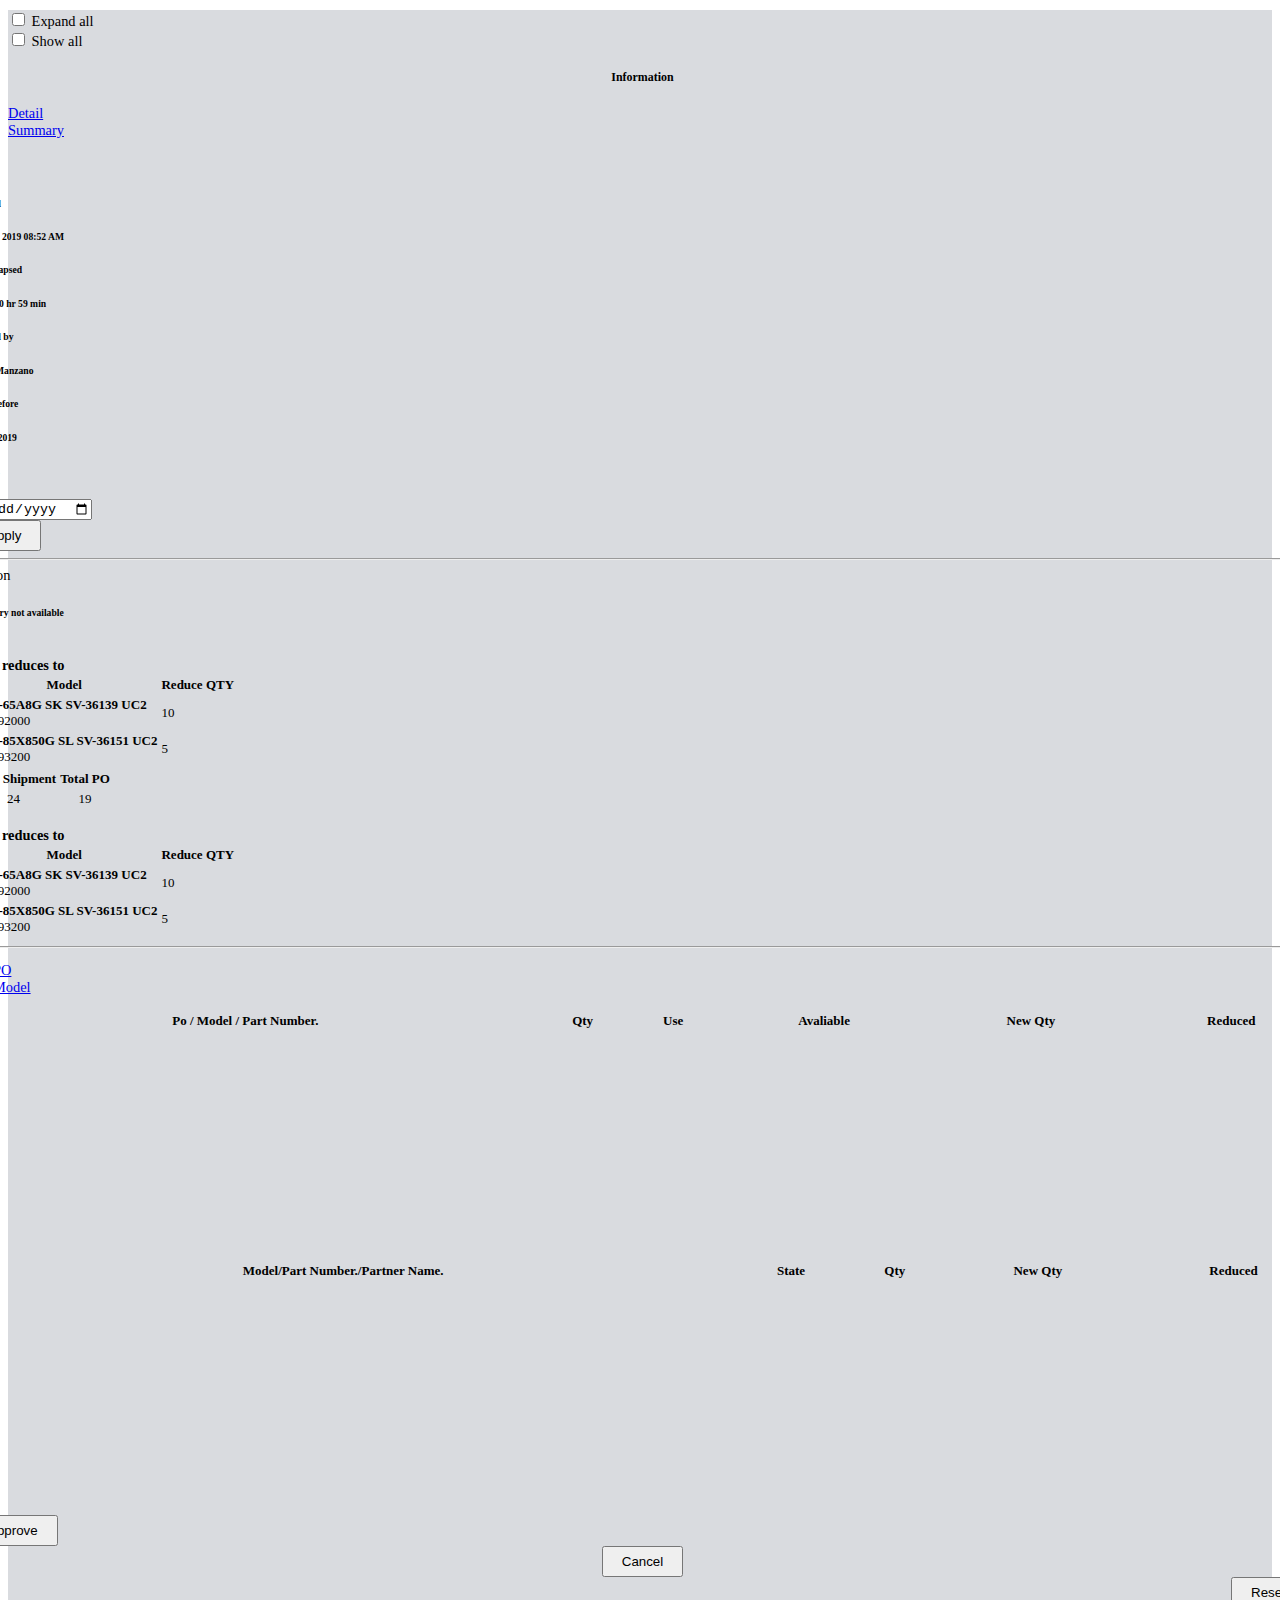
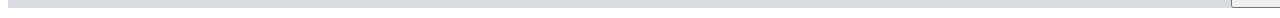
<file: detail_case.html>
<!DOCTYPE html>
<html>
<head>
    <link rel="stylesheet" href="https://stackpath.bootstrapcdn.com/bootstrap/4.2.1/css/bootstrap.min.css" integrity="sha384-GJzZqFGwb1QTTN6wy59ffF1BuGJpLSa9DkKMp0DgiMDm4iYMj70gZWKYbI706tWS" crossorigin="anonymous">
    <link rel="stylesheet" type="text/css" href="https://cdn.datatables.net/v/dt/dt-1.10.18/datatables.min.css"/>
    <link rel="stylesheet" href="table_reason.css"/>
</head>
<body>
<div class="container col-lg-12" style="margin-top:0px; margin-left: 0px; background: rgb(217, 219, 223); font-size: 90%;">
    <div class="row">
        <div class="col-12 col-sm-12 col-md-12 col-lg-7 col-xl-8" style="margin-top:10px;">

            <div class="row">
                <div class="col-lg-12">
                    <div class="card" style="margin-bottom: 10px;">
                        <div class="card-header">
                            <div class="row">
                                <div class="col-lg-2" style="text-align: left;">
                                    <div class="custom-control custom-checkbox">
                                        <input type="checkbox" class="custom-control-input" id="check_expand_all">
                                        <label class="custom-control-label" for="check_expand_all">Expand all</label>
                                    </div>                                     
                                </div>
                                <div class="col-lg-2" style="text-align: left;">
                                    <div class="custom-control custom-checkbox">
                                        <input type="checkbox" class="custom-control-input" id="check_show_all">
                                        <label class="custom-control-label" for="check_show_all">Show all</label>
                                    </div>
                                </div>                              
                            </div>
                        </div>
                        <div class="card-body" style="margin-bottom: 10px;">
                           <table id="table_detail_case" class="display" style="width:100%"> </table>
                        </div>
                    </div>
                </div>
            </div>
        </div>

        <div class="col-12 col-sm-12 col-md-12 col-lg-5 col-xl-4" style="margin-top: 10px; margin-left: -25px;">
            <div class="card" style="margin-bottom: 10px; margin-right: -30px;">
                <div class="card-header">
                    <div class="col-12" style="text-align: center;">
                        <h5>Information</h5>
                    </div>
                </div>
                <div class="card-body">
                    <div style="margin-bottom: 5px; margin-left: -15px; margin-right: -15px;">
                        <ul class="nav nav-tabs">
                            <li class="nav-item">
                                <a href="#info" class="nav-link active" role="tab" data-toggle="tab">Detail</a>
                            </li>
                            <li class="nav-item">
                                <a href="#instruction" class="nav-link " role="tab" data-toggle="tab">Summary</a>
                            </li>
                        </ul>
                        <div class="tab-content">
                            <div role="tab-panel" class="tab-pane active" id="info">
                                <div class="row h-100 justify-content-center align-items-center">
                                    <div class="col-10">
                                        <h4>Case     <small class="badge badge-pill badge-dark" id="id_caso"></small></h4>
                                        <div class="row">
                                            <div  class="col-lg-3 col-form-label">
                                                <h6>Created</h6>
                                            </div>
                                            <div class="col-lg-6" style="text-align: left;">
                                                <h6 id="created_on"></h6>
                                            </div>
                                        </div>
                                        <div class="row">
                                            <div  class="col-lg-4 col-form-label">
                                                <h6>Time elapsed</h6>
                                            </div>
                                            <div class="col-lg-8" style="text-align: left;">
                                                <h6 id="time_alapsed"></h6>
                                            </div>
                                        </div>

                                        <div class="row h-100 justify-content-center align-items-center">
                                            <div class="row ">
                                                <div class="solve_before_pass alert alert-danger col-lg-12" style="text-align: center;" role="alert">Solution time has exceeded. <br> Please change Otay in Date.</div>
                                            </div>
                                        </div>

                                        <div class="row">
                                            <div class="col-lg-3 col-form-label">
                                                <h6>Created by</h6>
                                            </div>
                                            <div class="col-lg-8" style="text-align: left;">
                                                <h6 id="created_by"></h6>
                                            </div>
                                        </div>
                                        <div class="row">
                                            <div class="col-lg-4 col-form-label">
                                                <h6>Solve before</h6>
                                            </div>
                                            <div class="col-lg-6" style="text-align: left;">
                                                <h6 id="solve_before"></h6>
                                            </div>
                                        </div>

                                        <div class="row">
                                            <div class="col-lg-3 col-form-label">
                                                <h6>Otay In</h6>
                                            </div>
                                            <div class="col-lg-4">
                                                <input type="date" class="form-control form-control-sm" id="textNeeLoadDate">
                                            </div>
                                            <div class="col-lg-3">
                                                <button type="submit" id="btnChangeLoadDate" class="btn btn-danger"
                                                    style="padding: 6px 18px;">Apply</button>
                                            </div>
                                        </div>

                                        <hr />

                                        <div class="row">
                                            <label for="labelMaster" class="col-lg-3 col-form-label">Reason</label>
                                            <div class="col-lg-8">
                                                <h6><b id="reason_id"></b></h6>
                                            </div>
                                        </div>

                                        <br>

                                        <div class="row">
                                            <label for="table_suggestion_case" class="col-lg-4 col-form-label"><b>Sony reduces to</b></label>
                                            <table class="table table-bordered" id="table_suggestion_case">
                                                <thead class="thead-light">
                                                    <tr>
                                                        <th scope="col">Model</th>
                                                        <th scope="col">Reduce QTY</th>
                                                    </tr>
                                                </thead>
                                                <tbody class="tbody_case_suggestion"></tbody>
                                            </table>
                                        </div>
                                        <div class="row">
                                                <table class="table table-bordered" id="total_shipment_PO">
                                                    <thead class="thead-light">
                                                        <tr>
                                                            <th style="text-align: center;" scope="col">Total Shipment</th>
                                                            <th style="text-align: center;" scope="col">Total PO</th>
                                                        </tr>
                                                    </thead>
                                                    <tbody>
                                                        <tr>
                                                            <td id="total_shipment" style="text-align: center;"></td>
                                                            <td id="total_po" style="text-align: center;"></td>
                                                        </tr>
                                                    </tbody>
                                                </table>
                                            </div>


                                    </div>
                                </div>

                            </div>



                            <div role="tab-panel" class="tab-pane " id="instruction">
                                <div class="col-12">
                                    <div class="row">
                                        <br>
                                        <label for="tableInstructions" class="col-lg-4 col-form-label"><b>Sony
                                                reduces to</b></label>
                                        <table class="table table-bordered" id="tableInstructions">
                                            <thead class="thead-light">
                                                <tr>
                                                    <th scope="col">Model</th>
                                                    <th scope="col">Reduce QTY</th>
                                                </tr>
                                            </thead>
                                            <tbody class="tbody_case_suggestion"></tbody>
                                        </table>
                                    </div>

                                    <hr />

                                    <div style="margin-bottom: 5px; margin-left: -15px; margin-right: -15px;">
                                        <ul class="nav nav-tabs">
                                            <li class="nav-item">
                                                <a href="#po" class="nav-link active" role="tab" data-toggle="tab">PO</a>
                                            </li>
                                            <li class="nav-item">
                                                <a href="#model" class="nav-link " role="tab" data-toggle="tab">Model</a>
                                            </li>
                                        </ul>
                                        <div class="tab-content">
                                            <div role="tab-panel" class="tab-pane active" id="po">
                                                <div class="table-wrapper-scroll-y my-custom-scrollbar tableFixHead">
                                                    <table class="table table_case_summary_po display table-bordered table-sm" style="width:100%;">
                                                        <thead class="thead-light fixedHeader">
                                                            <tr>
                                                                <th scope="col">Po / Model / Part Number.</th>
                                                                <th scope="col">Qty</th>
                                                                <th scope="col">Use</th>
                                                                <th scope="col">Avaliable</th>                                                                   
                                                                <th scope="col">New Qty</th>
                                                                <th scope="col">Reduced</th>
                                                            </tr>
                                                        </thead>
                                                        <tbody class="tbody_case_summary_po"></tbody>
                                                    </table>
                                                </div>
                                            </div>

                                            <div role="tab-panel" class="tab-pane " id="model">
                                                <div class="table-wrapper-scroll-y my-custom-scrollbar tableFixHead">
                                                    <table class=" table table_case_summary_model display table-bordered table-sm" style="width:100%;">
                                                        <thead class="thead-light fixedHeader">
                                                            <tr>
                                                                <!--<th scope="col">Model /<br> PARTNER NAME</th>-->
                                                                <th scope="col">Model/Part Number./Partner Name.</th>
                                                                <th scope="col">State</th>
                                                                <th scope="col">Qty</th>
                                                                <th scope="col">New Qty</th>
                                                                <th scope="col">Reduced</th>
                                                            </tr>
                                                        </thead>
                                                        <tbody class="tbody_case_summary_model"></tbody>
                                                    </table>
                                                </div>
                                            </div>
                                        </div>
                                    </div>
                                </div>
                            </div>
                        </div>
                    </div>
                    <div class="row h-100 justify-content-center align-items-center">
                        <div class="card card-body col-10" style="margin-bottom: 5px;  margin-left: -15px; margin-right: -15px;">
                            <div class="row h-100 justify-content-center align-items-center">
                                <div class="col-lg-4" style="text-align: left;">
                                    <button id="btn_approve_case" type="button" class="btn btn-primary" style="padding: 6px 18px;">Approve</button>
                                </div>
                                <div class="col-lg-4" style="text-align: center;">
                                    <button id="btn_cancel_case" type="submit" class="btn btn-primary" style="padding: 6px 18px;" onclick="">Cancel</button>
                                </div>
                                <div class="col-lg-4" style="text-align: right;">
                                    <button id="btn_resend_case" type="submit" class="btn btn-primary" style="padding: 6px 18px;" onclick="">Resend</button>
                                </div>

                            </div>

                        </div>
                    </div>

                </div>
            </div>
        </div>
    </div>
</div>
<div class="save"></div>
<div class="save_temp_qty"></div>
<div class="loading"></div>
<script type="text/javascript" src="https://code.jquery.com/jquery-3.2.1.min.js"></script>
<script src="https://stackpath.bootstrapcdn.com/bootstrap/4.3.1/js/bootstrap.min.js" integrity="sha384-JjSmVgyd0p3pXB1rRibZUAYoIIy6OrQ6VrjIEaFf/nJGzIxFDsf4x0xIM+B07jRM" crossorigin="anonymous"></script>
<script type="text/javascript" src="https://cdn.datatables.net/v/dt/dt-1.10.18/datatables.min.js"></script>
<script src="detail_case.js"></script>
<script type="text/javascript">
    $(document).ready(function () {
        var screen = $('.loading');
        configureLoadingScreen(screen);
    });
    function configureLoadingScreen(screen) {
        $(document)
            .ajaxStart(function () {
                screen.fadeIn();
            })
            .ajaxStop(function () {
                screen.fadeOut();
            })
    }
</script>
</body>
</html>
</file>
<file: table_reason.css>
﻿td.details-control {
    background: url('details_open.png') no-repeat center center;
    cursor: pointer;
}
tr.shown td.details-control {
    background: url('details_close.png') no-repeat center center;
}

table {
    /*table-layout:fixed;*/
    /*width: 98% !important; */
    /*table-layout:fixed;*/
}
th {  font-size: 13px; }
td {  font-size: 13px; }

/*.my-custom-scrollbar {
    position: relative;
    height: 200px;
    overflow: auto;
}
.table-wrapper-scroll-y {
    display: block;
}*/

.tableFixHead          { overflow-y: auto; height: 250px; }
.tableFixHead thead th { position: sticky; top: 0; }



/******   08/07/2019   **********/

/*******************************/

/*.dataTables_scrollHeadInner{
    margin-left: 0px;
    width: 100% !important;
    position: fixed;
    display: block;
    overflow: hidden;
    margin-right: 30px;
    background: white;
    z-index: 1000;
}*/
 
/*.dataTables_scrollBody{
    padding-top: 60px;
}*/

/*table.datatable.dataTable.no-footer.fixedHeader-floating {
top: 0px;
width: 100% !important;
display: block;
overflow-x: auto;
}*/

/*th, td { white-space: nowrap; }*/
/*div.dataTables_wrapper {
    margin: 0 auto;
} */

/*table.dataTable,
table.dataTable th,
table.dataTable td {
  -webkit-box-sizing: content-box;
  -moz-box-sizing: content-box;
  box-sizing: content-box;
}*/
</file>
